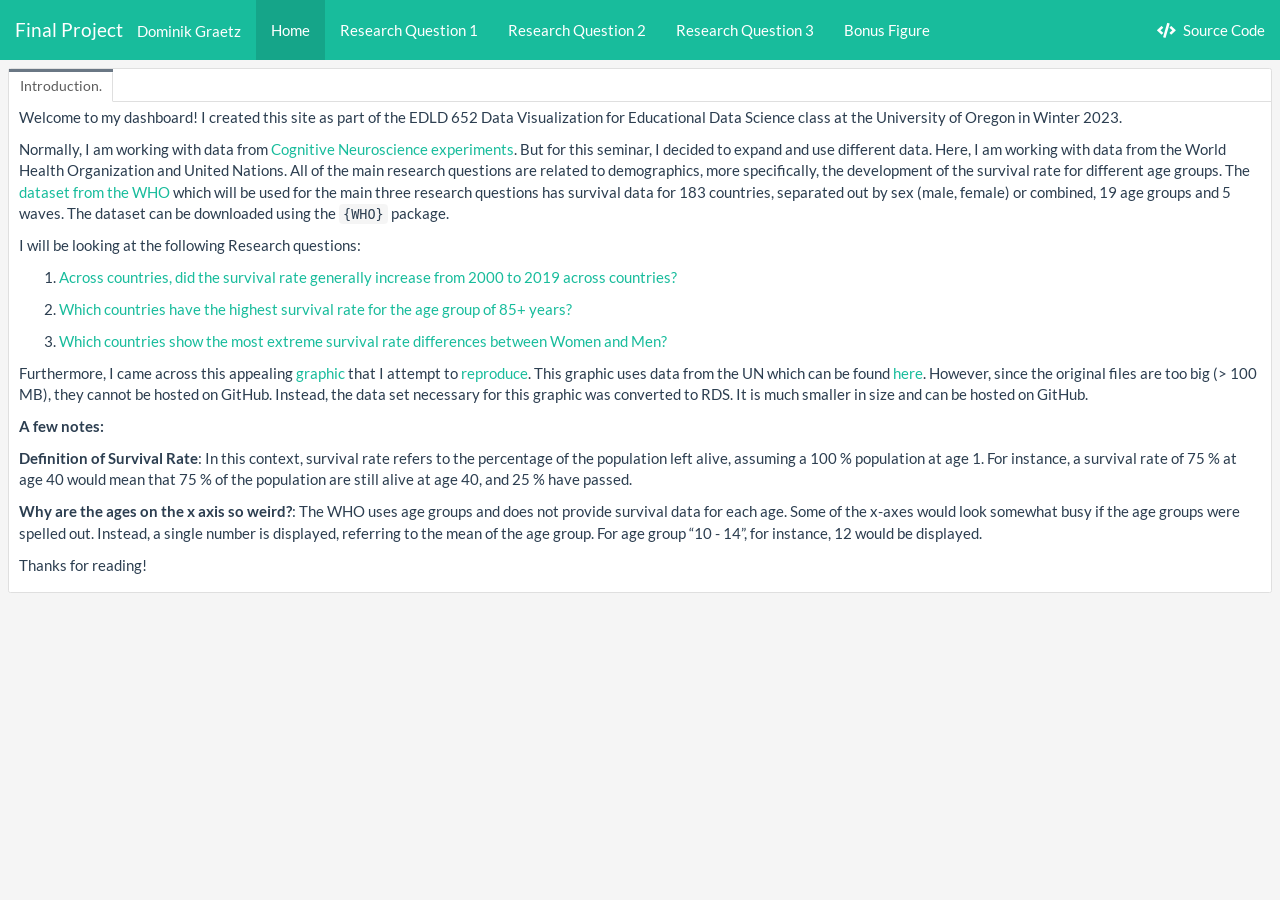
<file: docs/index.html>
<!DOCTYPE html>
<html xmlns="http://www.w3.org/1999/xhtml">
<head>

<meta charset="utf-8">
<meta http-equiv="Content-Type" content="text/html; charset=utf-8" />
<meta name="generator" content="pandoc" />
<meta name="author" content="Dominik Graetz" />



<title>Final Project</title>

<meta property="og:title" content="Final Project" />

<meta name='viewport' content='width=device-width, initial-scale=1.0, maximum-scale=1.0, user-scalable=no' />

<link rel="icon" href="data:image/x-icon;" type="image/x-icon">


<script type="text/javascript">
window.FlexDashboardComponents = [];
</script>

<script id="flexdashboard-navbar" type="application/json">
[{"title":"Source Code","icon":"fa-code","href":"source_embed","align":"right"}]
</script>
<script src="site_libs/header-attrs-2.20/header-attrs.js"></script>
<script src="site_libs/jquery-3.6.0/jquery-3.6.0.min.js"></script>
<meta name="viewport" content="width=device-width, initial-scale=1" />
<link href="site_libs/bootstrap-3.3.5/css/flatly.min.css" rel="stylesheet" />
<script src="site_libs/bootstrap-3.3.5/js/bootstrap.min.js"></script>
<script src="site_libs/bootstrap-3.3.5/shim/html5shiv.min.js"></script>
<script src="site_libs/bootstrap-3.3.5/shim/respond.min.js"></script>
<style>h1 {font-size: 34px;}
       h1.title {font-size: 38px;}
       h2 {font-size: 30px;}
       h3 {font-size: 24px;}
       h4 {font-size: 18px;}
       h5 {font-size: 16px;}
       h6 {font-size: 12px;}
       code {color: inherit; background-color: rgba(0, 0, 0, 0.04);}
       pre:not([class]) { background-color: white }</style>
<script src="site_libs/stickytableheaders-0.1.19/jquery.stickytableheaders.min.js"></script>
<link href="site_libs/font-awesome-5.1.0/css/all.css" rel="stylesheet" />
<link href="site_libs/font-awesome-5.1.0/css/v4-shims.css" rel="stylesheet" />
<link href="site_libs/value-box-accent-static-0.6.1/theme-flatly-value-box.css" rel="stylesheet" />
<link href="site_libs/featherlight-1.3.5/featherlight.min.css" rel="stylesheet" />
<script src="site_libs/featherlight-1.3.5/featherlight.min.js"></script>
<link href="site_libs/prism-1.4.1/prism.css" rel="stylesheet" />
<script src="site_libs/prism-1.4.1/prism.js"></script>
<link href="site_libs/flexdashboard-css-0.6.1/flexdashboard.min.css" rel="stylesheet" />
<link href="site_libs/flexdashboard-css-0.6.1/theme-flatly.css" rel="stylesheet" />
<style type="text/css">
/*
  CSS for flexdashboard.js' use of Sly(). The sizing/position of this CSS needs to be
  applied _before_ flexdashboard.js initializes, which is why this CSS has been pulled
  out from flexdashboard.scss and inlined in the document's head.
*/

.storyboard-nav button {
  background: transparent;
  border: 0;
  opacity: .3;
  outline: none;
  padding: 0;
}

.storyboard-nav button:hover,
.storyboard-nav button:hover {
  opacity: .5;
}

.storyboard-nav button:disabled,
.storyboard-nav button:disabled {
  opacity: .1;
}

.storyboard-nav .sbnext,
.storyboard-nav .sbprev {
  float: left;
  width: 2%;
  height: 120px;
}

.storyboard-nav .sbprev {
  text-align: left;
  width: 2%;
}

.storyboard-nav .sbnext {
  float: right;
  text-align: right;
  margin-right: 8px;
}

.storyboard-nav .sbframelist {
  margin: 0 auto;
  width: 94%;
  height: 120px;
  overflow: hidden;
  text-shadow: none;
  margin-bottom: 8px;
}

.storyboard-nav .sbframelist ul {
  list-style: none;
  margin: 0;
  padding: 0;
  height: 100%;
}

.storyboard-nav .sbframelist ul li {
  float: left;
  width: 270px;
  height: 100%;
  padding: 10px 10px 10px 10px;
  margin-right: 8px;
  text-align: left;
  cursor: pointer;
}

.storyboard-nav .sbframelist ul li:last-child {
  margin-right: 0px;
}

.sbframe-commentary {
  width: 300px;
}

.sbframe-commentary ul {
  padding-left: 22px;
}

.sbframe.active {
  display: flex;
}

.sbframe:not(.active) {
  display: none;
}
</style>


<link rel="stylesheet" href="style.css" type="text/css" />

</head>

<body>

<div class="navbar navbar-inverse navbar-fixed-top" role="navigation">
<div class="container-fluid">
<div class="navbar-header">

<span class="navbar-logo pull-left">
  
</span>
<span class="navbar-brand">
  Final Project
  <span class="navbar-author">
    Dominik Graetz
    </span>
</span>

<button id="navbar-button" type="button" class="navbar-toggle collapsed pull-right" data-toggle="collapse" data-bs-toggle="collapse" data-target="#navbar" data-bs-target="#navbar">
<span class="icon-bar"></span>
<span class="icon-bar"></span>
<span class="icon-bar"></span>
</button>

</div>
<div id="navbar" class="navbar-collapse collapse">
<ul class="nav navbar-nav navbar-left">
</ul>
<ul class="nav navbar-nav navbar-right">
</ul>
</div><!--/.nav-collapse-->
</div><!--/.container-->
</div><!--/.navbar-->

<script type="text/javascript">


var FlexDashboard = (function () {

  // initialize options
  var _options = {};

  var FlexDashboard = function() {

    // default options
    _options = $.extend(_options, {
      theme: "cosmo",
      fillPage: false,
      orientation: 'columns',
      storyboard: false,
      defaultFigWidth: 576,
      defaultFigHeight: 461,
      defaultFigWidthMobile: 360,
      defaultFigHeightMobile: 461,
      isMobile: false,
      isPortrait: false,
      resize_reload: true
    });
  };

  function init(options) {

    // extend default options
    $.extend(true, _options, options);

    // add ids to sections that don't have them (pandoc won't assign ids
    // to e.g. sections with titles consisting of only chinese characters)
    var nextId = 1;
    $('.level1:not([id]),.level2:not([id]),.level3:not([id])').each(function() {
      $(this).attr('id', 'dashboard-' + nextId++);
    });

    // find navbar items
    var navbarItems = $('#flexdashboard-navbar');
    if (navbarItems.length)
      navbarItems = JSON.parse(navbarItems.html());
    addNavbarItems(navbarItems);

    // find the main dashboard container
    var dashboardContainer = $('#dashboard-container');

    // resolve mobile classes
    resolveMobileClasses(dashboardContainer);

    // one time global initialization for components
    componentsInit(dashboardContainer);

    // look for a global sidebar
    var globalSidebar = dashboardContainer.find(".section.level1.sidebar");
    if (globalSidebar.length > 0) {

      // global layout for fullscreen displays
      if (!isMobilePhone()) {

         // hoist it up to the top level
         globalSidebar.insertBefore(dashboardContainer);

         // lay it out (set width/positions)
         layoutSidebar(globalSidebar, dashboardContainer);

      // tuck sidebar into first page for mobile phones
      } else {

        // convert it into a level3 section
        globalSidebar.removeClass('sidebar');
        globalSidebar.removeClass('level1');
        globalSidebar.addClass('level3');
        var h1 = globalSidebar.children('h1');
        var h3 = $('<h3></h3>');
        h3.append(h1.contents());
        h3.insertBefore(h1);
        h1.detach();

        // move it into the first page
        var page = dashboardContainer.find('.section.level1').first();
        if (page.length > 0)
          page.prepend(globalSidebar);
      }
    }

    // look for pages to layout
    var pages = $('div.section.level1');
    if (pages.length > 0) {

        // find the navbar and collapse on clicked
        var navbar = $('#navbar');
        navbar.on("click", "a[data-toggle!=dropdown]", null, function () {
           navbar.collapse('hide');
        });

        // envelop the dashboard container in a tab content div
        dashboardContainer.wrapInner('<div class="tab-content"></div>');

        pages.each(function(index) {

          // lay it out
          layoutDashboardPage($(this));

          // add it to the navbar
          addToNavbar($(this), index === 0);

        });

    } else {

      // remove the navbar and navbar button if we don't
      // have any navbuttons
      if (navbarItems.length === 0) {
        $('#navbar').remove();
        $('#navbar-button').remove();
      }

      // add the storyboard class if requested
      if (_options.storyboard)
        dashboardContainer.addClass('storyboard');

      // layout the entire page
      layoutDashboardPage(dashboardContainer);
    }

    // if we are in shiny we need to trigger a window resize event to
    // force correct layout of shiny-bound-output elements
    if (isShinyDoc())
      $(window).trigger('resize');

    // make main components visible
    $('.section.sidebar').css('visibility', 'visible');
    dashboardContainer.css('visibility', 'visible');

    // handle location hash
    handleLocationHash();

    // intialize prism highlighting
    initPrismHighlighting();

    // record mobile and orientation state then register a handler
    // to refresh if resize_reload is set to true and it changes
    _options.isMobile = isMobilePhone();
    _options.isPortrait = isPortrait();
    if (_options.resize_reload) {
      $(window).on('resize', function() {
        if (_options.isMobile !== isMobilePhone() ||
            _options.isPortrait !== isPortrait()) {
          window.location.reload();
        }
      });
    } else {
      // if in desktop mode and resizing to mobile, make sure the heights are 100%
      // This enforces what `fillpage.css` does for "wider" pages.
      // Since we are not reloading once the page becomes small, we need to force the height to 100%
      // This is a new situation introduced when `_options.resize_reload` is `false`
      if (! _options.isMobile) {
        // only add if `fillpage.css` was added in the first place
        if (_options.fillPage) {
          // fillpage.css
          $("html,body,#dashboard").css("height", "100%");
        }
      }
    }
    // trigger layoutcomplete event
    dashboardContainer.trigger('flexdashboard:layoutcomplete');
  }

  function resolveMobileClasses(dashboardContainer) {
     // add top level layout class
    dashboardContainer.addClass(isMobilePhone() ? 'mobile-layout' :
                                                  'desktop-layout');

    // look for .mobile sections and add .no-mobile to their peers
    var mobileSections = $('.section.mobile');
    mobileSections.each(function() {
       var id = $(this).attr('id');
       var nomobileId = id.replace(/-\d+$/, '');
       $('#' + nomobileId).addClass('no-mobile');
    });
  }

  function addNavbarItems(navbarItems) {

    var navbarLeft = $('ul.navbar-left');
    var navbarRight = $('ul.navbar-right');

    for (var i = 0; i<navbarItems.length; i++) {

      // get the item
      var item = navbarItems[i];

      // determine the container
      var container = null;
      if (item.align === "left")
        container = navbarLeft;
      else
        container = navbarRight;

      // navbar menu if we have multiple items
      if (item.items) {
        var menu = navbarMenu(null, item.icon, item.title, container);
        for (var j = 0; j<item.items.length; j++) {
          var subItem = item.items[j];
          var li = $('<li></li>');
          var a = navbarLink(subItem.icon, subItem.title, subItem.href, subItem.target);
          a.removeClass("nav-link").addClass("dropdown-item");
          li.append(a);
          menu.append(li);
        }
      } else {
        var li = $('<li class="nav-item"></li>');
        li.append(navbarLink(item.icon, item.title, item.href, item.target));
        container.append(li);
      }
    }
  }

  // create or get a reference to an existing dropdown menu
  function navbarMenu(id, icon, title, container) {
    var existingMenu = [];
    if (id)
      existingMenu = container.children('#' + id);
    if (existingMenu.length > 0) {
      return existingMenu.children('ul');
    } else {
      var li = $('<li class="nav-item"></li>');
      if (id)
        li.attr('id', id);
      li.addClass('dropdown');
      // auto add "Share" title on mobile if necessary
      if (!title && icon && (icon === "fa-share-alt") && isMobilePhone())
        title = "Share";
      if (title) {
        title = title + ' <span class="caret"></span>';
      }
      var a = navbarLink(icon, title, "#");
      a.addClass('dropdown-toggle');
      a.attr('data-toggle', 'dropdown');
      a.attr('data-bs-toggle', 'dropdown');
      a.attr('role', 'button');
      a.attr('aria-expanded', 'false');
      li.append(a);
      var ul = $('<ul class="dropdown-menu"></ul>');
      ul.attr('role', 'menu');
      li.append(ul);
      container.append(li);
      return ul;
    }
  }

  function addToNavbar(page, active) {

    // capture the id and data-icon attribute (if any)
    var id = page.attr('id');
    var icon = page.attr('data-icon');
    var navmenu = page.attr('data-navmenu');

    // get hidden state (transfer this to navbar)
    var hidden = page.hasClass('hidden');
    page.removeClass('hidden');

    // sanitize the id for use with bootstrap tabs
    id = id.replace(/[.\/?&!#<>]/g, '').replace(/\s/g, '_');
    page.attr('id', id);

    // get the wrapper
    var wrapper = page.closest('.dashboard-page-wrapper');

    // move the id to the wrapper
    page.removeAttr('id');
    wrapper.attr('id', id);

    // add the tab-pane class to the wrapper
    wrapper.addClass('tab-pane');
    if (active)
      wrapper.addClass('active');

    // get a reference to the h1, discover its inner contens, then detach it
    var h1 = wrapper.find('h1').first();
    var title = h1.contents();
    h1.detach();

    // create a navbar item
    var li = $('<li></li>');
    var a = navbarLink(icon, title, '#' + id);
    a.attr('data-toggle', 'tab');
    li.append(a);

    // add it to the navbar (or navbar menu if specified)
    var container = $('ul.navbar-left');
    if (navmenu) {
      var menuId = navmenu.replace(/\s+/g, '');
      var menu = navbarMenu(menuId, null, navmenu, container);
      li.find("> a").removeClass("nav-link").addClass("dropdown-item");
      menu.append(li);
    } else {
      li.addClass("nav-item")
      container.append(li);
    }

    // hide it if requested
    if (hidden)
      li.addClass('hidden');
  }

  function navbarLink(icon, title, href, target) {

    var a = $('<a class="nav-link"></a>');
    if (icon) {

      // get the name of the icon set and icon
      var dashPos = icon.indexOf("-");
      var iconSet = null;
      var iconSplit = icon.split(" ");
      if (iconSplit.length > 1) {
        iconSet = iconSplit[0];
        icon = iconSplit.slice(1).join(" ");
      } else {
        iconSet = icon.substring(0, dashPos);
      }
      var iconName = icon.substring(dashPos + 1);

      // create the icon
      var iconElement = $('<span class="' + iconSet + ' ' + icon + '"></span>');
      if (title)
        iconElement.css('margin-right', '7px');
      a.append(iconElement);
      // if href is null see if we can auto-generate based on icon (e.g. social)
      if (!href)
        maybeGenerateLinkFromIcon(iconName, a);
    }
    if (title)
      a.append(title);

    // add the href.
    if (href) {
      if (href === "source_embed") {
        a.attr('href', '#');
        a.attr('data-featherlight', "#flexdashboard-source-code");
        a.featherlight({
            beforeOpen: function(event){
              $('body').addClass('unselectable');
            },
            afterClose: function(event){
              $('body').removeClass('unselectable');
            }
        });
      } else {
        a.attr('href', href);
      }
    }

    // add the arget
    if (target)
      a.attr('target', target);

    return a;
  }

  // auto generate a link from an icon name (e.g. twitter) when possible
  function maybeGenerateLinkFromIcon(iconName, a) {

     var serviceLinks = {
      "twitter": "https://twitter.com/share?text=" + encodeURIComponent(document.title) + "&url="+encodeURIComponent(location.href),
      "facebook": "https://www.facebook.com/sharer/sharer.php?s=100&p[url]="+encodeURIComponent(location.href),
      "linkedin": "https://www.linkedin.com/shareArticle?mini=true&url="+encodeURIComponent(location.href) + "&title=" + encodeURIComponent(document.title),
      "pinterest": "https://pinterest.com/pin/create/link/?url="+encodeURIComponent(location.href) + "&description=" + encodeURIComponent(document.title)
    };

    var makeSocialLink = function(a, href) {
      a.attr('href', '#');
      a.on('click', function(e) {
        e.preventDefault();
        window.open(href);
      });
    };

    $.each(serviceLinks, function(key, value) {
      if (iconName.indexOf(key) !== -1)
        makeSocialLink(a, value);
    });
  }

  // layout a dashboard page
  function layoutDashboardPage(page) {

    // use a page wrapper so that free form content above the
    // dashboard appears at the top rather than the side (as it
    // would without the wrapper in a column orientation)
    var wrapper = $('<div class="dashboard-page-wrapper"></div>');
    page.wrap(wrapper);

    // if there are no level2 or level3 headers synthesize a level3
    // header to contain the (e.g. frame it, scroll container, etc.)
    var headers = page.find('h2,h3');
    if (headers.length === 0)
      page.wrapInner('<div class="section level3"></div>');

    // hoist up any content before level 2 or level 3 headers
    var children = page.children();
    children.each(function(index) {
      if ($(this).hasClass('level2') || $(this).hasClass('level3'))
        return false;
      $(this).insertBefore(page);
    });

    // determine orientation and fillPage behavior for distinct media
    var orientation, fillPage, storyboard;

    // media: mobile phone
    if (isMobilePhone()) {

      // if there is a sidebar we need to ensure it's content
      // is properly framed as an h3
      var sidebar = page.find('.section.sidebar');
      sidebar.removeClass('sidebar');
      sidebar.wrapInner('<div class="section level3"></div>');
      var h2 = sidebar.find('h2');
      var h3 = $('<h3></h3>');
      h3.append(h2.contents());
      h3.insertBefore(h2);
      h2.detach();

      // wipeout h2 elements then enclose them in a single h2
      var level2 = page.find('div.section.level2');
      level2.each(function() {
        level2.children('h2').remove();
        level2.children().unwrap();
      });
      page.wrapInner('<div class="section level2"></div>');

      // substitute mobile images
      if (isPortrait()) {
        var mobileFigures = $('img.mobile-figure');
        mobileFigures.each(function() {
          // get the src (might be base64 encoded)
          var src = $(this).attr('src');

          // find it's peer
          var id = $(this).attr('data-mobile-figure-id');
          var img = $('img[data-figure-id=' + id + "]");
          img.attr('src', src)
             .attr('width', _options.defaultFigWidthMobile)
             .attr('height', _options.defaultFigHeightMobile);
        });
      }

      // hoist storyboard commentary into it's own section
      if (page.hasClass('storyboard')) {
        var commentaryHR = page.find('div.section.level3 hr');
        commentaryHR.each(function() {
          var commentary = $(this).nextAll().detach();
          var commentarySection = $('<div class="section level3"></div>');
          commentarySection.append(commentary);
          commentarySection.insertAfter($(this).closest('div.section.level3'));
          $(this).remove();
        });
      }

      // force a non full screen layout by columns
      orientation = _options.orientation = 'columns';
      fillPage = _options.fillPage = false;
      storyboard = _options.storyboard = false;

    // media: desktop
    } else {

      // determine orientation
      orientation = page.attr('data-orientation');
      if (orientation !== 'rows' && orientation != 'columns')
        orientation = _options.orientation;

      // determine storyboard mode
      storyboard = page.hasClass('storyboard');

      // fillPage based on options (force for storyboard)
      fillPage = _options.fillPage || storyboard;

      // handle sidebar
      var sidebar = page.find('.section.level2.sidebar');
      if (sidebar.length > 0)
        layoutSidebar(sidebar, page);
    }

    // give it and it's parent divs height: 100% if we are in fillPage mode
    if (fillPage) {
      page.addClass('vertical-layout-fill');
      page.css('height', '100%');
      page.parents('div').css('height', '100%');
    } else {
      page.addClass('vertical-layout-scroll');
    }

    // perform the layout
    if (storyboard)
      layoutPageAsStoryboard(page);
    else if (orientation === 'rows')
      layoutPageByRows(page, fillPage);
    else if (orientation === 'columns')
      layoutPageByColumns(page, fillPage);
  }

  function layoutSidebar(sidebar, content) {

    // get it out of the header hierarchy
    sidebar = sidebar.first();
    if (sidebar.hasClass('level1')) {
      sidebar.removeClass('level1');
      sidebar.children('h1').remove();
    } else if (sidebar.hasClass('level2')) {
      sidebar.removeClass('level2');
      sidebar.children('h2').remove();
    }

    // determine width
    var sidebarWidth = isTablet() ? 220 : 250;
    var dataWidth = parseInt(sidebar.attr('data-width'));
    if (dataWidth)
      sidebarWidth = dataWidth;

    // set the width and shift the page right to accomodate the sidebar
    sidebar.css('width', sidebarWidth + 'px');
    content.css('padding-left', sidebarWidth + 'px');

    // wrap it's contents in a form
    sidebar.wrapInner($('<form></form>'));
  }

  function layoutPageAsStoryboard(page) {

    // create storyboard navigation
    var nav = $('<div class="storyboard-nav"></div>');

    // add navigation buttons
    var prev = $('<button class="sbprev"><i class="fa fa-angle-left"></i></button>');
    nav.append(prev);
    var next= $('<button class="sbnext"><i class="fa fa-angle-right"></i></button>');
    nav.append(next);

    // add navigation frame
    var frameList = $('<div class="sbframelist"></div>');
    nav.append(frameList);
    var ul = $('<ul></ul>');
    frameList.append(ul);

     // find all the level3 sections (those are the storyboard frames)
    var frames = page.find('div.section.level3');
    frames.each(function() {

      // mark it
      $(this).addClass('sbframe');

      // divide it into chart content and (optional) commentary
      $(this).addClass('dashboard-column-orientation');

      // stuff the chart into it's own div w/ flex
      $(this).wrapInner('<div class="sbframe-component"></div>');
      setFlex($(this), 1);
      var frame = $(this).children('.sbframe-component');

      // extract the title from the h3
      var li = $('<li></li>');
      var h3 = frame.children('h3');
      li.append(h3.contents());
      h3.detach();
      ul.append(li);

      // extract commentary
      var hr = frame.children('hr');
      if (hr.length) {
        var commentary = hr.nextAll().detach();
        hr.remove();
        var commentaryFrame = $('<div class="sbframe-commentary"></div>');
        commentaryFrame.addClass('flowing-content-shim');
        commentaryFrame.addClass('flowing-content-container');
        commentaryFrame.append(commentary);
        $(this).append(commentaryFrame);

        // look for a data-commentary-width attribute
        var commentaryWidth = $(this).attr('data-commentary-width');
        if (commentaryWidth)
          commentaryFrame.css('width', commentaryWidth + 'px');
      }

      // layout the chart (force flex)
      var result = layoutChart(frame, true);

      // ice the notes if there are none
      if (!result.notes)
        frame.find('.chart-notes').remove();

      // set flex on chart
      setFlex(frame, 1);
    });

    // create a div to hold all the frames
    var frameContent = $('<div class="sbframe-content"></div>');
    frameContent.addClass('dashboard-row-orientation');
    frameContent.append(frames.detach());

    // row orientation to stack nav and frame content
    page.addClass('dashboard-row-orientation');
    page.append(nav);
    page.append(frameContent);
    setFlex(frameContent, 1);

    // initialize sly
    var sly = new Sly(frameList, {
    		horizontal: true,
    		itemNav: 'basic',
    		smart: true,
    		activateOn: 'click',
    		startAt: 0,
    		scrollBy: 1,
    		activatePageOn: 'click',
    		speed: 200,
    		moveBy: 600,
    		dragHandle: true,
    		dynamicHandle: true,
    		clickBar: true,
    		keyboardNavBy: 'items',
    		next: next,
    		prev: prev
    	}).init();

    // make first frame active
    frames.removeClass('active');
    frames.first().addClass('active');

    // subscribe to frame changed events
    sly.on('active', function (eventName, itemIndex) {
      frames.removeClass('active');
      frames.eq(itemIndex).addClass('active')
                          .trigger('shown');
    });
  }

  function layoutPageByRows(page, fillPage) {

    // row orientation
    page.addClass('dashboard-row-orientation');

    // find all the level2 sections (those are the rows)
    var rows = page.find('div.section.level2');

    // if there are no level2 sections then treat the
    // entire page as if it's a level 2 section
    if (rows.length === 0) {
      page.wrapInner('<div class="section level2"></div>');
      rows = page.find('div.section.level2');
    }

    rows.each(function () {

      // flags
      var haveNotes = false;
      var haveFlexHeight = true;

      // remove the h2
      $(this).children('h2').remove();

      // check for a tabset
      var isTabset = $(this).hasClass('tabset');
      if (isTabset)
        layoutTabset($(this));

      // give it row layout semantics if it's not a tabset
      if (!isTabset)
        $(this).addClass('dashboard-row');

      // find all of the level 3 subheads
      var columns = $(this).find('div.section.level3');

      // determine figureSizes sizes
      var figureSizes = chartFigureSizes(columns);

      // fixup the columns
      columns.each(function(index) {

        // layout the chart (force flex if we are in a tabset)
        var result = layoutChart($(this), isTabset);

        // update flexHeight state
        if (!result.flex)
          haveFlexHeight = false;

        // update state
        if (result.notes)
          haveNotes = true;

        // set the column flex based on the figure width
        // (value boxes will just get the default figure width)
        var chartWidth = figureSizes[index].width;
        setFlex($(this), chartWidth + ' ' + chartWidth + ' 0px');

      });

      // remove empty chart note divs
      if (isTabset)
        $(this).find('.chart-notes').filter(function() {
            return $(this).html() === "&nbsp;";
        }).remove();
      if (!haveNotes)
        $(this).find('.chart-notes').remove();

       // make it a flexbox row
      if (haveFlexHeight)
        $(this).addClass('dashboard-row-flex');

      // now we can set the height on all the wrappers (based on maximum
      // figure height + room for title and notes, or data-height on the
      // container if specified). However, don't do this if there is
      // no flex on any of the constituent columns
      var flexHeight = null;
      var dataHeight = parseInt($(this).attr('data-height'));
      if (dataHeight)
        flexHeight = adjustedHeight(dataHeight, columns.first());
      else if (haveFlexHeight)
        flexHeight = maxChartHeight(figureSizes, columns);
      if (flexHeight) {
        if (fillPage)
          setFlex($(this), flexHeight + ' ' + flexHeight + ' 0px');
        else {
          $(this).css('height', flexHeight + 'px');
          setFlex($(this), '0 0 ' + flexHeight + 'px');
        }
      }

    });
  }

  function layoutPageByColumns(page, fillPage) {

    // column orientation
    page.addClass('dashboard-column-orientation');

    // find all the level2 sections (those are the columns)
    var columns = page.find('div.section.level2');

    // if there are no level2 sections then treat the
    // entire page as if it's a level 2 section
    if (columns.length === 0) {
      page.wrapInner('<div class="section level2"></div>');
      columns = page.find('div.section.level2');
    }

    // layout each column
    columns.each(function (index) {

      // remove the h2
      $(this).children('h2').remove();

      // make it a flexbox column
      $(this).addClass('dashboard-column');

      // check for a tabset
      var isTabset = $(this).hasClass('tabset');
      if (isTabset)
        layoutTabset($(this));

      // find all the h3 elements
      var rows = $(this).find('div.section.level3');

      // get the figure sizes for the rows
      var figureSizes = chartFigureSizes(rows);

      // column flex is the max row width (or data-width if specified)
      var flexWidth;
      var dataWidth = parseInt($(this).attr('data-width'));
      if (dataWidth)
        flexWidth = dataWidth;
      else
        flexWidth = maxChartWidth(figureSizes);
      setFlex($(this), flexWidth + ' ' + flexWidth + ' 0px');

      // layout each chart
      rows.each(function(index) {

        // perform the layout
        var result = layoutChart($(this), false);

        // ice the notes if there are none
        if (!result.notes)
          $(this).find('.chart-notes').remove();

        // set flex height based on figHeight, then adjust
        if (result.flex) {
          var chartHeight = figureSizes[index].height;
          chartHeight = adjustedHeight(chartHeight, $(this));
          if (fillPage)
            setFlex($(this), chartHeight + ' ' + chartHeight + ' 0px');
          else {
            $(this).css('height', chartHeight + 'px');
            setFlex($(this), chartHeight + ' ' + chartHeight + ' ' + chartHeight + 'px');
          }
        }
      });
    });
  }

  function chartFigureSizes(charts) {

    // sizes
    var figureSizes = new Array(charts.length);

    // check each chart
    charts.each(function(index) {

      // start with default
      figureSizes[index] = {
        width: _options.defaultFigWidth,
        height: _options.defaultFigHeight
      };

      // look for data-height or data-width then knit options
      var dataWidth = parseInt($(this).attr('data-width'));
      var dataHeight = parseInt($(this).attr('data-height'));
      var knitrOptions = $(this).find('.knitr-options:first');
      var knitrWidth, knitrHeight;
      if (knitrOptions) {
        knitrWidth = parseInt(knitrOptions.attr('data-fig-width'));
        knitrHeight =  parseInt(knitrOptions.attr('data-fig-height'));
      }

      // width
      if (dataWidth)
        figureSizes[index].width = dataWidth;
      else if (knitrWidth)
        figureSizes[index].width = knitrWidth;

      // height
      if (dataHeight)
        figureSizes[index].height = dataHeight;
      else if (knitrHeight)
        figureSizes[index].height = knitrHeight;
    });

    // return sizes
    return figureSizes;
  }

  function maxChartHeight(figureSizes, charts) {

    // first compute the maximum height
    var maxHeight = _options.defaultFigHeight;
    for (var i = 0; i<figureSizes.length; i++)
      if (figureSizes[i].height > maxHeight)
        maxHeight = figureSizes[i].height;

    // now add offests for chart title and chart notes
    if (charts.length)
      maxHeight = adjustedHeight(maxHeight, charts.first());

    return maxHeight;
  }

  function adjustedHeight(height, chart) {
    if (chart.length > 0) {
      var chartTitle = chart.find('.chart-title');
      if (chartTitle.length)
        height += chartTitle.first().outerHeight();
      var chartNotes = chart.find('.chart-notes');
      if (chartNotes.length)
        height += chartNotes.first().outerHeight();
    }
    return height;
  }

  function maxChartWidth(figureSizes) {
    var maxWidth = _options.defaultFigWidth;
    for (var i = 0; i<figureSizes.length; i++)
      if (figureSizes[i].width > maxWidth)
        maxWidth = figureSizes[i].width;
    return maxWidth;
  }

  // layout a chart
  function layoutChart(chart, forceFlex) {

    // state to return
    var result = {
      notes: false,
      flex: false
    };

    // extract the title
    var title = extractTitle(chart);

    // find components that apply to this container
    var components = componentsFind(chart);

    // if it's a custom component then call it and return
    var customComponents = componentsCustom(components);
    if (customComponents.length) {
      componentsLayout(customComponents, title, chart);
      result.notes = false;
      result.flex = forceFlex || componentsFlex(customComponents);
      return result;
    }

    // put all the content in a chart wrapper div
    chart.addClass('chart-wrapper');
    chart.wrapInner('<div class="chart-stage"></div>');
    var chartContent = chart.children('.chart-stage');

    // flex the content if appropriate
    result.flex = forceFlex || componentsFlex(components);
    if (result.flex) {
      // add flex classes
      chart.addClass('chart-wrapper-flex');
      chartContent.addClass('chart-stage-flex');

      // additional shim to break out of flexbox sizing
      chartContent.wrapInner('<div class="chart-shim"></div>');
      chartContent = chartContent.children('.chart-shim');
    }

    // set custom data-padding attribute
    var pad = chart.attr('data-padding');
    if (pad) {
      if (pad === "0")
        chart.addClass('no-padding');
      else {
        pad = pad + 'px';
        chartContent.css('left', pad)
                    .css('top', pad)
                    .css('right', pad)
                    .css('bottom', pad)
      }
    }

    // call compoents
    componentsLayout(components, title, chartContent);

    // also activate components on shiny output
    findShinyOutput(chartContent).on('shiny:value',
      function(event) {
        var element = $(event.target);
        setTimeout(function() {

          // see if we opted out of flex based on our output (for shiny
          // we can't tell what type of output we have until after the
          // value is bound)
          var components = componentsFind(element);
          var flex = forceFlex || componentsFlex(components);
          if (!flex) {
            chart.css('height', "");
            setFlex(chart, "");
            chart.removeClass('chart-wrapper-flex');
            chartContent.removeClass('chart-stage-flex');
            chartContent.children().unwrap();
          }

          // perform layout
          componentsLayout(components, title, element.parent());
        }, 10);
      });

    // add the title
    var chartTitle = $('<div class="chart-title"></div>');
    chartTitle.append(title);
    chart.prepend(chartTitle);

    // add the notes section
    var chartNotes = $('<div class="chart-notes"></div>');
    chartNotes.html('&nbsp;');
    chart.append(chartNotes);

    // attempt to extract notes if we have a component
    if (components.length)
      result.notes = extractChartNotes(chartContent, chartNotes);

    // return result
    return result;
  }

  // build a tabset from a section div with the .tabset class
  function layoutTabset(tabset) {

    // check for fade option
    var fade = tabset.hasClass("tabset-fade");
    var pills = tabset.hasClass("tabset-pills");
    var navClass = pills ? "nav-pills" : "nav-tabs";

    // determine the heading level of the tabset and tabs
    var match = tabset.attr('class').match(/level(\d) /);
    if (match === null)
      return;
    var tabsetLevel = Number(match[1]);
    var tabLevel = tabsetLevel + 1;

    // find all subheadings immediately below
    var tabs = tabset.find("div.section.level" + tabLevel);
    if (!tabs.length)
      return;

    // create tablist and tab-content elements
    var tabList = $('<ul class="nav ' + navClass + '" role="tablist"></ul>');
    $(tabs[0]).before(tabList);
    var tabContent = $('<div class="tab-content"></div>');
    $(tabs[0]).before(tabContent);

    // build the tabset
    var activeTab = 0;
    tabs.each(function(i) {

      // get the tab div
      var tab = $(tabs[i]);

      // get the id then sanitize it for use with bootstrap tabs
      var id = tab.attr('id');

      // see if this is marked as the active tab
      if (tab.hasClass('active'))
        activeTab = i;

      // sanitize the id for use with bootstrap tabs
      id = id.replace(/[.\/?&!#<>]/g, '').replace(/\s/g, '_');
      tab.attr('id', id);

      // get the heading element within it and grab it's text
      var heading = tab.find('h' + tabLevel + ':first');
      var headingDom = heading.contents();

      // build and append the tab list item
      var a = $('<a role="tab" data-toggle="tab" class="nav-link"></a>');
      a.append(headingDom);
      a.attr('href', '#' + id);
      a.attr('aria-controls', id);
      var li = $('<li role="presentation" class="nav-item"></li>');
      li.append(a);
      tabList.append(li);

      // set it's attributes
      tab.attr('role', 'tabpanel');
      tab.addClass('tab-pane');
      tab.addClass('tabbed-pane');
      tab.addClass('no-title');
      if (fade)
        tab.addClass('fade');

      // move it into the tab content div
      tab.detach().appendTo(tabContent);
    });

    // set active tab
    $(tabList.children()[activeTab]).tab("show");
    var active = $(tabContent.children('div.section')[activeTab]);
    active.addClass('active');
    if (fade)
      active.addClass('in');

    // add nav-tabs-custom
    tabset.addClass('nav-tabs-custom');

    // internal layout is dashboard-column with tab-content flexing
    tabset.addClass('dashboard-column');
    setFlex(tabContent, 1);
  }

  // one time global initialization for components
  function componentsInit(dashboardContainer) {
    for (var i=0; i<window.FlexDashboardComponents.length; i++) {
      var component = window.FlexDashboardComponents[i];
      if (component.init)
        component.init(dashboardContainer);
    }
  }

  // find components that apply within a container
  function componentsFind(container) {

    // look for components
    var components = [];
    for (var i=0; i<window.FlexDashboardComponents.length; i++) {
      var component = window.FlexDashboardComponents[i];
      if (component.find(container).length)
        components.push(component);
    }

    // if there were none then use a special flowing content component
    // that just adds a scrollbar in fillPage mode
    if (components.length == 0) {
      components.push({
        find: function(container) {
          return container;
        },

        flex: function(fillPage) {
          return fillPage;
        },

        layout: function(title, container, element, fillPage) {
          if (fillPage) {
            container.addClass('flowing-content-shim');
            container.addClass('flowing-content-container');
          }
        }
      });
    }

    return components;
  }

  // if there is a custom component then pick it out
  function componentsCustom(components) {
    var customComponent = [];
    for (var i=0; i<components.length; i++)
      if (components[i].type === "custom") {
        customComponent.push(components[i]);
        break;
      }
    return customComponent;
  }

  // query all components for flex
  function componentsFlex(components) {

    // no components at all means no flex
    if (components.length === 0)
      return false;

    // otherwise query components (assume true unless we see false)
    var isMobile = isMobilePhone();
    for (var i=0; i<components.length; i++)
      if (components[i].flex && !components[i].flex(_options.fillPage))
        return false;
    return true;
  }

  // layout all components
  function componentsLayout(components, title, container) {
    var isMobile = isMobilePhone();
    for (var i=0; i<components.length; i++) {
      var element = components[i].find(container);
      if (components[i].layout) {
        // call layout (don't call other components if it returns false)
        var result = components[i].layout(title, container, element, _options.fillPage);
        if (result === false)
          return;
      }
    }
  }

  // get a reference to the h3, discover it's inner html, and remove it
  function extractTitle(container) {
    var h3 = container.children('h3').first();
    var title = '';
    if (!container.hasClass('no-title'))
      title = h3.contents();
    h3.detach();
    return title;
  }

  // extract chart notes
  function extractChartNotes(chartContent, chartNotes) {
    // look for a terminating blockquote or image caption
    var blockquote = chartContent.children('blockquote:last-child');
    var caption = chartContent.children('div.image-container')
                              .children('p.caption');
    if (blockquote.length) {
      chartNotes.empty().append(blockquote.children('p:first-child').contents());
      blockquote.remove();
      return true;
    } else if (caption.length) {
      chartNotes.empty().append(caption.contents());
      caption.remove();
      return true;
    } else {
      return false;
    }
  }

  function findShinyOutput(chartContent) {
    return chartContent.find('.shiny-text-output, .shiny-html-output');
  }

  // safely detect rendering on a mobile phone
  function isMobilePhone() {
    try
    {
      return ! window.matchMedia("only screen and (min-width: 768px)").matches;
    }
    catch(e) {
      return false;
    }
  }

  function isFillPage() {
    return _options.fillPage;
  }

  // detect portrait mode
  function isPortrait() {
    return ($(window).width() < $(window).height());
  }

  // safely detect rendering on a tablet
  function isTablet() {
    try
    {
      return window.matchMedia("only screen and (min-width: 769px) and (max-width: 992px)").matches;
    }
    catch(e) {
      return false;
    }
  }

  // test whether this is a shiny doc
  function isShinyDoc() {
    return (typeof(window.Shiny) !== "undefined" && !!window.Shiny.outputBindings);
  }

  // set flex using vendor specific prefixes
  function setFlex(el, flex) {
    el.css('-webkit-box-flex', flex)
      .css('-webkit-flex', flex)
      .css('-ms-flex', flex)
      .css('flex', flex);
  }

  // support bookmarking of pages
  function handleLocationHash() {

    // restore tab/page from bookmark
    var hash = window.decodeURIComponent(window.location.hash);
    if (hash.length > 0)
      $('ul.nav a[href="' + hash + '"]').tab('show');
    FlexDashboardUtils.manageActiveNavbarMenu();

    // navigate to a tab when the history changes
    window.addEventListener("popstate", function(e) {
      var hash = window.decodeURIComponent(window.location.hash);
      var activeTab = $('ul.nav a[href="' + hash + '"]');
      if (activeTab.length) {
        activeTab.tab('show');
      } else {
        $('ul.nav a:first').tab('show');
      }
      FlexDashboardUtils.manageActiveNavbarMenu();
    });

    // add a hash to the URL when the user clicks on a tab/page
    $('.navbar-nav a[data-toggle="tab"]').on('click', function(e) {
      var baseUrl = FlexDashboardUtils.urlWithoutHash(window.location.href);
      var hash = FlexDashboardUtils.urlHash($(this).attr('href'));
      var href = baseUrl + hash;
      FlexDashboardUtils.setLocation(href);
    });

    // handle clicks of other links that should activate pages
    var navPages = $('ul.navbar-nav li a[data-toggle=tab]');
    navPages.each(function() {
      var href =  $(this).attr('href');
      var links = $('a[href="' + href + '"][data-toggle!=tab]');
      links.each(function() {
        $(this).on('click', function(e) {
          window.FlexDashboardUtils.showPage(href);
        });
      });
    });
  }

  // tweak Prism highlighting
  function initPrismHighlighting() {

    if (window.Prism) {
      Prism.languages.insertBefore('r', 'comment', {
        'heading': [
          {
            // title 1
        	  // =======

        	  // title 2
        	  // -------
        	  pattern: /\w+.*(?:\r?\n|\r)(?:====+|----+)/,
            alias: 'operator'
          },
          {
            // ### title 3
            pattern: /(^\s*)###[^#].+/m,
            lookbehind: true,
            alias: 'operator'
          }
        ]
      });

      // prism highlight
      Prism.highlightAll();
    }
  }

  FlexDashboard.prototype = {
    constructor: FlexDashboard,
    init: init,
    isMobilePhone: isMobilePhone,
    isFillPage: isFillPage
  };

  return FlexDashboard;

})();

// utils
window.FlexDashboardUtils = {
  resizableImage: function(img) {
    var src = img.attr('src');
    var url = 'url("' + src + '")';
    img.parent().css('background', url)
                .css('background-size', 'contain')
                .css('background-repeat', 'no-repeat')
                .css('background-position', 'center')
                .addClass('image-container');
  },
  setLocation: function(href) {
    if (history && history.pushState) {
      history.pushState(null, null, href);
    } else {
      window.location.replace(href);
    }
    setTimeout(function() {
        window.scrollTo(0, 0);
    }, 10);
    this.manageActiveNavbarMenu();
  },
  showPage: function(href) {
    $('ul.navbar-nav li a[href="' + href + '"]').tab('show');
    var baseUrl = this.urlWithoutHash(window.location.href);
    var loc = baseUrl + href;
    this.setLocation(loc);
  },
  showLinkedValue: function(href) {
    // check for a page link
    if ($('ul.navbar-nav li a[data-toggle=tab][href="' + href + '"]').length > 0)
      this.showPage(href);
    else
      window.open(href);
  },
  urlWithoutHash: function(url) {
    var hashLoc = url.indexOf('#');
    if (hashLoc != -1)
      return url.substring(0, hashLoc);
    else
      return url;
  },
  urlHash: function(url) {
    var hashLoc = url.indexOf('#');
    if (hashLoc != -1)
      return url.substring(hashLoc);
    else
      return "";
  },
  manageActiveNavbarMenu: function () {
    // remove active from currently active tabs
    $('.navbar ul.nav .active').removeClass('active');
    // find the active tab
    var activeTab = $('.dashboard-page-wrapper.tab-pane.active');
    if (activeTab.length > 0) {
      var tabId = activeTab.attr('id');
      if (tabId)
        $(".navbar ul.nav a[href='#" + tabId + "']").tab("show");
    }
  }
};

window.FlexDashboard = new FlexDashboard();

// empty content
window.FlexDashboardComponents.push({
  find: function(container) {
    if (container.find('p').length == 0)
      return container;
    else
      return $();
  }
})

// plot image
window.FlexDashboardComponents.push({

  find: function(container) {
    return container.children('p')
                    .children('img:only-child');
  },

  layout: function(title, container, element, fillPage) {
    FlexDashboardUtils.resizableImage(element);
  }
});

// plot image (figure style)
window.FlexDashboardComponents.push({

  find: function(container) {
    return container.children('div.figure').children('img');
  },

  layout: function(title, container, element, fillPage) {
    FlexDashboardUtils.resizableImage(element);
  }
});

// htmlwidget
window.FlexDashboardComponents.push({

  init: function(dashboardContainer) {
    // trigger "shown" after initial layout to force static htmlwidgets
    // in runtime: shiny to be resized after the dom has been transformed
    dashboardContainer.on('flexdashboard:layoutcomplete', function(event) {
      setTimeout(function() {
        dashboardContainer.trigger('shown');
      }, 200);
    });
  },

  find: function(container) {
    return container.children('div[id^="htmlwidget-"],div.html-widget');
  }
});

// gauge
window.FlexDashboardComponents.push({

  find: function(container) {
    return container.children('div.html-widget.gauge');
  },

  flex: function(fillPage) {
    return false;
  },

  layout: function(title, container, element, fillPage) {


  }

});

// shiny output
window.FlexDashboardComponents.push({
  find: function(container) {
    return container.children('div[class^="shiny-"]');
  }
});

// bootstrap table
window.FlexDashboardComponents.push({

  find: function(container) {
    var bsTable = container.find('table.table');
    if (bsTable.length !== 0)
      return bsTable;
    else
      return container.find('tr.header').parent('thead').parent('table');
  },

  flex: function(fillPage) {
    return fillPage;
  },

  layout: function(title, container, element, fillPage) {

    // alias variables
    var bsTable = element;

    // fixup xtable generated tables with a proper thead
    var headerRow = bsTable.find('tbody > tr:first-child > th').parent();
    if (headerRow.length > 0) {
      var thead = $('<thead></thead>');
      bsTable.prepend(thead);
      headerRow.detach().appendTo(thead);
    }

    // improve appearance
    container.addClass('bootstrap-table');

    // for fill page provide scrolling w/ sticky headers
    if (fillPage) {
      // force scrollbar on overflow
      container.addClass('flowing-content-shim');

      // stable table headers when scrolling
      bsTable.stickyTableHeaders({
        scrollableArea: container
      });
    }
  }
});

// embedded shiny app
window.FlexDashboardComponents.push({

  find: function(container) {
    return container.find('iframe.shiny-frame');
  },

  flex: function(fillPage) {
    return fillPage;
  },

  layout: function(title, container, element, fillPage) {
    if (fillPage) {
      element.attr('height', '100%');
    } else {
      // provide default height if necessary
      var height = element.get(0).style.height;
      if (!height)
        height = element.attr('height');
      if (!height)
        element.attr('height', 500);
    }
  }
});

// shiny fillRow or fillCol
window.FlexDashboardComponents.push({

  find: function(container) {
    return container.find('.flexfill-container');
  },

  flex: function(fillPage) {
    return fillPage;
  },

  layout: function(title, container, element, fillPage) {
    if (fillPage)
      element.css('height', '100%');
    else {
      // provide default height if necessary
      var height = element.get(0).style.height;
      if (height === "100%" || height === "auto" || height === "initial" ||
          height === "inherit" || !height) {
        element.css('height', 500);
      }
    }
  }
});

// valueBox
window.FlexDashboardComponents.push({

  type: "custom",

  find: function(container) {
    if (container.find('span.value-output, .shiny-valuebox-output').length)
      return container;
    else
      return $();
  },

  flex: function(fillPage) {
    return false;
  },

  layout: function(title, container, element, fillPage) {

    // alias variables
    var chartTitle = title;
    var valueBox = element;

    // add value-box class to container
    container.addClass('value-box');

    // value paragraph
    var value = $('<p class="value"></p>');

    // if we have shiny-text-output then just move it in
    var valueOutputSpan = [];
    var shinyOutput = valueBox.find('.shiny-valuebox-output').detach();
    if (shinyOutput.length) {
      valueBox.children().remove();
      shinyOutput.html("&mdash;");
      value.append(shinyOutput);
    } else {
      // extract the value (remove leading vector index)
      var chartValue = valueBox.text().trim();
      chartValue = chartValue.replace("[1] ", "");
      valueOutputSpan = valueBox.find('span.value-output').detach();
      valueBox.children().remove();
      value.text(chartValue);
    }

    // caption
    var caption = $('<p class="caption"></p>');
    caption.append(chartTitle);

    // build inner div for value box and add it
    var inner = $('<div class="inner"></div>');
    inner.append(value);
    inner.append(caption);
    valueBox.append(inner);

    // add icon if specified
    var icon = $('<div class="icon"><i></i></div>');
    valueBox.append(icon);
    function setIcon(chartIcon) {
      var iconLib = "";
      var iconSplit = chartIcon.split(" ");
      if (iconSplit.length > 1) {
        iconLib = iconSplit[0];
        chartIcon = iconSplit.slice(1).join(" ");
      } else {
        var components = chartIcon.split("-");
        if (components.length > 1)
          iconLib = components[0];
      }
      icon.children('i').attr('class', iconLib + ' ' + chartIcon);
    }
    var chartIcon = valueBox.attr('data-icon');
    if (chartIcon)
      setIcon(chartIcon);

    // handle data attributes in valueOutputSpan
    function handleValueOutput(valueOutput) {

      // caption
      var dataCaption = valueOutput.attr('data-caption');
      if (dataCaption)
        caption.html(dataCaption);

      // icon
      var dataIcon = valueOutput.attr('data-icon');
      if (dataIcon)
        setIcon(dataIcon);

      // If valueBox(color=) was an accent color, this attr should
      // be populated with the accent color and the relevant CSS comes
      // in through HTML dependencies
      var dataColorAccent = valueOutput.attr('data-color-accent');
      var valueBoxClasses = "value-box-" + (["primary", "info", "danger", "warning", "success"].join(" value-box-"));
      if (dataColorAccent) {
        valueBox.removeClass(valueBoxClasses);
        valueBox.addClass('value-box-' + dataColorAccent);
      }

      // If valueBox(color=) was a CSS color, these other data-color-*
      // attrs will be populated
      var dataColor = valueOutput.attr('data-color');
      if (dataColor) {
        valueBox.removeClass(valueBoxClasses);
        valueBox.css('background-color', dataColor);
      }
      var dataColorText = valueOutput.attr('data-color-text');
      if (dataColorText) {
        valueBox.find(".inner").css('color', dataColorText);
      }
      var dataColorIcon = valueOutput.attr('data-color-icon');
      if (dataColorIcon) {
        valueBox.find(".icon").css('color', dataColorIcon);
      }

      // url
      var dataHref = valueOutput.attr('data-href');
      if (dataHref) {
        valueBox.addClass('linked-value');
        valueBox.off('click.value-box');
        valueBox.on('click.value-box', function(e) {
          window.FlexDashboardUtils.showLinkedValue(dataHref);
        });
      }
    }

    // check for a valueOutputSpan
    if (valueOutputSpan.length > 0) {
      handleValueOutput(valueOutputSpan);
    }

    // if we have a shinyOutput then bind a listener to handle
    // new valueOutputSpan values
    shinyOutput.on('shiny:value',
      function(event) {
        var element = $(event.target);
        setTimeout(function() {
          var valueOutputSpan = element.find('span.value-output');
          if (valueOutputSpan.length > 0)
            handleValueOutput(valueOutputSpan);
        }, 10);
      }
    );
  }
});
</script>

<div id="dashboard-container">

<div class="knitr-options" data-fig-width="576" data-fig-height="460">

</div>
<div class="knitr-options" data-fig-width="576" data-fig-height="460">

</div>
<div class="knitr-options" data-fig-width="576" data-fig-height="460">

</div>
<div class="knitr-options" data-fig-width="576" data-fig-height="460">

</div>
<div class="knitr-options" data-fig-width="576" data-fig-height="460">

</div>
<div class="knitr-options" data-fig-width="576" data-fig-height="460">

</div>
<div class="knitr-options" data-fig-width="576" data-fig-height="460">

</div>
<div class="knitr-options" data-fig-width="576" data-fig-height="460">

</div>
<div class="knitr-options" data-fig-width="576" data-fig-height="460">

</div>
<div class="knitr-options" data-fig-width="576" data-fig-height="460">

</div>
<div class="knitr-options" data-fig-width="576" data-fig-height="460">

</div>
<div id="home" class="section level1">
<h1>Home</h1>
<div id="column" class="section level2 tabset">
<h2 class="tabset">Column</h2>
<div id="introduction." class="section level3">
<h3>Introduction.</h3>
<p>Welcome to my dashboard! I created this site as part of the EDLD 652
Data Visualization for Educational Data Science class at the University
of Oregon in Winter 2023.</p>
<p>Normally, I am working with data from <a
href="https://www.researchgate.net/profile/Dominik-Graetz">Cognitive
Neuroscience experiments</a>. But for this seminar, I decided to expand
and use different data. Here, I am working with data from the World
Health Organization and United Nations. All of the main research
questions are related to demographics, more specifically, the
development of the survival rate for different age groups. The <a
href="https://www.who.int/data/gho/indicator-metadata-registry/imr-details/31">dataset
from the WHO</a> which will be used for the main three research
questions has survival data for 183 countries, separated out by sex
(male, female) or combined, 19 age groups and 5 waves. The dataset can
be downloaded using the <code>{WHO}</code> package.</p>
<p>I will be looking at the following Research questions:</p>
<ol style="list-style-type: decimal">
<li><p><a href="#research-question-1">Across countries, did the survival
rate generally increase from 2000 to 2019 across countries?</a></p></li>
<li><p><a href="#research-question-2">Which countries have the highest
survival rate for the age group of 85+ years?</a></p></li>
<li><p><a href="#research-question-3">Which countries show the most
extreme survival rate differences between Women and Men?</a></p></li>
</ol>
<p>Furthermore, I came across this appealing <a
href="https://upload.wikimedia.org/wikipedia/commons/f/f6/Global_Population-Pyramid-1950-to-2100.jpg">graphic</a>
that I attempt to <a href="#bonus-figure">reproduce</a>. This graphic
uses data from the UN which can be found <a
href="https://population.un.org/wpp/Download/Standard/Population/">here</a>.
However, since the original files are too big (&gt; 100 MB), they cannot
be hosted on GitHub. Instead, the data set necessary for this graphic
was converted to RDS. It is much smaller in size and can be hosted on
GitHub.</p>
<p><strong>A few notes:</strong></p>
<p><strong>Definition of Survival Rate</strong>: In this context,
survival rate refers to the percentage of the population left alive,
assuming a 100 % population at age 1. For instance, a survival rate of
75 % at age 40 would mean that 75 % of the population are still alive at
age 40, and 25 % have passed.</p>
<p><strong>Why are the ages on the x axis so weird?</strong>: The WHO
uses age groups and does not provide survival data for each age. Some of
the x-axes would look somewhat busy if the age groups were spelled out.
Instead, a single number is displayed, referring to the mean of the age
group. For age group “10 - 14”, for instance, 12 would be displayed.</p>
<p>Thanks for reading!</p>
</div>
</div>
</div>
<div id="research-question-1" class="section level1">
<h1>Research Question 1</h1>
<div id="section" class="section level2 sidebar">
<h2 class="sidebar"></h2>
<p><strong>Notes.</strong></p>
<p>On this page, my goal is to display the general shape of the survival
rate curve (using the data for both sexes) and how this function
develops over time (there were 5 time points for which this data was
estimated - 2000, 2005, 2010, 2015, 2019). The first graph shows the
average curves across all 183 countries in the dataset. I also added 95
% confidence intervals to this figure. Overall, a consistent improvement
of survival chances can be noticed.</p>
<p>Given cultural and infrastructure-related differences, I also decided
to display the curves for each “WHO region” separately. Interestingly,
there seems to be some variation in the shape of the curve and the
increase rate of this curve over time by country. For instance, it looks
like in Africa and South-East Asia, the survival rate has improved more
dramatically over the last 20 years, relative to the Americas, Eastern
Mediterranean, Europe, and the Western Pacific region. Additionally,
given the errorbars, one can infer the variability of these curves
across the countries within the regions. For instance, the variability
in Western Pacific region and the Eastern Mediterranean regions appears
to be much higher than in other regions (however, it is important to
realize that confidence intervals take into account both, variability,
and sample size). On another note, while it is difficult to compare
single age groups across regions in this plot, it is interesting to
compare the end points of these curves.</p>
</div>
<div id="column-1" class="section level2 tabset" data-width="900">
<h2 class="tabset">Column</h2>
<div id="final-chart" class="section level3">
<h3>Final Chart</h3>
<div class="knitr-options" data-fig-width="960" data-fig-height="768">

</div>
<p><img src="index_files/figure-html/unnamed-chunk-12-1.svg" width="960" /></p>
</div>
<div id="final-chart-by-region" class="section level3">
<h3>Final Chart By Region</h3>
<div class="knitr-options" data-fig-width="960" data-fig-height="768">

</div>
<p><img src="index_files/figure-html/unnamed-chunk-13-1.svg" width="960" /></p>
</div>
</div>
<div id="column-2" class="section level2 tabset" data-width="300">
<h2 class="tabset">Column</h2>
<div id="attempt-2" class="section level3">
<h3>Attempt 2</h3>
<div class="knitr-options" data-fig-width="1440" data-fig-height="768">

</div>
<p><img src="index_files/figure-html/unnamed-chunk-14-1.svg" width="1440" /></p>
</div>
<div id="attempt-1" class="section level3">
<h3>Attempt 1</h3>
<div class="knitr-options" data-fig-width="1440" data-fig-height="768">

</div>
<p><img src="index_files/figure-html/unnamed-chunk-15-1.svg" width="1440" /></p>
</div>
</div>
</div>
<div id="research-question-2" class="section level1">
<h1>Research Question 2</h1>
<div id="section-1" class="section level2 sidebar">
<h2 class="sidebar"></h2>
<p><strong>Notes.</strong></p>
<p>Using the data for both sexes, I color-coded the percentage of people
who are still alive at an age of 85 or older, estimated for the year
2019 in this map and bar chart. While the map gives a nice overview and
makes it easy to detect regional patterns, the bar chart gives actual
numbers, which makes comparisons between countries with similar colors a
little easier.</p>
</div>
<div id="column-3" class="section level2 tabset" data-width="900">
<h2 class="tabset">Column</h2>
<div id="map" class="section level3">
<h3>Map</h3>
<div class="knitr-options" data-fig-width="1440" data-fig-height="864">

</div>
<p><img src="index_files/figure-html/unnamed-chunk-16-1.svg" width="1440" /></p>
</div>
<div id="bar-plot" class="section level3">
<h3>Bar Plot</h3>
<div class="knitr-options" data-fig-width="1440" data-fig-height="3840">

</div>
<p><img src="index_files/figure-html/unnamed-chunk-17-1.svg" width="1440" /></p>
</div>
</div>
</div>
<div id="research-question-3" class="section level1">
<h1>Research Question 3</h1>
<div id="section-2" class="section level2 sidebar">
<h2 class="sidebar"></h2>
<p><strong>Notes.</strong></p>
<p>It is commonly known that women survive longer than men. However, the
difference in survival between men and women seems to vary dramatically
between countries. The values displayed here result from subtracting the
survival rate of men from the survival rate of women. The data refers to
survival at age 85 + for the year 2019. Thus, positive numbers indicate
than women survive longer than men. Negative numbers indicate that men
have a higher chance of surviving until 85. You may notice that the
color legend for the map goes down to a value of -19.62 %. This is due
to just a few countries, as can be seen in the bar graph, displaying the
most extreme 20 most extreme countries. Countries in which women face
violence more often and significant challenges and restrictions when it
comes to their rights and freedoms show substantially lower survival
rates for women. On the other hand, it seems as though women have a
particularly high chance of survival in historically left-leaning
countries or countries that have been members of the soviet union.</p>
</div>
<div id="column-4" class="section level2 tabset">
<h2 class="tabset">Column</h2>
<div id="map-1" class="section level3">
<h3>Map</h3>
<div class="knitr-options" data-fig-width="1440" data-fig-height="864">

</div>
<p><img src="index_files/figure-html/unnamed-chunk-18-1.svg" width="1440" /></p>
</div>
<div id="bar-plot-1" class="section level3">
<h3>Bar Plot</h3>
<div class="knitr-options" data-fig-width="1440" data-fig-height="768">

</div>
<p><img src="index_files/figure-html/unnamed-chunk-19-1.svg" width="1440" /></p>
</div>
</div>
</div>
<div id="bonus-figure" class="section level1">
<h1>Bonus Figure</h1>
<div id="section-3" class="section level2 sidebar">
<h2 class="sidebar"></h2>
<p><strong>Notes.</strong></p>
<p>I came across a figure that shows the development of the human
population since 1950, including projections until 2100 (see “Original
Plot”). I found this figure aesthetically really nice and wanted to see
if I can recreate it in R. I wanted to use a different color scheme, but
otherwise, I think I am fairly close to the original. I think the lines
in the original figure were smoothed somehow, so that is probably one of
the major differences.</p>
</div>
<div id="column-5" class="section level2 tabset">
<h2 class="tabset">Column</h2>
<div id="my-version" class="section level3">
<h3>My version</h3>
<div class="knitr-options" data-fig-width="1440" data-fig-height="768">

</div>
<p><img src="index_files/figure-html/unnamed-chunk-20-1.svg" width="1440" /></p>
</div>
<div id="original-plot" class="section level3">
<h3>Original Plot</h3>
<div class="knitr-options" data-fig-width="1440" data-fig-height="768">

</div>
<p><img src="data/original_fig.jpg" width="1500" /></p>
</div>
</div>
</div>

</div>

<script>
$(document).ready(function() {
  // add bootstrap table styles to pandoc tables
  $('tr.header').parent('thead').parent('table').addClass('table table-condensed table-sm');

  // initialize mathjax
  var script = document.createElement("script");
  script.type = "text/javascript";
  script.src  = "https://mathjax.rstudio.com/latest/MathJax.js?config=TeX-AMS-MML_HTMLorMML";
  document.getElementsByTagName("head")[0].appendChild(script);

});
</script>

<div id="flexdashboard-source-code">
<pre class="line-numbers"><code class="language-r">---
title: "Final Project"
author: "Dominik Graetz"
output: 
  flexdashboard::flex_dashboard:
    vertical_layout: scroll
    source_code: embed
    theme: flatly
    css: "style.css"
---

```{r}
#Setup

knitr::opts_chunk$set(cache = FALSE, dev = "svg")
#library(WHO)
#y &lt;- get_data("LIFE_0000000031")
#saveRDS(y, "data/WHO_survival_data.RDS")

options(scipen = 999)
library(tidyverse)
library(forcats)
library(janitor)
library(openxlsx)
library(ggpubr)
library(ggimage)
library(countrycode)
library(plotly)
```

```{r}
data &lt;- readRDS("data/WHO_survival_data.RDS")
countries &lt;- read.csv("data/WHO_country_conversion.csv")

data &lt;- data %&gt;%
  mutate(agegroup = factor(agegroup),
         agegroup = factor(agegroup, levels = c(levels(agegroup)[1:2], levels(agegroup)[11], levels(agegroup)[3:10], levels(agegroup)[12:19])),
         prob = (value/100000)*100) %&gt;%
  filter(!is.na(country),
         !is.na(agegroup))

data &lt;- left_join(data, countries %&gt;% select(DisplayString, ISO), by = c("country" = "DisplayString"))

#The following code is to make the x axis lables more readable 
ages &lt;- data$agegroup %&gt;% unique()
ages_extr &lt;- str_extract_all(ages, "[[:digit:]]+")

age_m &lt;- lapply(ages_extr, as.numeric) %&gt;% 
  lapply(mean) %&gt;% 
  unlist()

names(age_m) &lt;- ages

data &lt;- data %&gt;%
  mutate(age = recode(agegroup, !!! age_m),
         age = as.factor(age),
         agegroup = recode(age, "1" = "&lt; 1",
                      "85" = "&gt; 85"))

```


```{r}
# Exploratory Plot

#useless plot, plotting individual survival traces for all countries for 2019
RQ1_expl_plot &lt;- ggplot(data[data$year == 2019 &amp; data$sex != "Both sexes",])+
  geom_line(aes(x = agegroup, y = prob, group = interaction(country, sex), color = sex), alpha = .2)+
  labs(caption = "Data from the WHO, https://www.who.int/data/gho/indicator-metadata-registry/imr-details/31")+
  theme_classic()
```

```{r}
# Research Question 1: Across countries, did the survival rate generally increase from 2000 to 2019 across countries?

## Attempt 1, very simple

#May be worth splitting by Region.
RQ1 &lt;- data %&gt;%
  filter(sex == "Both sexes") %&gt;%
  group_by(agegroup, year) %&gt;%
  summarize(M = mean(prob),
            SD = sd(prob),
            N = n(),
            SE = SD/sqrt(N),
            CI = SE*qt(.025, N-1, lower.tail = FALSE))

RQ1_test_plot &lt;- ggplot(RQ1) +
  geom_line(aes(x  = age, y = M, group = year, color = year))+
  theme_classic()

```


```{r}
## Errorbars!
pos &lt;- position_dodge(width = .6)
RQ1_error_plot &lt;- ggplot(RQ1, aes(x  = agegroup, y = M, group = year, color = year)) +
  geom_line(position = pos, lwd = 1)+
  scale_color_continuous(breaks = c(2000, 2005, 2010, 2015, 2019))+
  geom_errorbar(aes(ymin = M - CI, ymax = M + CI), width = 0, position = pos, lwd = 1)+
  theme_classic()

```


```{r}
## That's a nice first version!
##Thinking about removing the color bar and just leaving the year as text. 

RQ1_text &lt;- RQ1[RQ1$agegroup == "&gt; 85",]
RQ1_text$y &lt;- RQ1_text$M - mean(RQ1_text$M)
RQ1_text$y &lt;- RQ1_text$y*1.5 + RQ1_text$M

pos &lt;- position_dodge(width = .6)
RQ1_final_plot &lt;- ggplot(RQ1, aes(x  = agegroup, y = M, group = year, color = year)) +
  geom_line(position = pos, lwd = 1)+
  geom_errorbar(aes(ymin = M - CI, ymax = M + CI), width = 0, position = pos, lwd = 1)+
  geom_text(data = RQ1_text, aes(label = year, y = y), position = pos, hjust = -0.4, fontface = "bold")+
  labs(title = "Younger generations live longer.",
       subtitle = paste0("Data averaged across ", RQ1$N[1], " countries"),
       x = "Age",
       y = "Percentage alive",
       color = "Sample Year",
       caption = "Errorbars represent 95 % confidence intervals.\n Data from the WHO, https://www.who.int/data/gho/indicator-metadata-registry/imr-details/31")+
  scale_y_continuous(limits = c(0, 100), 
                     labels = function(y) paste0(y, " %"))+
  scale_color_viridis_c(option = "plasma", 
                        guide = guide_colourbar(direction = "horizontal", 
                                                title.position = "top"), 
                        end = .9,
                        breaks = c(2000, 2005, 2010, 2015, 2019))+
  expand_limits(x = c(0, 22))+
  theme_classic()+
  theme(legend.position = c(0.1, 0.2),
        legend.key.width = unit(1, 'cm'),
        legend.key.height = unit(0.4, 'cm'),
        legend.justification = "left")

```


```{r}
# By region
#Probably worth it, there are some interesting differences.

RQ1_text &lt;- RQ1[RQ1$agegroup == "&gt; 85",]
RQ1_text$y &lt;- RQ1_text$M - mean(RQ1_text$M)
RQ1_text$y &lt;- RQ1_text$y*1.8 + RQ1_text$M

RQ1_regions &lt;- data %&gt;%
  filter(sex == "Both sexes") %&gt;%
  group_by(agegroup, region, year) %&gt;%
  summarize(M = mean(prob),
            SD = sd(prob),
            N = n(),
            SE = SD/sqrt(N),
            CI = SE*qt(.025, N-1, lower.tail = FALSE))

#get map data
map &lt;- map_data("world")
map$ISO &lt;- countrycode(map$region, "country.name", "iso3c")

map &lt;- left_join(map, countries %&gt;% select(ISO, WHO_REGION))
map &lt;- map %&gt;%
  mutate(EM = ifelse(WHO_REGION == "Eastern Mediterranean", 1, 0) %&gt;% factor(),
         AF = ifelse(WHO_REGION == "Africa", 1, 0) %&gt;% factor(),
         AM = ifelse(WHO_REGION == "Americas", 1, 0) %&gt;% factor(),
         EU = ifelse(WHO_REGION == "Europe", 1, 0) %&gt;% factor(),
         WP = ifelse(WHO_REGION == "Western Pacific", 1, 0) %&gt;% factor(),
         SE = ifelse(WHO_REGION == "South-East Asia", 1, 0) %&gt;% factor())

EM &lt;- ggplot(map, aes(x = long, y = lat, group = group, fill = EM))+
  scale_fill_manual(values = c("1" = "blue", "0" = "grey"))+
  geom_polygon(color = "black", show.legend = FALSE) +
  theme_void()

ggsave(EM, filename = "EM.svg", width = 7, height = 3.5)

AF &lt;- ggplot(map, aes(x = long, y = lat, group = group, fill = AF))+
  scale_fill_manual(values = c("1" = "blue", "0" = "grey"))+
  geom_polygon(color = "black", show.legend = FALSE) +
  theme_void()

ggsave(AF, filename = "AF.svg", width = 7, height = 3.5)

AM &lt;- ggplot(map, aes(x = long, y = lat, group = group, fill = AM))+
  scale_fill_manual(values = c("1" = "blue", "0" = "grey"))+
  geom_polygon(color = "black", show.legend = FALSE) +
  theme_void()

ggsave(AM, filename = "AM.svg", width = 7, height = 3.5)

EU &lt;- ggplot(map, aes(x = long, y = lat, group = group, fill = EU))+
  scale_fill_manual(values = c("1" = "blue", "0" = "grey"))+
  geom_polygon(color = "black", show.legend = FALSE) +
  theme_void()

ggsave(EU, filename = "EU.svg", width = 7, height = 3.5)

WP &lt;- ggplot(map, aes(x = long, y = lat, group = group, fill = WP))+
  scale_fill_manual(values = c("1" = "blue", "0" = "grey"))+
  geom_polygon(color = "black", show.legend = FALSE) +
  theme_void()

ggsave(WP, filename = "WP.svg", width = 7, height = 3.5)

SE &lt;- ggplot(map, aes(x = long, y = lat, group = group, fill = SE))+
  scale_fill_manual(values = c("1" = "blue", "0" = "grey"))+
  geom_polygon(color = "black", show.legend = FALSE) +
  theme_void()

ggsave(SE, filename = "SE.svg", width = 7, height = 3.5)

images &lt;- data.frame(region = c("Eastern Mediterranean", "Africa", "Americas", "Europe", "Western Pacific", "South-East Asia"),
           image = c("EM.svg", "AF.svg", "AM.svg", "EU.svg", "WP.svg", "SE.svg"))

RQ1_regions_text &lt;- RQ1_regions[RQ1_regions$agegroup == "&gt; 85",]
RQ1_regions_text &lt;- RQ1_regions_text %&gt;%
  group_by(region) %&gt;%
  mutate(y = seq(10, 40, length.out = 5))

pos &lt;- position_dodge(width = 1)
RQ1_region_plot &lt;- ggplot(RQ1_regions, aes(x  = agegroup, y = M, group = year, color = year)) +
  geom_line(position = pos, lwd = 1)+
  geom_image(data = images, aes(x = "&lt; 1", y = 0, image = image), inherit.aes = FALSE, size = .8, position = position_nudge(x = 8, y = 20))+
  geom_errorbar(aes(ymin = M - CI, ymax = M + CI), width = 0, position = pos)+
  geom_text(data = RQ1_regions_text[RQ1_regions_text$region == "Africa",], 
             aes(label = year, x = 1, y = y + 40),
             hjust = 0,
             fontface = "bold")+
  geom_text(data = RQ1_regions_text %&gt;% group_by(region) %&gt;% slice(1), 
             aes(label = sprintf("italic(N) == %d", N), x = 15, y = 95, group = region),
             parse = TRUE)+
  facet_wrap(~region, scales = "free_x" , ncol = 3)+
  labs(title = "Recent generations live longer across Regions.",
       x = "Age Group",
       y = "Percentage alive",
       color = "Sample Year",
       caption = "Errorbars represent 95 % confidence intervals.\n Data from the WHO, https://www.who.int/data/gho/indicator-metadata-registry/imr-details/31")+
  scale_y_continuous(limits = c(NA, 100), labels = function(y) paste0(y, " %"))+
  scale_color_viridis_c(option = "plasma", 
                        guide = guide_colourbar(direction = "horizontal", 
                                                title.position = "top", 
                                                title.hjust = 0.5), 
                        end = .8)+
  theme_classic()+
  theme(legend.position = "none",
        legend.key.width = unit(3, 'cm'),
        legend.key.height = unit(0.7, 'cm'),
        axis.text.x = element_text(angle = 45, hjust = 1))

```


```{r}
# Research Question 2: Which countries have the highest survival rate for the age group of 85+ years?

#Research Question 2#

#data that would correspond to research question 2
RQ2 &lt;- data %&gt;%
  filter(sex == "Both sexes" &amp; agegroup == "&gt; 85" &amp; year == 2019) %&gt;%
  group_by(country, ISO) %&gt;%
  summarize(M = mean(prob))

minmax &lt;- RQ2 %&gt;%
  ungroup() %&gt;%
  arrange(M) %&gt;%
  slice(1:5, (n() - 4) : n())

minmax_countries &lt;- minmax$country

RQ2 &lt;- left_join(map, RQ2)

RQ2_plot &lt;- ggplot(RQ2, aes(x = long, y = lat, group = group, fill = M))+
  geom_polygon(color = "black")+
  scale_fill_viridis_c(option = "plasma",
                       guide = guide_colourbar(title.position = "top", 
                                               title.hjust = 0.5),
                       labels = function(y) paste0(y, " %"))+
  labs(title = "The survival rate at 85 + years varies greatly by country.",
       fill = "Survival Rate at 85+ years",
       caption = "Data from the WHO, https://www.who.int/data/gho/indicator-metadata-registry/imr-details/31")+
  theme_classic()+
  theme(axis.title = element_blank(),
        axis.ticks = element_blank(),
        axis.text = element_blank(),
        axis.line = element_blank(),
        legend.position = "bottom",
        legend.key.width = unit(3, 'cm'),
        legend.key.height = unit(0.7, 'cm'))

RQ2_bardata &lt;- RQ2 %&gt;% 
  group_by(country) %&gt;% 
  slice(1) %&gt;%
  ungroup() %&gt;%
  arrange(M) %&gt;%
  filter(!is.na(M)) %&gt;%
  mutate(country = factor(country),
         country = fct_reorder(country, M, .desc = FALSE))

RQ2_barplot &lt;- ggplot(RQ2_bardata, aes(x = country, y = M, fill = M))+
  geom_bar(stat = "identity", show.legend = FALSE)+
  geom_text(aes(label = paste0(round(M, 1), " %")), position = position_nudge(y = 3))+
  scale_fill_viridis_c(option = "plasma")+
  scale_y_continuous(labels = function(y) paste0(y, " %"),
                     limits = c(0, max(RQ2_bardata$M) + 10))+
  labs(title = "Survival Rates at the age of 85 + by country",
       x = "",
       y = "",
       caption = "Data from the WHO, https://www.who.int/data/gho/indicator-metadata-registry/imr-details/31")+
  coord_flip()+
  theme_classic()

```

```{r}
# Research Question 3: Which countries show the most extreme survival rate differences between Women and Men?
## As a map
#####################
#Research Question 3#
#####################

#data that would correspond to research question 3
RQ3 &lt;- data %&gt;%
  filter(sex != "Both sexes" &amp; agegroup == "&gt; 85" &amp; year == 2019) %&gt;%
  group_by(country, ISO) %&gt;%
  summarize(age_diff = prob[sex == "Female"] - prob[sex == "Male"])

minmax &lt;- RQ3 %&gt;%
  ungroup() %&gt;%
  arrange(age_diff) %&gt;%
  slice(1:5, (n() - 4) : n())

minmax_countries &lt;- minmax$country

RQ3 &lt;- left_join(map, RQ3)

breaks &lt;- (c(min(RQ3$age_diff, na.rm = TRUE), max(RQ3$age_diff, na.rm = TRUE))) %&gt;% round(2)
steps &lt;- seq(breaks[1], breaks[2], by = 1) %&gt;% round() 
steps &lt;- steps[steps %% 5 == 0]
steps &lt;- steps[c(-1, -length(steps))]
breaks &lt;- c(breaks, steps) %&gt;% sort()

RQ3_map_plot &lt;- ggplot(RQ3, aes(x = long, y = lat, group = group, fill = age_diff))+
  geom_polygon(color = "black")+
  scale_fill_gradient2(low = "blue", mid = "white", midpoint = 0, high = "red", 
                       labels = function(y) paste0(y, " %"),
                       guide = guide_colourbar(title.position = "top", 
                                               title.hjust = 0.5,
                                               ticks.colour = "black",
                                               frame.colour = "black"),
                       limits = c(min(breaks), max(breaks)),
                       breaks = breaks)+
  # scale_fill_viridis_c(option = "plasma",
  #                      guide = guide_colourbar(title.position = "top", 
  #                                              title.hjust = 0.5),
  #                      labels = function(y) paste0(y, " %"))+
  labs(title = "In some countries, women have a greater survival chance at 85 + years.",
       fill = "Difference of survival \nPositive numbers indicate a higher portion of women surviving.",
       caption = "Data from the WHO, https://www.who.int/data/gho/indicator-metadata-registry/imr-details/31")+
  theme_classic()+
  theme(axis.title = element_blank(),
        axis.ticks = element_blank(),
        axis.text = element_blank(),
        axis.line = element_blank(),
        legend.position = "bottom",
        legend.key.width = unit(2.5, 'cm'),
        legend.key.height = unit(0.7, 'cm'))
```

```{r}
## As a bar chart of the most extreme 10.
### Version 1
show_N &lt;- 10
RQ3_bar &lt;- RQ3 %&gt;% 
  group_by(country) %&gt;% 
  slice(1) %&gt;%
  ungroup() %&gt;%
  mutate(country = factor(country),
         country = fct_reorder(country, age_diff, .desc = TRUE)) %&gt;%
  filter(!is.na(age_diff)) %&gt;%
  arrange(age_diff) %&gt;%
  slice(1:show_N, (n() - (show_N-1)) : n())

RQ3_barplot &lt;- ggplot(RQ3_bar)+
  geom_rect(data = data.frame(x = 0, y = 0), aes(xmin = -Inf, xmax = Inf, ymin = 0, ymax = Inf), fill = "red", alpha = .3, inherit.aes = FALSE)+
  geom_rect(data = data.frame(x = 0, y = 0), aes(xmin = -Inf, xmax = Inf, ymin = -Inf, ymax = 0), fill = "blue", alpha = .3, inherit.aes = FALSE)+
  #geom_text(aes(x = factor("3"), y = -10, label = fontawesome('fa-male')), family='fontawesome-webfont', size = 80, inherit.aes = FALSE, alpha = .01)+
  #geom_text(aes(x = 2, y = 1, label = fontawesome('fa-male')), family='fontawesome-webfont', size = 100, inherit.aes = FALSE)+
  geom_bar(aes(x = country, y = age_diff, fill = age_diff), stat = "identity", show.legend = FALSE)+
  scale_fill_viridis_c()+
  geom_vline(xintercept = show_N + 0.5, linetype = 4)+
  geom_hline(yintercept = 0, lwd = 1)+
  scale_y_continuous(labels = function(y) paste0(y, " %"))+
  geom_text(aes(y = 10, x = show_N+6, label = "Bottom 10 Countries"))+
  geom_text(aes(y = -10, x = show_N-6, label = "Top 10 Countries"))+
  labs(title = "In most countries, women survive longer than men.",
       subtitle = "The most extreme 20 countries worldwide are shown.",
       x = "",
       y = "Difference in survival between Women and Men at &gt; 85",
       caption = "Data from the WHO, https://www.who.int/data/gho/indicator-metadata-registry/imr-details/31")+
  coord_flip()+
  theme_classic()

```

```{r}
# Bonus Figure: Demographic Development
#######
#BONUS#
#######

#This section reproduces the figure found here: https://upload.wikimedia.org/wikipedia/commons/f/f6/Global_Population-Pyramid-1950-to-2100.jpg
# Data from https://population.un.org/wpp/Download/Standard/Population/

#If you want to download the data within R, you need to uncomment and run the following code once:

#Download data - these are fairly large (&gt; 100 MB each and take a bit of time)
# options(timeout = 500)
# 
# download.file(url = "https://population.un.org/wpp/Download/Files/1_Indicators%20(Standard)/EXCEL_FILES/2_Population/WPP2022_POP_F01_3_POPULATION_SINGLE_AGE_FEMALE.xlsx", destfile = "data/UN_Female.xlsx", mode = "wb")
# 
# download.file(url = "https://population.un.org/wpp/Download/Files/1_Indicators%20(Standard)/EXCEL_FILES/2_Population/WPP2022_POP_F01_2_POPULATION_SINGLE_AGE_MALE.xlsx", destfile = "data/UN_Male.xlsx", mode = "wb")
# 
# male_est   &lt;- read.xlsx("data/UN_Male.xlsx", sheet = 1, startRow = 17, colNames = TRUE)
# male_pro   &lt;- read.xlsx("data/UN_Male.xlsx", sheet = 2, startRow = 17, colNames = TRUE)
# female_est &lt;- read.xlsx("data/UN_Female.xlsx", sheet = 1, startRow = 17, colNames = TRUE)
# female_pro &lt;- read.xlsx("data/UN_Female.xlsx", sheet = 2, startRow = 17, colNames = TRUE)
# 
# 
# male_est &lt;- male_est %&gt;%
#   clean_names() %&gt;%
#   filter(region_subregion_country_or_area == "WORLD") %&gt;%
#   select(-index, -variant, -notes, -location_code, -iso2_alpha_code, -iso3_alpha_code, -sdmx_code, -type, -parent_code) %&gt;%
#   mutate(sex = "male",
#          variant = "estimate", .after = region_subregion_country_or_area)
# 
# male_pro &lt;- male_pro %&gt;%
#   clean_names() %&gt;%
#   filter(region_subregion_country_or_area == "WORLD") %&gt;%
#   select(-index, -variant, -notes, -location_code, -iso2_alpha_code, -iso3_alpha_code, -sdmx_code, -type, -parent_code) %&gt;%
#   mutate(sex = "male",
#          variant = "pro", .after = region_subregion_country_or_area)
# 
# female_est &lt;- female_est %&gt;%
#   clean_names() %&gt;%
#   filter(region_subregion_country_or_area == "WORLD") %&gt;%
#   select(-index, -variant, -notes, -location_code, -iso2_alpha_code, -iso3_alpha_code, -sdmx_code, -type, -parent_code) %&gt;%
#   mutate(sex = "female",
#          variant = "estimate", .after = region_subregion_country_or_area)
# 
# female_pro &lt;- female_pro %&gt;%
#   clean_names() %&gt;%
#   filter(region_subregion_country_or_area == "WORLD") %&gt;%
#   select(-index, -variant, -notes, -location_code, -iso2_alpha_code, -iso3_alpha_code, -sdmx_code, -type, -parent_code) %&gt;%
#   mutate(sex = "female",
#          variant = "pro", .after = region_subregion_country_or_area)
# 
# 
# bonus_data &lt;- bind_rows(male_est, male_pro, female_est, female_pro)
# 
# saveRDS(bonus_data, "data/bonus_data.RDS")

bonus_data &lt;- readRDS("data/bonus_data.RDS")

bonus_data2 &lt;- bonus_data %&gt;%
  pivot_longer(cols = starts_with("x"), names_to = "age") %&gt;%
  mutate(age = gsub("x", "", age),
         age = as.numeric(as.character(age)),
         value = as.numeric(value),
         year = as.numeric(year))

bonus_data2$value &lt;- ifelse(bonus_data2$sex == "male", bonus_data2$value*-1, bonus_data2$value)

years_highlighted &lt;- seq(1950, 2100, by = 25)
years_highlighted &lt;- c(1950, 1960, 1970, 1980, 1990, 2018, 2050, 2075, 2100)

bonus_data3 &lt;- bonus_data2[bonus_data2$year %in% years_highlighted,]

helper &lt;- bonus_data3 %&gt;%
  group_by(region_subregion_country_or_area, sex, variant, year) %&gt;%
  summarize(value = 0, age = 0)

helper2 &lt;- bonus_data3 %&gt;%
  group_by(region_subregion_country_or_area, sex, variant, year) %&gt;%
  summarize(value = 0, age = 100)

helper &lt;- bind_rows(helper2, helper, bonus_data3)

helper &lt;- helper %&gt;%
  mutate(year = factor(year, levels = rev(years_highlighted)))

helper_text &lt;- bonus_data3 %&gt;%
  filter(sex == "male") %&gt;%
  group_by(year) %&gt;%
  mutate(index = 1:n(),
         adjust = recode(year, "1950" = "200",
                         "1960" = "400",
                         "1970" = "600",
                         "1980" = "800",
                         "1990" = "1000",
                         "2018" = "1200",
                         "2050" = "1400",
                         "2075" = "1600",
                         "2100" = "1800") %&gt;% as.numeric(),
         adjust = (adjust + 1600)*15,
         val = abs(value + 35000),
         val2 = abs(value + adjust),
         pos = which.min(val),
         pos2 = which.min(val2)) %&gt;%
  slice(pos2[1])

bonus_plot &lt;- ggplot()+
  geom_hline(yintercept = seq(10, 90, 10), color = "lightgrey", lwd = 0.8)+
  geom_hline(yintercept = seq(5, 95, 10), color = "lightgrey", lwd = 0.2)+
  geom_vline(xintercept = seq(-60, 60, by = 20)*1000, color = "lightgrey")+
  geom_polygon(data = helper, aes(x = value, y = age, fill = as.numeric(as.character(year)), group = interaction(year, sex)), show.legend = FALSE)+
  geom_path(data = bonus_data3, aes(x = value, y = age, group = interaction(sex, year), linetype = variant), color = "black", lwd = .4)+
  geom_path(data = bonus_data2, aes(x = value, y = age, group = interaction(sex, year), linetype = variant), color = "lightgrey", lwd = .6, alpha = .1)+
  geom_text(data = helper_text, aes(x = value, y = age, label = year), angle = 25, color = "black", position = position_nudge(y = +2), size = 3.5)+
  geom_text(aes(x = c(-15000, 15000), y = c(10, 10), label = c("Male", "Female")), size = 6)+
  geom_vline(xintercept = 0)+
  scale_x_continuous(position = "top", 
                     labels = function(y) paste0(abs(y)/1000, " million"),
                     breaks = seq(-80000, 80000, by = 20000))+
  scale_y_continuous(breaks = seq(10, 90, 10), labels = function(y) paste0(y, " years"))+
  scale_fill_viridis_c(begin = .2, option = "plasma")+
  scale_linetype_discrete(labels = c("estimate" = "estimation", "pro" = "projection"))+
  labs(linetype = "",
       title = "The Demography of the World Population from 1950 to 2100",
       subtitle = "Shown is the age distribution of the world population - by sex - from 1950 to 2018 and the *UN Population Division*'s projection until 2100.",
       caption = "Inspired by\n https://upload.wikimedia.org/wikipedia/commons/f/f6/Global_Population-Pyramid-1950-to-2100.jpg\n Data from United Nations, https://population.un.org/wpp/Download/Standard/Population/",
       x = "",
       y = "Age")+
  coord_cartesian(ylim = c(0, 94))+
  theme_classic()+
  theme(legend.position = "bottom",
        axis.ticks = element_blank(),
        axis.line = element_blank(), 
        plot.subtitle = ggtext::element_markdown(size = 8))


```

Home
==================

Column{.tabset}
------------------

### Introduction.

Welcome to my dashboard! I created this site as part of the EDLD 652 Data Visualization for Educational Data Science class at the University of Oregon in Winter 2023.

Normally, I am working with data from [Cognitive Neuroscience experiments](https://www.researchgate.net/profile/Dominik-Graetz). But for this seminar, I decided to expand and use different data. Here, I am working with data from the World Health Organization and United Nations. All of the main research questions are related to demographics, more specifically, the development of the survival rate for different age groups. The [dataset from the WHO](https://www.who.int/data/gho/indicator-metadata-registry/imr-details/31) which will be used for the main three research questions has survival data for 183 countries, separated out by sex (male, female) or combined, 19 age groups and 5 waves. The dataset can be downloaded using the `{WHO}` package.

I will be looking at the following Research questions:

1) [Across countries, did the survival rate generally increase from 2000 to 2019 across countries?](#research-question-1)

2) [Which countries have the highest survival rate for the age group of 85+ years?](#research-question-2)

3) [Which countries show the most extreme survival rate differences between Women and Men?](#research-question-3)

Furthermore, I came across this appealing [graphic](https://upload.wikimedia.org/wikipedia/commons/f/f6/Global_Population-Pyramid-1950-to-2100.jpg) that I attempt to [reproduce](#bonus-figure). This graphic uses data from the UN which can be found [here](https://population.un.org/wpp/Download/Standard/Population/). However, since the original files are too big (&gt; 100 MB), they cannot be hosted on GitHub. Instead, the data set necessary for this graphic was converted to RDS. It is much smaller in size and can be hosted on GitHub.

**A few notes:**

**Definition of Survival Rate**: In this context, survival rate refers to the percentage of the population left alive, assuming a 100 % population at age 1. For instance, a survival rate of 75 % at age 40 would mean that 75 % of the population are still alive at age 40, and 25 % have passed. 

**Why are the ages on the x axis so weird?**: The WHO uses age groups and does not provide survival data for each age. Some of the x-axes would look somewhat busy if the age groups were spelled out. Instead, a single number is displayed, referring to the mean of the age group. For age group "10 - 14", for instance, 12 would be displayed. 

Thanks for reading!


Research Question 1
==================

{.sidebar}
------------------

**Notes.**

On this page, my goal is to display the general shape of the survival rate curve (using the data for both sexes) and how this function develops over time (there were 5 time points for which this data was estimated - 2000, 2005, 2010, 2015, 2019). The first graph shows the average curves across all 183 countries in the dataset. I also added 95 % confidence intervals to this figure. Overall, a consistent improvement of survival chances can be noticed. 

Given cultural and infrastructure-related differences, I also decided to display the curves for each "WHO region" separately. Interestingly, there seems to be some variation in the shape of the curve and the increase rate of this curve over time by country. For instance, it looks like in Africa and South-East Asia, the survival rate has improved more dramatically over the last 20 years, relative to the Americas, Eastern Mediterranean, Europe, and the Western Pacific region. Additionally, given the errorbars, one can infer the variability of these curves across the countries within the regions. For instance, the variability in Western Pacific region and the Eastern Mediterranean regions appears to be much higher than in other regions (however, it is important to realize that confidence intervals take into account both, variability, and sample size). On another note, while it is difficult to compare single age groups across regions in this plot, it is interesting to compare the end points of these curves.



Column {.tabset data-width=900}
------------------

### Final Chart

```{r fig.width=10, fig.height=8}
RQ1_final_plot
```

### Final Chart By Region

```{r fig.height=8, fig.width=10}
RQ1_region_plot
```


Column {.tabset data-width=300}
------------------

### Attempt 2

```{r fig.width=15, fig.height=8}
RQ1_error_plot
```

### Attempt 1

```{r fig.width=15, fig.height=8}
RQ1_expl_plot
```



Research Question 2
==================

{.sidebar}
------------------

**Notes.**

Using the data for both sexes, I color-coded the percentage of people who are still alive at an age of 85 or older, estimated for the year 2019 in this map and bar chart. While the map gives a nice overview and makes it easy to detect regional patterns, the bar chart gives actual numbers, which makes comparisons between countries with similar colors a little easier. 


Column {.tabset data-width=900}
------------------

### Map 

```{r fig.height=9, fig.width=15}
RQ2_plot
```

### Bar Plot

```{r fig.height=40, fig.width=15}
RQ2_barplot
```



Research Question 3
==================

{.sidebar}
------------------

**Notes.**

It is commonly known that women survive longer than men. However, the difference in survival between men and women seems to vary dramatically between countries. The values displayed here result from subtracting the survival rate of men from the survival rate of women. The data refers to survival at age 85 + for the year 2019. Thus, positive numbers indicate than women survive longer than men. Negative numbers indicate that men have a higher chance of surviving until 85. You may notice that the color legend for the map goes down to a value of `r min(RQ3[!is.na(RQ3$age_diff), ]$age_diff) %&gt;% round(2)` %. This is due to just a few countries, as can be seen in the bar graph, displaying the most extreme 20 most extreme countries. Countries in which women face violence more often and significant challenges and restrictions when it comes to their rights and freedoms show substantially lower survival rates for women. On the other hand, it seems as though women have a particularly high chance of survival in historically left-leaning countries or countries that have been members of the soviet union.


Column{.tabset}
------------------

### Map

```{r fig.width=15, fig.height=9}
RQ3_map_plot
```

### Bar Plot

```{r fig.width=15 , fig.height=8}
RQ3_barplot
```


Bonus Figure
==================

{.sidebar}
------------------

**Notes.**

I came across a figure that shows the development of the human population since 1950, including projections until 2100 (see "Original Plot"). I found this figure aesthetically really nice and wanted to see if I can recreate it in R. I wanted to use a different color scheme, but otherwise, I think I am fairly close to the original. I think the lines in the original figure were smoothed somehow, so that is probably one of the major differences. 

Column{.tabset}
------------------

### My version

```{r fig.width=15, fig.height=8}
bonus_plot
```


### Original Plot

```{r fig.width=15, fig.height=8}
knitr::include_graphics("data/original_fig.jpg")
```

</code></pre>
</div>
<script type="text/javascript">
$(document).ready(function () {
  FlexDashboard.init({
    fillPage: false,
    orientation: "columns",
    storyboard: false,
    defaultFigWidth: 576,
    defaultFigHeight: 460,
    defaultFigWidthMobile: 360,
    defaultFigHeightMobile: 460,
    resize_reload: true
  });
  var navbar = $(".navbar").first();
  var body = $("body").first();
  var sidebar = $(".section.sidebar").first();
  function addNavbarPadding() {
    var navHeight = navbar.outerHeight();
    body.css("padding-top", (navHeight + 8) + "px");
    sidebar.css("top", navHeight + "px");
    var resizeEvent = window.document.createEvent("UIEvents");
    resizeEvent.initUIEvent("resize", true, false, window, 0);
    window.dispatchEvent(resizeEvent);
  }
  if (!window.Shiny) setTimeout(addNavbarPadding, 100);
  $(document).on("shiny:idle", function() {
    setTimeout(addNavbarPadding, 50);
  });
});
</script>

</body>
</html>
</file>
<file: docs/site_libs/value-box-accent-static-0.6.1/theme-flatly-value-box.css>
.value-box-primary, .bg-primary {
  background-color: rgba(44, 62, 80, 0.7);
}

.value-box-info, .bg-info {
  background-color: rgba(52, 152, 219, 0.7);
}

.value-box-success, .bg-success {
  background-color: rgba(24, 188, 156, 0.7);
}

.value-box-warning, .bg-warning {
  background-color: rgba(243, 156, 18, 0.7);
}

.value-box-danger, .bg-danger {
  background-color: rgba(231, 76, 60, 0.7);
}
</file>
<file: docs/site_libs/prism-1.4.1/prism.css>
/* http://prismjs.com/download.html?themes=prism-coy&languages=r&plugins=line-numbers */
/**
 * prism.js Coy theme for JavaScript, CoffeeScript, CSS and HTML
 * Based on https://github.com/tshedor/workshop-wp-theme (Example: http://workshop.kansan.com/category/sessions/basics or http://workshop.timshedor.com/category/sessions/basics);
 * @author Tim  Shedor
 */

code[class*="language-"],
pre[class*="language-"] {
	color: black;
	background: none;
	font-family: Consolas, Monaco, 'Andale Mono', 'Ubuntu Mono', monospace;
	text-align: left;
	white-space: pre;
	word-spacing: normal;
	word-break: normal;
	word-wrap: normal;
	line-height: 1.5;

	-moz-tab-size: 4;
	-o-tab-size: 4;
	tab-size: 4;

	-webkit-hyphens: none;
	-moz-hyphens: none;
	-ms-hyphens: none;
	hyphens: none;
}

/* Code blocks */
pre[class*="language-"] {
	position: relative;
	margin: .5em 0;
	-webkit-box-shadow: -1px 0px 0px 0px #358ccb, 0px 0px 0px 1px #dfdfdf;
	-moz-box-shadow: -1px 0px 0px 0px #358ccb, 0px 0px 0px 1px #dfdfdf;
	box-shadow: -1px 0px 0px 0px #358ccb, 0px 0px 0px 1px #dfdfdf;
	border-left: 10px solid #358ccb;
	background-color: #fdfdfd;
	background-image: -webkit-linear-gradient(transparent 50%, rgba(69, 142, 209, 0.04) 50%);
	background-image: -moz-linear-gradient(transparent 50%, rgba(69, 142, 209, 0.04) 50%);
	background-image: -ms-linear-gradient(transparent 50%, rgba(69, 142, 209, 0.04) 50%);
	background-image: -o-linear-gradient(transparent 50%, rgba(69, 142, 209, 0.04) 50%);
	background-image: linear-gradient(transparent 50%, rgba(69, 142, 209, 0.04) 50%);
	background-size: 3em 3em;
	background-origin: content-box;
	overflow: visible;
	padding: 0;
}

code[class*="language"] {
	max-height: inherit;
	height: 100%;
	padding: 0 1em;
	display: block;
	overflow: auto;
}

/* Margin bottom to accomodate shadow */
:not(pre) > code[class*="language-"],
pre[class*="language-"] {
	background-color: #fdfdfd;
	-webkit-box-sizing: border-box;
	-moz-box-sizing: border-box;
	box-sizing: border-box;
	margin-bottom: 1em;
}

/* Inline code */
:not(pre) > code[class*="language-"] {
	position: relative;
	padding: .2em;
	-webkit-border-radius: 0.3em;
	-moz-border-radius: 0.3em;
	-ms-border-radius: 0.3em;
	-o-border-radius: 0.3em;
	border-radius: 0.3em;
	color: #c92c2c;
	border: 1px solid rgba(0, 0, 0, 0.1);
	display: inline;
	white-space: normal;
}

pre[class*="language-"]:before,
pre[class*="language-"]:after {
	content: '';
	z-index: -2;
	display: block;
	position: absolute;
	bottom: 0.75em;
	left: 0.18em;
	width: 40%;
	height: 20%;
	max-height: 13em;
	-webkit-box-shadow: 0px 13px 8px #979797;
	-moz-box-shadow: 0px 13px 8px #979797;
	box-shadow: 0px 13px 8px #979797;
	-webkit-transform: rotate(-2deg);
	-moz-transform: rotate(-2deg);
	-ms-transform: rotate(-2deg);
	-o-transform: rotate(-2deg);
	transform: rotate(-2deg);
}

:not(pre) > code[class*="language-"]:after,
pre[class*="language-"]:after {
	right: 0.75em;
	left: auto;
	-webkit-transform: rotate(2deg);
	-moz-transform: rotate(2deg);
	-ms-transform: rotate(2deg);
	-o-transform: rotate(2deg);
	transform: rotate(2deg);
}

.token.comment,
.token.block-comment,
.token.prolog,
.token.doctype,
.token.cdata {
	color: #7D8B99;
}

.token.punctuation {
	color: #5F6364;
}

.token.property,
.token.tag,
.token.boolean,
.token.number,
.token.function-name,
.token.constant,
.token.symbol,
.token.deleted {
	color: #c92c2c;
}

.token.selector,
.token.attr-name,
.token.string,
.token.char,
.token.function,
.token.builtin,
.token.inserted {
	color: #2f9c0a;
}

.token.operator,
.token.entity,
.token.url,
.token.variable {
	color: #a67f59;
	background: rgba(255, 255, 255, 0.5);
}

.token.atrule,
.token.attr-value,
.token.keyword,
.token.class-name {
	color: #1990b8;
}

.token.regex,
.token.important {
	color: #e90;
}

.language-css .token.string,
.style .token.string {
	color: #a67f59;
	background: rgba(255, 255, 255, 0.5);
}

.token.important {
	font-weight: normal;
}

.token.bold {
	font-weight: bold;
}
.token.italic {
	font-style: italic;
}

.token.entity {
	cursor: help;
}

.namespace {
	opacity: .7;
}

@media screen and (max-width: 767px) {
	pre[class*="language-"]:before,
	pre[class*="language-"]:after {
		bottom: 14px;
		-webkit-box-shadow: none;
		-moz-box-shadow: none;
		box-shadow: none;
	}

}

/* Plugin styles */
.token.tab:not(:empty):before,
.token.cr:before,
.token.lf:before {
	color: #e0d7d1;
}

/* Plugin styles: Line Numbers */
pre[class*="language-"].line-numbers {
	padding-left: 0;
}

pre[class*="language-"].line-numbers code {
	padding-left: 3.8em;
}

pre[class*="language-"].line-numbers .line-numbers-rows {
	left: 0;
}

/* Plugin styles: Line Highlight */
pre[class*="language-"][data-line] {
	padding-top: 0;
	padding-bottom: 0;
	padding-left: 0;
}
pre[data-line] code {
	position: relative;
	padding-left: 4em;
}
pre .line-highlight {
	margin-top: 0;
}

pre.line-numbers {
	position: relative;
	padding-left: 3.8em;
	counter-reset: linenumber;
}

pre.line-numbers > code {
	position: relative;
}

.line-numbers .line-numbers-rows {
	position: absolute;
	pointer-events: none;
	top: 0;
	font-size: 100%;
	left: -3.8em;
	width: 3em; /* works for line-numbers below 1000 lines */
	letter-spacing: -1px;
	border-right: 1px solid #999;

	-webkit-user-select: none;
	-moz-user-select: none;
	-ms-user-select: none;
	user-select: none;

}

	.line-numbers-rows > span {
		pointer-events: none;
		display: block;
		counter-increment: linenumber;
	}

		.line-numbers-rows > span:before {
			content: counter(linenumber);
			color: #999;
			display: block;
			padding-right: 0.8em;
			text-align: right;
		}
</file>
<file: docs/site_libs/flexdashboard-css-0.6.1/theme-flatly.css>
body {
  padding-top: 69px;
}

.section.sidebar {
  top: 60px;
  background-color: rgba(24, 188, 156, 0.1);
}

.value-box {
  color: #fff;
}

.storyboard-nav .sbframelist ul li.active {
  background-color: rgba(44, 62, 80, 0.7);
}

.nav-tabs-custom > .nav-tabs > li.active {
  border-top-color: rgba(44, 62, 80, 0.7);
}
</file>
<file: docs/style.css>
.fluid-column {
  font-size: 5.9vw;
}
</file>
<file: docs/site_libs/bootstrap-3.3.5/css/flatly.min.css>
@font-face {
  font-family: 'Lato';
  font-style: normal;
  font-weight: 400;
  src: url(fonts/Lato.ttf) format('truetype');
}
@font-face {
  font-family: 'Lato';
  font-style: normal;
  font-weight: 700;
  src: url(fonts/LatoBold.ttf) format('truetype');
}
@font-face {
  font-family: 'Lato';
  font-style: italic;
  font-weight: 400;
  src: url(fonts/LatoItalic.ttf) format('truetype');
}

/*!
 * bootswatch v3.3.6
 * Homepage: http://bootswatch.com
 * Copyright 2012-2015 Thomas Park
 * Licensed under MIT
 * Based on Bootstrap
*//*!
 * Bootstrap v3.3.6 (http://getbootstrap.com)
 * Copyright 2011-2015 Twitter, Inc.
 * Licensed under MIT (https://github.com/twbs/bootstrap/blob/master/LICENSE)
 *//*! normalize.css v3.0.3 | MIT License | github.com/necolas/normalize.css */html{font-family:sans-serif;-ms-text-size-adjust:100%;-webkit-text-size-adjust:100%}body{margin:0}article,aside,details,figcaption,figure,footer,header,hgroup,main,menu,nav,section,summary{display:block}audio,canvas,progress,video{display:inline-block;vertical-align:baseline}audio:not([controls]){display:none;height:0}[hidden],template{display:none}a{background-color:transparent}a:active,a:hover{outline:0}abbr[title]{border-bottom:1px dotted}b,strong{font-weight:bold}dfn{font-style:italic}h1{font-size:2em;margin:0.67em 0}mark{background:#ff0;color:#000}small{font-size:80%}sub,sup{font-size:75%;line-height:0;position:relative;vertical-align:baseline}sup{top:-0.5em}sub{bottom:-0.25em}img{border:0}svg:not(:root){overflow:hidden}figure{margin:1em 40px}hr{-webkit-box-sizing:content-box;-moz-box-sizing:content-box;box-sizing:content-box;height:0}pre{overflow:auto}code,kbd,pre,samp{font-family:monospace, monospace;font-size:1em}button,input,optgroup,select,textarea{color:inherit;font:inherit;margin:0}button{overflow:visible}button,select{text-transform:none}button,html input[type="button"],input[type="reset"],input[type="submit"]{-webkit-appearance:button;cursor:pointer}button[disabled],html input[disabled]{cursor:default}button::-moz-focus-inner,input::-moz-focus-inner{border:0;padding:0}input{line-height:normal}input[type="checkbox"],input[type="radio"]{-webkit-box-sizing:border-box;-moz-box-sizing:border-box;box-sizing:border-box;padding:0}input[type="number"]::-webkit-inner-spin-button,input[type="number"]::-webkit-outer-spin-button{height:auto}input[type="search"]{-webkit-appearance:textfield;-webkit-box-sizing:content-box;-moz-box-sizing:content-box;box-sizing:content-box}input[type="search"]::-webkit-search-cancel-button,input[type="search"]::-webkit-search-decoration{-webkit-appearance:none}fieldset{border:1px solid #c0c0c0;margin:0 2px;padding:0.35em 0.625em 0.75em}legend{border:0;padding:0}textarea{overflow:auto}optgroup{font-weight:bold}table{border-collapse:collapse;border-spacing:0}td,th{padding:0}/*! Source: https://github.com/h5bp/html5-boilerplate/blob/master/src/css/main.css */@media print{*,*:before,*:after{background:transparent !important;color:#000 !important;-webkit-box-shadow:none !important;box-shadow:none !important;text-shadow:none !important}a,a:visited{text-decoration:underline}a[href]:after{content:" (" attr(href) ")"}abbr[title]:after{content:" (" attr(title) ")"}a[href^="#"]:after,a[href^="javascript:"]:after{content:""}pre,blockquote{border:1px solid #999;page-break-inside:avoid}thead{display:table-header-group}tr,img{page-break-inside:avoid}img{max-width:100% !important}p,h2,h3{orphans:3;widows:3}h2,h3{page-break-after:avoid}.navbar{display:none}.btn>.caret,.dropup>.btn>.caret{border-top-color:#000 !important}.label{border:1px solid #000}.table{border-collapse:collapse !important}.table td,.table th{background-color:#fff !important}.table-bordered th,.table-bordered td{border:1px solid #ddd !important}}@font-face{font-family:'Glyphicons Halflings';src:url('../fonts/glyphicons-halflings-regular.eot');src:url('../fonts/glyphicons-halflings-regular.eot?#iefix') format('embedded-opentype'),url('../fonts/glyphicons-halflings-regular.woff') format('woff'),url('../fonts/glyphicons-halflings-regular.ttf') format('truetype'),url('../fonts/glyphicons-halflings-regular.svg#glyphicons_halflingsregular') format('svg')}.glyphicon{position:relative;top:1px;display:inline-block;font-family:'Glyphicons Halflings';font-style:normal;font-weight:normal;line-height:1;-webkit-font-smoothing:antialiased;-moz-osx-font-smoothing:grayscale}.glyphicon-asterisk:before{content:"\002a"}.glyphicon-plus:before{content:"\002b"}.glyphicon-euro:before,.glyphicon-eur:before{content:"\20ac"}.glyphicon-minus:before{content:"\2212"}.glyphicon-cloud:before{content:"\2601"}.glyphicon-envelope:before{content:"\2709"}.glyphicon-pencil:before{content:"\270f"}.glyphicon-glass:before{content:"\e001"}.glyphicon-music:before{content:"\e002"}.glyphicon-search:before{content:"\e003"}.glyphicon-heart:before{content:"\e005"}.glyphicon-star:before{content:"\e006"}.glyphicon-star-empty:before{content:"\e007"}.glyphicon-user:before{content:"\e008"}.glyphicon-film:before{content:"\e009"}.glyphicon-th-large:before{content:"\e010"}.glyphicon-th:before{content:"\e011"}.glyphicon-th-list:before{content:"\e012"}.glyphicon-ok:before{content:"\e013"}.glyphicon-remove:before{content:"\e014"}.glyphicon-zoom-in:before{content:"\e015"}.glyphicon-zoom-out:before{content:"\e016"}.glyphicon-off:before{content:"\e017"}.glyphicon-signal:before{content:"\e018"}.glyphicon-cog:before{content:"\e019"}.glyphicon-trash:before{content:"\e020"}.glyphicon-home:before{content:"\e021"}.glyphicon-file:before{content:"\e022"}.glyphicon-time:before{content:"\e023"}.glyphicon-road:before{content:"\e024"}.glyphicon-download-alt:before{content:"\e025"}.glyphicon-download:before{content:"\e026"}.glyphicon-upload:before{content:"\e027"}.glyphicon-inbox:before{content:"\e028"}.glyphicon-play-circle:before{content:"\e029"}.glyphicon-repeat:before{content:"\e030"}.glyphicon-refresh:before{content:"\e031"}.glyphicon-list-alt:before{content:"\e032"}.glyphicon-lock:before{content:"\e033"}.glyphicon-flag:before{content:"\e034"}.glyphicon-headphones:before{content:"\e035"}.glyphicon-volume-off:before{content:"\e036"}.glyphicon-volume-down:before{content:"\e037"}.glyphicon-volume-up:before{content:"\e038"}.glyphicon-qrcode:before{content:"\e039"}.glyphicon-barcode:before{content:"\e040"}.glyphicon-tag:before{content:"\e041"}.glyphicon-tags:before{content:"\e042"}.glyphicon-book:before{content:"\e043"}.glyphicon-bookmark:before{content:"\e044"}.glyphicon-print:before{content:"\e045"}.glyphicon-camera:before{content:"\e046"}.glyphicon-font:before{content:"\e047"}.glyphicon-bold:before{content:"\e048"}.glyphicon-italic:before{content:"\e049"}.glyphicon-text-height:before{content:"\e050"}.glyphicon-text-width:before{content:"\e051"}.glyphicon-align-left:before{content:"\e052"}.glyphicon-align-center:before{content:"\e053"}.glyphicon-align-right:before{content:"\e054"}.glyphicon-align-justify:before{content:"\e055"}.glyphicon-list:before{content:"\e056"}.glyphicon-indent-left:before{content:"\e057"}.glyphicon-indent-right:before{content:"\e058"}.glyphicon-facetime-video:before{content:"\e059"}.glyphicon-picture:before{content:"\e060"}.glyphicon-map-marker:before{content:"\e062"}.glyphicon-adjust:before{content:"\e063"}.glyphicon-tint:before{content:"\e064"}.glyphicon-edit:before{content:"\e065"}.glyphicon-share:before{content:"\e066"}.glyphicon-check:before{content:"\e067"}.glyphicon-move:before{content:"\e068"}.glyphicon-step-backward:before{content:"\e069"}.glyphicon-fast-backward:before{content:"\e070"}.glyphicon-backward:before{content:"\e071"}.glyphicon-play:before{content:"\e072"}.glyphicon-pause:before{content:"\e073"}.glyphicon-stop:before{content:"\e074"}.glyphicon-forward:before{content:"\e075"}.glyphicon-fast-forward:before{content:"\e076"}.glyphicon-step-forward:before{content:"\e077"}.glyphicon-eject:before{content:"\e078"}.glyphicon-chevron-left:before{content:"\e079"}.glyphicon-chevron-right:before{content:"\e080"}.glyphicon-plus-sign:before{content:"\e081"}.glyphicon-minus-sign:before{content:"\e082"}.glyphicon-remove-sign:before{content:"\e083"}.glyphicon-ok-sign:before{content:"\e084"}.glyphicon-question-sign:before{content:"\e085"}.glyphicon-info-sign:before{content:"\e086"}.glyphicon-screenshot:before{content:"\e087"}.glyphicon-remove-circle:before{content:"\e088"}.glyphicon-ok-circle:before{content:"\e089"}.glyphicon-ban-circle:before{content:"\e090"}.glyphicon-arrow-left:before{content:"\e091"}.glyphicon-arrow-right:before{content:"\e092"}.glyphicon-arrow-up:before{content:"\e093"}.glyphicon-arrow-down:before{content:"\e094"}.glyphicon-share-alt:before{content:"\e095"}.glyphicon-resize-full:before{content:"\e096"}.glyphicon-resize-small:before{content:"\e097"}.glyphicon-exclamation-sign:before{content:"\e101"}.glyphicon-gift:before{content:"\e102"}.glyphicon-leaf:before{content:"\e103"}.glyphicon-fire:before{content:"\e104"}.glyphicon-eye-open:before{content:"\e105"}.glyphicon-eye-close:before{content:"\e106"}.glyphicon-warning-sign:before{content:"\e107"}.glyphicon-plane:before{content:"\e108"}.glyphicon-calendar:before{content:"\e109"}.glyphicon-random:before{content:"\e110"}.glyphicon-comment:before{content:"\e111"}.glyphicon-magnet:before{content:"\e112"}.glyphicon-chevron-up:before{content:"\e113"}.glyphicon-chevron-down:before{content:"\e114"}.glyphicon-retweet:before{content:"\e115"}.glyphicon-shopping-cart:before{content:"\e116"}.glyphicon-folder-close:before{content:"\e117"}.glyphicon-folder-open:before{content:"\e118"}.glyphicon-resize-vertical:before{content:"\e119"}.glyphicon-resize-horizontal:before{content:"\e120"}.glyphicon-hdd:before{content:"\e121"}.glyphicon-bullhorn:before{content:"\e122"}.glyphicon-bell:before{content:"\e123"}.glyphicon-certificate:before{content:"\e124"}.glyphicon-thumbs-up:before{content:"\e125"}.glyphicon-thumbs-down:before{content:"\e126"}.glyphicon-hand-right:before{content:"\e127"}.glyphicon-hand-left:before{content:"\e128"}.glyphicon-hand-up:before{content:"\e129"}.glyphicon-hand-down:before{content:"\e130"}.glyphicon-circle-arrow-right:before{content:"\e131"}.glyphicon-circle-arrow-left:before{content:"\e132"}.glyphicon-circle-arrow-up:before{content:"\e133"}.glyphicon-circle-arrow-down:before{content:"\e134"}.glyphicon-globe:before{content:"\e135"}.glyphicon-wrench:before{content:"\e136"}.glyphicon-tasks:before{content:"\e137"}.glyphicon-filter:before{content:"\e138"}.glyphicon-briefcase:before{content:"\e139"}.glyphicon-fullscreen:before{content:"\e140"}.glyphicon-dashboard:before{content:"\e141"}.glyphicon-paperclip:before{content:"\e142"}.glyphicon-heart-empty:before{content:"\e143"}.glyphicon-link:before{content:"\e144"}.glyphicon-phone:before{content:"\e145"}.glyphicon-pushpin:before{content:"\e146"}.glyphicon-usd:before{content:"\e148"}.glyphicon-gbp:before{content:"\e149"}.glyphicon-sort:before{content:"\e150"}.glyphicon-sort-by-alphabet:before{content:"\e151"}.glyphicon-sort-by-alphabet-alt:before{content:"\e152"}.glyphicon-sort-by-order:before{content:"\e153"}.glyphicon-sort-by-order-alt:before{content:"\e154"}.glyphicon-sort-by-attributes:before{content:"\e155"}.glyphicon-sort-by-attributes-alt:before{content:"\e156"}.glyphicon-unchecked:before{content:"\e157"}.glyphicon-expand:before{content:"\e158"}.glyphicon-collapse-down:before{content:"\e159"}.glyphicon-collapse-up:before{content:"\e160"}.glyphicon-log-in:before{content:"\e161"}.glyphicon-flash:before{content:"\e162"}.glyphicon-log-out:before{content:"\e163"}.glyphicon-new-window:before{content:"\e164"}.glyphicon-record:before{content:"\e165"}.glyphicon-save:before{content:"\e166"}.glyphicon-open:before{content:"\e167"}.glyphicon-saved:before{content:"\e168"}.glyphicon-import:before{content:"\e169"}.glyphicon-export:before{content:"\e170"}.glyphicon-send:before{content:"\e171"}.glyphicon-floppy-disk:before{content:"\e172"}.glyphicon-floppy-saved:before{content:"\e173"}.glyphicon-floppy-remove:before{content:"\e174"}.glyphicon-floppy-save:before{content:"\e175"}.glyphicon-floppy-open:before{content:"\e176"}.glyphicon-credit-card:before{content:"\e177"}.glyphicon-transfer:before{content:"\e178"}.glyphicon-cutlery:before{content:"\e179"}.glyphicon-header:before{content:"\e180"}.glyphicon-compressed:before{content:"\e181"}.glyphicon-earphone:before{content:"\e182"}.glyphicon-phone-alt:before{content:"\e183"}.glyphicon-tower:before{content:"\e184"}.glyphicon-stats:before{content:"\e185"}.glyphicon-sd-video:before{content:"\e186"}.glyphicon-hd-video:before{content:"\e187"}.glyphicon-subtitles:before{content:"\e188"}.glyphicon-sound-stereo:before{content:"\e189"}.glyphicon-sound-dolby:before{content:"\e190"}.glyphicon-sound-5-1:before{content:"\e191"}.glyphicon-sound-6-1:before{content:"\e192"}.glyphicon-sound-7-1:before{content:"\e193"}.glyphicon-copyright-mark:before{content:"\e194"}.glyphicon-registration-mark:before{content:"\e195"}.glyphicon-cloud-download:before{content:"\e197"}.glyphicon-cloud-upload:before{content:"\e198"}.glyphicon-tree-conifer:before{content:"\e199"}.glyphicon-tree-deciduous:before{content:"\e200"}.glyphicon-cd:before{content:"\e201"}.glyphicon-save-file:before{content:"\e202"}.glyphicon-open-file:before{content:"\e203"}.glyphicon-level-up:before{content:"\e204"}.glyphicon-copy:before{content:"\e205"}.glyphicon-paste:before{content:"\e206"}.glyphicon-alert:before{content:"\e209"}.glyphicon-equalizer:before{content:"\e210"}.glyphicon-king:before{content:"\e211"}.glyphicon-queen:before{content:"\e212"}.glyphicon-pawn:before{content:"\e213"}.glyphicon-bishop:before{content:"\e214"}.glyphicon-knight:before{content:"\e215"}.glyphicon-baby-formula:before{content:"\e216"}.glyphicon-tent:before{content:"\26fa"}.glyphicon-blackboard:before{content:"\e218"}.glyphicon-bed:before{content:"\e219"}.glyphicon-apple:before{content:"\f8ff"}.glyphicon-erase:before{content:"\e221"}.glyphicon-hourglass:before{content:"\231b"}.glyphicon-lamp:before{content:"\e223"}.glyphicon-duplicate:before{content:"\e224"}.glyphicon-piggy-bank:before{content:"\e225"}.glyphicon-scissors:before{content:"\e226"}.glyphicon-bitcoin:before{content:"\e227"}.glyphicon-btc:before{content:"\e227"}.glyphicon-xbt:before{content:"\e227"}.glyphicon-yen:before{content:"\00a5"}.glyphicon-jpy:before{content:"\00a5"}.glyphicon-ruble:before{content:"\20bd"}.glyphicon-rub:before{content:"\20bd"}.glyphicon-scale:before{content:"\e230"}.glyphicon-ice-lolly:before{content:"\e231"}.glyphicon-ice-lolly-tasted:before{content:"\e232"}.glyphicon-education:before{content:"\e233"}.glyphicon-option-horizontal:before{content:"\e234"}.glyphicon-option-vertical:before{content:"\e235"}.glyphicon-menu-hamburger:before{content:"\e236"}.glyphicon-modal-window:before{content:"\e237"}.glyphicon-oil:before{content:"\e238"}.glyphicon-grain:before{content:"\e239"}.glyphicon-sunglasses:before{content:"\e240"}.glyphicon-text-size:before{content:"\e241"}.glyphicon-text-color:before{content:"\e242"}.glyphicon-text-background:before{content:"\e243"}.glyphicon-object-align-top:before{content:"\e244"}.glyphicon-object-align-bottom:before{content:"\e245"}.glyphicon-object-align-horizontal:before{content:"\e246"}.glyphicon-object-align-left:before{content:"\e247"}.glyphicon-object-align-vertical:before{content:"\e248"}.glyphicon-object-align-right:before{content:"\e249"}.glyphicon-triangle-right:before{content:"\e250"}.glyphicon-triangle-left:before{content:"\e251"}.glyphicon-triangle-bottom:before{content:"\e252"}.glyphicon-triangle-top:before{content:"\e253"}.glyphicon-console:before{content:"\e254"}.glyphicon-superscript:before{content:"\e255"}.glyphicon-subscript:before{content:"\e256"}.glyphicon-menu-left:before{content:"\e257"}.glyphicon-menu-right:before{content:"\e258"}.glyphicon-menu-down:before{content:"\e259"}.glyphicon-menu-up:before{content:"\e260"}*{-webkit-box-sizing:border-box;-moz-box-sizing:border-box;box-sizing:border-box}*:before,*:after{-webkit-box-sizing:border-box;-moz-box-sizing:border-box;box-sizing:border-box}html{font-size:10px;-webkit-tap-highlight-color:rgba(0,0,0,0)}body{font-family:"Lato","Helvetica Neue",Helvetica,Arial,sans-serif;font-size:15px;line-height:1.42857143;color:#2c3e50;background-color:#ffffff}input,button,select,textarea{font-family:inherit;font-size:inherit;line-height:inherit}a{color:#18bc9c;text-decoration:none}a:hover,a:focus{color:#18bc9c;text-decoration:underline}a:focus{outline:thin dotted;outline:5px auto -webkit-focus-ring-color;outline-offset:-2px}figure{margin:0}img{vertical-align:middle}.img-responsive,.thumbnail>img,.thumbnail a>img,.carousel-inner>.item>img,.carousel-inner>.item>a>img{display:block;max-width:100%;height:auto}.img-rounded{border-radius:6px}.img-thumbnail{padding:4px;line-height:1.42857143;background-color:#ffffff;border:1px solid #ecf0f1;border-radius:4px;-webkit-transition:all .2s ease-in-out;-o-transition:all .2s ease-in-out;transition:all .2s ease-in-out;display:inline-block;max-width:100%;height:auto}.img-circle{border-radius:50%}hr{margin-top:21px;margin-bottom:21px;border:0;border-top:1px solid #ecf0f1}.sr-only{position:absolute;width:1px;height:1px;margin:-1px;padding:0;overflow:hidden;clip:rect(0, 0, 0, 0);border:0}.sr-only-focusable:active,.sr-only-focusable:focus{position:static;width:auto;height:auto;margin:0;overflow:visible;clip:auto}[role="button"]{cursor:pointer}h1,h2,h3,h4,h5,h6,.h1,.h2,.h3,.h4,.h5,.h6{font-family:"Lato","Helvetica Neue",Helvetica,Arial,sans-serif;font-weight:400;line-height:1.1;color:inherit}h1 small,h2 small,h3 small,h4 small,h5 small,h6 small,.h1 small,.h2 small,.h3 small,.h4 small,.h5 small,.h6 small,h1 .small,h2 .small,h3 .small,h4 .small,h5 .small,h6 .small,.h1 .small,.h2 .small,.h3 .small,.h4 .small,.h5 .small,.h6 .small{font-weight:normal;line-height:1;color:#b4bcc2}h1,.h1,h2,.h2,h3,.h3{margin-top:21px;margin-bottom:10.5px}h1 small,.h1 small,h2 small,.h2 small,h3 small,.h3 small,h1 .small,.h1 .small,h2 .small,.h2 .small,h3 .small,.h3 .small{font-size:65%}h4,.h4,h5,.h5,h6,.h6{margin-top:10.5px;margin-bottom:10.5px}h4 small,.h4 small,h5 small,.h5 small,h6 small,.h6 small,h4 .small,.h4 .small,h5 .small,.h5 .small,h6 .small,.h6 .small{font-size:75%}h1,.h1{font-size:39px}h2,.h2{font-size:32px}h3,.h3{font-size:26px}h4,.h4{font-size:19px}h5,.h5{font-size:15px}h6,.h6{font-size:13px}p{margin:0 0 10.5px}.lead{margin-bottom:21px;font-size:17px;font-weight:300;line-height:1.4}@media (min-width:768px){.lead{font-size:22.5px}}small,.small{font-size:86%}mark,.mark{background-color:#f39c12;padding:.2em}.text-left{text-align:left}.text-right{text-align:right}.text-center{text-align:center}.text-justify{text-align:justify}.text-nowrap{white-space:nowrap}.text-lowercase{text-transform:lowercase}.text-uppercase{text-transform:uppercase}.text-capitalize{text-transform:capitalize}.text-muted{color:#b4bcc2}.text-primary{color:#2c3e50}a.text-primary:hover,a.text-primary:focus{color:#1a242f}.text-success{color:#ffffff}a.text-success:hover,a.text-success:focus{color:#e6e6e6}.text-info{color:#ffffff}a.text-info:hover,a.text-info:focus{color:#e6e6e6}.text-warning{color:#ffffff}a.text-warning:hover,a.text-warning:focus{color:#e6e6e6}.text-danger{color:#ffffff}a.text-danger:hover,a.text-danger:focus{color:#e6e6e6}.bg-primary{color:#fff;background-color:#2c3e50}a.bg-primary:hover,a.bg-primary:focus{background-color:#1a242f}.bg-success{background-color:#18bc9c}a.bg-success:hover,a.bg-success:focus{background-color:#128f76}.bg-info{background-color:#3498db}a.bg-info:hover,a.bg-info:focus{background-color:#217dbb}.bg-warning{background-color:#f39c12}a.bg-warning:hover,a.bg-warning:focus{background-color:#c87f0a}.bg-danger{background-color:#e74c3c}a.bg-danger:hover,a.bg-danger:focus{background-color:#d62c1a}.page-header{padding-bottom:9.5px;margin:42px 0 21px;border-bottom:1px solid transparent}ul,ol{margin-top:0;margin-bottom:10.5px}ul ul,ol ul,ul ol,ol ol{margin-bottom:0}.list-unstyled{padding-left:0;list-style:none}.list-inline{padding-left:0;list-style:none;margin-left:-5px}.list-inline>li{display:inline-block;padding-left:5px;padding-right:5px}dl{margin-top:0;margin-bottom:21px}dt,dd{line-height:1.42857143}dt{font-weight:bold}dd{margin-left:0}@media (min-width:768px){.dl-horizontal dt{float:left;width:160px;clear:left;text-align:right;overflow:hidden;text-overflow:ellipsis;white-space:nowrap}.dl-horizontal dd{margin-left:180px}}abbr[title],abbr[data-original-title]{cursor:help;border-bottom:1px dotted #b4bcc2}.initialism{font-size:90%;text-transform:uppercase}blockquote{padding:10.5px 21px;margin:0 0 21px;font-size:18.75px;border-left:5px solid #ecf0f1}blockquote p:last-child,blockquote ul:last-child,blockquote ol:last-child{margin-bottom:0}blockquote footer,blockquote small,blockquote .small{display:block;font-size:80%;line-height:1.42857143;color:#b4bcc2}blockquote footer:before,blockquote small:before,blockquote .small:before{content:'\2014 \00A0'}.blockquote-reverse,blockquote.pull-right{padding-right:15px;padding-left:0;border-right:5px solid #ecf0f1;border-left:0;text-align:right}.blockquote-reverse footer:before,blockquote.pull-right footer:before,.blockquote-reverse small:before,blockquote.pull-right small:before,.blockquote-reverse .small:before,blockquote.pull-right .small:before{content:''}.blockquote-reverse footer:after,blockquote.pull-right footer:after,.blockquote-reverse small:after,blockquote.pull-right small:after,.blockquote-reverse .small:after,blockquote.pull-right .small:after{content:'\00A0 \2014'}address{margin-bottom:21px;font-style:normal;line-height:1.42857143}code,kbd,pre,samp{font-family:monospace}code{padding:2px 4px;font-size:90%;color:#c7254e;background-color:#f9f2f4;border-radius:4px}kbd{padding:2px 4px;font-size:90%;color:#ffffff;background-color:#333333;border-radius:3px;-webkit-box-shadow:inset 0 -1px 0 rgba(0,0,0,0.25);box-shadow:inset 0 -1px 0 rgba(0,0,0,0.25)}kbd kbd{padding:0;font-size:100%;font-weight:bold;-webkit-box-shadow:none;box-shadow:none}pre{display:block;padding:10px;margin:0 0 10.5px;font-size:14px;line-height:1.42857143;word-break:break-all;word-wrap:break-word;color:#7b8a8b;background-color:#ecf0f1;border:1px solid #cccccc;border-radius:4px}pre code{padding:0;font-size:inherit;color:inherit;white-space:pre-wrap;background-color:transparent;border-radius:0}.pre-scrollable{max-height:340px;overflow-y:scroll}.container{margin-right:auto;margin-left:auto;padding-left:15px;padding-right:15px}@media (min-width:768px){.container{width:750px}}@media (min-width:992px){.container{width:970px}}@media (min-width:1200px){.container{width:1170px}}.container-fluid{margin-right:auto;margin-left:auto;padding-left:15px;padding-right:15px}.row{margin-left:-15px;margin-right:-15px}.col-xs-1,.col-sm-1,.col-md-1,.col-lg-1,.col-xs-2,.col-sm-2,.col-md-2,.col-lg-2,.col-xs-3,.col-sm-3,.col-md-3,.col-lg-3,.col-xs-4,.col-sm-4,.col-md-4,.col-lg-4,.col-xs-5,.col-sm-5,.col-md-5,.col-lg-5,.col-xs-6,.col-sm-6,.col-md-6,.col-lg-6,.col-xs-7,.col-sm-7,.col-md-7,.col-lg-7,.col-xs-8,.col-sm-8,.col-md-8,.col-lg-8,.col-xs-9,.col-sm-9,.col-md-9,.col-lg-9,.col-xs-10,.col-sm-10,.col-md-10,.col-lg-10,.col-xs-11,.col-sm-11,.col-md-11,.col-lg-11,.col-xs-12,.col-sm-12,.col-md-12,.col-lg-12{position:relative;min-height:1px;padding-left:15px;padding-right:15px}.col-xs-1,.col-xs-2,.col-xs-3,.col-xs-4,.col-xs-5,.col-xs-6,.col-xs-7,.col-xs-8,.col-xs-9,.col-xs-10,.col-xs-11,.col-xs-12{float:left}.col-xs-12{width:100%}.col-xs-11{width:91.66666667%}.col-xs-10{width:83.33333333%}.col-xs-9{width:75%}.col-xs-8{width:66.66666667%}.col-xs-7{width:58.33333333%}.col-xs-6{width:50%}.col-xs-5{width:41.66666667%}.col-xs-4{width:33.33333333%}.col-xs-3{width:25%}.col-xs-2{width:16.66666667%}.col-xs-1{width:8.33333333%}.col-xs-pull-12{right:100%}.col-xs-pull-11{right:91.66666667%}.col-xs-pull-10{right:83.33333333%}.col-xs-pull-9{right:75%}.col-xs-pull-8{right:66.66666667%}.col-xs-pull-7{right:58.33333333%}.col-xs-pull-6{right:50%}.col-xs-pull-5{right:41.66666667%}.col-xs-pull-4{right:33.33333333%}.col-xs-pull-3{right:25%}.col-xs-pull-2{right:16.66666667%}.col-xs-pull-1{right:8.33333333%}.col-xs-pull-0{right:auto}.col-xs-push-12{left:100%}.col-xs-push-11{left:91.66666667%}.col-xs-push-10{left:83.33333333%}.col-xs-push-9{left:75%}.col-xs-push-8{left:66.66666667%}.col-xs-push-7{left:58.33333333%}.col-xs-push-6{left:50%}.col-xs-push-5{left:41.66666667%}.col-xs-push-4{left:33.33333333%}.col-xs-push-3{left:25%}.col-xs-push-2{left:16.66666667%}.col-xs-push-1{left:8.33333333%}.col-xs-push-0{left:auto}.col-xs-offset-12{margin-left:100%}.col-xs-offset-11{margin-left:91.66666667%}.col-xs-offset-10{margin-left:83.33333333%}.col-xs-offset-9{margin-left:75%}.col-xs-offset-8{margin-left:66.66666667%}.col-xs-offset-7{margin-left:58.33333333%}.col-xs-offset-6{margin-left:50%}.col-xs-offset-5{margin-left:41.66666667%}.col-xs-offset-4{margin-left:33.33333333%}.col-xs-offset-3{margin-left:25%}.col-xs-offset-2{margin-left:16.66666667%}.col-xs-offset-1{margin-left:8.33333333%}.col-xs-offset-0{margin-left:0%}@media (min-width:768px){.col-sm-1,.col-sm-2,.col-sm-3,.col-sm-4,.col-sm-5,.col-sm-6,.col-sm-7,.col-sm-8,.col-sm-9,.col-sm-10,.col-sm-11,.col-sm-12{float:left}.col-sm-12{width:100%}.col-sm-11{width:91.66666667%}.col-sm-10{width:83.33333333%}.col-sm-9{width:75%}.col-sm-8{width:66.66666667%}.col-sm-7{width:58.33333333%}.col-sm-6{width:50%}.col-sm-5{width:41.66666667%}.col-sm-4{width:33.33333333%}.col-sm-3{width:25%}.col-sm-2{width:16.66666667%}.col-sm-1{width:8.33333333%}.col-sm-pull-12{right:100%}.col-sm-pull-11{right:91.66666667%}.col-sm-pull-10{right:83.33333333%}.col-sm-pull-9{right:75%}.col-sm-pull-8{right:66.66666667%}.col-sm-pull-7{right:58.33333333%}.col-sm-pull-6{right:50%}.col-sm-pull-5{right:41.66666667%}.col-sm-pull-4{right:33.33333333%}.col-sm-pull-3{right:25%}.col-sm-pull-2{right:16.66666667%}.col-sm-pull-1{right:8.33333333%}.col-sm-pull-0{right:auto}.col-sm-push-12{left:100%}.col-sm-push-11{left:91.66666667%}.col-sm-push-10{left:83.33333333%}.col-sm-push-9{left:75%}.col-sm-push-8{left:66.66666667%}.col-sm-push-7{left:58.33333333%}.col-sm-push-6{left:50%}.col-sm-push-5{left:41.66666667%}.col-sm-push-4{left:33.33333333%}.col-sm-push-3{left:25%}.col-sm-push-2{left:16.66666667%}.col-sm-push-1{left:8.33333333%}.col-sm-push-0{left:auto}.col-sm-offset-12{margin-left:100%}.col-sm-offset-11{margin-left:91.66666667%}.col-sm-offset-10{margin-left:83.33333333%}.col-sm-offset-9{margin-left:75%}.col-sm-offset-8{margin-left:66.66666667%}.col-sm-offset-7{margin-left:58.33333333%}.col-sm-offset-6{margin-left:50%}.col-sm-offset-5{margin-left:41.66666667%}.col-sm-offset-4{margin-left:33.33333333%}.col-sm-offset-3{margin-left:25%}.col-sm-offset-2{margin-left:16.66666667%}.col-sm-offset-1{margin-left:8.33333333%}.col-sm-offset-0{margin-left:0%}}@media (min-width:992px){.col-md-1,.col-md-2,.col-md-3,.col-md-4,.col-md-5,.col-md-6,.col-md-7,.col-md-8,.col-md-9,.col-md-10,.col-md-11,.col-md-12{float:left}.col-md-12{width:100%}.col-md-11{width:91.66666667%}.col-md-10{width:83.33333333%}.col-md-9{width:75%}.col-md-8{width:66.66666667%}.col-md-7{width:58.33333333%}.col-md-6{width:50%}.col-md-5{width:41.66666667%}.col-md-4{width:33.33333333%}.col-md-3{width:25%}.col-md-2{width:16.66666667%}.col-md-1{width:8.33333333%}.col-md-pull-12{right:100%}.col-md-pull-11{right:91.66666667%}.col-md-pull-10{right:83.33333333%}.col-md-pull-9{right:75%}.col-md-pull-8{right:66.66666667%}.col-md-pull-7{right:58.33333333%}.col-md-pull-6{right:50%}.col-md-pull-5{right:41.66666667%}.col-md-pull-4{right:33.33333333%}.col-md-pull-3{right:25%}.col-md-pull-2{right:16.66666667%}.col-md-pull-1{right:8.33333333%}.col-md-pull-0{right:auto}.col-md-push-12{left:100%}.col-md-push-11{left:91.66666667%}.col-md-push-10{left:83.33333333%}.col-md-push-9{left:75%}.col-md-push-8{left:66.66666667%}.col-md-push-7{left:58.33333333%}.col-md-push-6{left:50%}.col-md-push-5{left:41.66666667%}.col-md-push-4{left:33.33333333%}.col-md-push-3{left:25%}.col-md-push-2{left:16.66666667%}.col-md-push-1{left:8.33333333%}.col-md-push-0{left:auto}.col-md-offset-12{margin-left:100%}.col-md-offset-11{margin-left:91.66666667%}.col-md-offset-10{margin-left:83.33333333%}.col-md-offset-9{margin-left:75%}.col-md-offset-8{margin-left:66.66666667%}.col-md-offset-7{margin-left:58.33333333%}.col-md-offset-6{margin-left:50%}.col-md-offset-5{margin-left:41.66666667%}.col-md-offset-4{margin-left:33.33333333%}.col-md-offset-3{margin-left:25%}.col-md-offset-2{margin-left:16.66666667%}.col-md-offset-1{margin-left:8.33333333%}.col-md-offset-0{margin-left:0%}}@media (min-width:1200px){.col-lg-1,.col-lg-2,.col-lg-3,.col-lg-4,.col-lg-5,.col-lg-6,.col-lg-7,.col-lg-8,.col-lg-9,.col-lg-10,.col-lg-11,.col-lg-12{float:left}.col-lg-12{width:100%}.col-lg-11{width:91.66666667%}.col-lg-10{width:83.33333333%}.col-lg-9{width:75%}.col-lg-8{width:66.66666667%}.col-lg-7{width:58.33333333%}.col-lg-6{width:50%}.col-lg-5{width:41.66666667%}.col-lg-4{width:33.33333333%}.col-lg-3{width:25%}.col-lg-2{width:16.66666667%}.col-lg-1{width:8.33333333%}.col-lg-pull-12{right:100%}.col-lg-pull-11{right:91.66666667%}.col-lg-pull-10{right:83.33333333%}.col-lg-pull-9{right:75%}.col-lg-pull-8{right:66.66666667%}.col-lg-pull-7{right:58.33333333%}.col-lg-pull-6{right:50%}.col-lg-pull-5{right:41.66666667%}.col-lg-pull-4{right:33.33333333%}.col-lg-pull-3{right:25%}.col-lg-pull-2{right:16.66666667%}.col-lg-pull-1{right:8.33333333%}.col-lg-pull-0{right:auto}.col-lg-push-12{left:100%}.col-lg-push-11{left:91.66666667%}.col-lg-push-10{left:83.33333333%}.col-lg-push-9{left:75%}.col-lg-push-8{left:66.66666667%}.col-lg-push-7{left:58.33333333%}.col-lg-push-6{left:50%}.col-lg-push-5{left:41.66666667%}.col-lg-push-4{left:33.33333333%}.col-lg-push-3{left:25%}.col-lg-push-2{left:16.66666667%}.col-lg-push-1{left:8.33333333%}.col-lg-push-0{left:auto}.col-lg-offset-12{margin-left:100%}.col-lg-offset-11{margin-left:91.66666667%}.col-lg-offset-10{margin-left:83.33333333%}.col-lg-offset-9{margin-left:75%}.col-lg-offset-8{margin-left:66.66666667%}.col-lg-offset-7{margin-left:58.33333333%}.col-lg-offset-6{margin-left:50%}.col-lg-offset-5{margin-left:41.66666667%}.col-lg-offset-4{margin-left:33.33333333%}.col-lg-offset-3{margin-left:25%}.col-lg-offset-2{margin-left:16.66666667%}.col-lg-offset-1{margin-left:8.33333333%}.col-lg-offset-0{margin-left:0%}}table{background-color:transparent}caption{padding-top:8px;padding-bottom:8px;color:#b4bcc2;text-align:left}th{}.table{width:100%;max-width:100%;margin-bottom:21px}.table>thead>tr>th,.table>tbody>tr>th,.table>tfoot>tr>th,.table>thead>tr>td,.table>tbody>tr>td,.table>tfoot>tr>td{padding:8px;line-height:1.42857143;vertical-align:top;border-top:1px solid #ecf0f1}.table>thead>tr>th{vertical-align:bottom;border-bottom:2px solid #ecf0f1}.table>caption+thead>tr:first-child>th,.table>colgroup+thead>tr:first-child>th,.table>thead:first-child>tr:first-child>th,.table>caption+thead>tr:first-child>td,.table>colgroup+thead>tr:first-child>td,.table>thead:first-child>tr:first-child>td{border-top:0}.table>tbody+tbody{border-top:2px solid #ecf0f1}.table .table{background-color:#ffffff}.table-condensed>thead>tr>th,.table-condensed>tbody>tr>th,.table-condensed>tfoot>tr>th,.table-condensed>thead>tr>td,.table-condensed>tbody>tr>td,.table-condensed>tfoot>tr>td{padding:5px}.table-bordered{border:1px solid #ecf0f1}.table-bordered>thead>tr>th,.table-bordered>tbody>tr>th,.table-bordered>tfoot>tr>th,.table-bordered>thead>tr>td,.table-bordered>tbody>tr>td,.table-bordered>tfoot>tr>td{border:1px solid #ecf0f1}.table-bordered>thead>tr>th,.table-bordered>thead>tr>td{border-bottom-width:2px}.table-striped>tbody>tr:nth-of-type(odd){background-color:#f9f9f9}.table-hover>tbody>tr:hover{background-color:#ecf0f1}table col[class*="col-"]{position:static;float:none;display:table-column}table td[class*="col-"],table th[class*="col-"]{position:static;float:none;display:table-cell}.table>thead>tr>td.active,.table>tbody>tr>td.active,.table>tfoot>tr>td.active,.table>thead>tr>th.active,.table>tbody>tr>th.active,.table>tfoot>tr>th.active,.table>thead>tr.active>td,.table>tbody>tr.active>td,.table>tfoot>tr.active>td,.table>thead>tr.active>th,.table>tbody>tr.active>th,.table>tfoot>tr.active>th{background-color:#ecf0f1}.table-hover>tbody>tr>td.active:hover,.table-hover>tbody>tr>th.active:hover,.table-hover>tbody>tr.active:hover>td,.table-hover>tbody>tr:hover>.active,.table-hover>tbody>tr.active:hover>th{background-color:#dde4e6}.table>thead>tr>td.success,.table>tbody>tr>td.success,.table>tfoot>tr>td.success,.table>thead>tr>th.success,.table>tbody>tr>th.success,.table>tfoot>tr>th.success,.table>thead>tr.success>td,.table>tbody>tr.success>td,.table>tfoot>tr.success>td,.table>thead>tr.success>th,.table>tbody>tr.success>th,.table>tfoot>tr.success>th{background-color:#18bc9c}.table-hover>tbody>tr>td.success:hover,.table-hover>tbody>tr>th.success:hover,.table-hover>tbody>tr.success:hover>td,.table-hover>tbody>tr:hover>.success,.table-hover>tbody>tr.success:hover>th{background-color:#15a589}.table>thead>tr>td.info,.table>tbody>tr>td.info,.table>tfoot>tr>td.info,.table>thead>tr>th.info,.table>tbody>tr>th.info,.table>tfoot>tr>th.info,.table>thead>tr.info>td,.table>tbody>tr.info>td,.table>tfoot>tr.info>td,.table>thead>tr.info>th,.table>tbody>tr.info>th,.table>tfoot>tr.info>th{background-color:#3498db}.table-hover>tbody>tr>td.info:hover,.table-hover>tbody>tr>th.info:hover,.table-hover>tbody>tr.info:hover>td,.table-hover>tbody>tr:hover>.info,.table-hover>tbody>tr.info:hover>th{background-color:#258cd1}.table>thead>tr>td.warning,.table>tbody>tr>td.warning,.table>tfoot>tr>td.warning,.table>thead>tr>th.warning,.table>tbody>tr>th.warning,.table>tfoot>tr>th.warning,.table>thead>tr.warning>td,.table>tbody>tr.warning>td,.table>tfoot>tr.warning>td,.table>thead>tr.warning>th,.table>tbody>tr.warning>th,.table>tfoot>tr.warning>th{background-color:#f39c12}.table-hover>tbody>tr>td.warning:hover,.table-hover>tbody>tr>th.warning:hover,.table-hover>tbody>tr.warning:hover>td,.table-hover>tbody>tr:hover>.warning,.table-hover>tbody>tr.warning:hover>th{background-color:#e08e0b}.table>thead>tr>td.danger,.table>tbody>tr>td.danger,.table>tfoot>tr>td.danger,.table>thead>tr>th.danger,.table>tbody>tr>th.danger,.table>tfoot>tr>th.danger,.table>thead>tr.danger>td,.table>tbody>tr.danger>td,.table>tfoot>tr.danger>td,.table>thead>tr.danger>th,.table>tbody>tr.danger>th,.table>tfoot>tr.danger>th{background-color:#e74c3c}.table-hover>tbody>tr>td.danger:hover,.table-hover>tbody>tr>th.danger:hover,.table-hover>tbody>tr.danger:hover>td,.table-hover>tbody>tr:hover>.danger,.table-hover>tbody>tr.danger:hover>th{background-color:#e43725}.table-responsive{overflow-x:auto;min-height:0.01%}@media screen and (max-width:767px){.table-responsive{width:100%;margin-bottom:15.75px;overflow-y:hidden;-ms-overflow-style:-ms-autohiding-scrollbar;border:1px solid #ecf0f1}.table-responsive>.table{margin-bottom:0}.table-responsive>.table>thead>tr>th,.table-responsive>.table>tbody>tr>th,.table-responsive>.table>tfoot>tr>th,.table-responsive>.table>thead>tr>td,.table-responsive>.table>tbody>tr>td,.table-responsive>.table>tfoot>tr>td{white-space:nowrap}.table-responsive>.table-bordered{border:0}.table-responsive>.table-bordered>thead>tr>th:first-child,.table-responsive>.table-bordered>tbody>tr>th:first-child,.table-responsive>.table-bordered>tfoot>tr>th:first-child,.table-responsive>.table-bordered>thead>tr>td:first-child,.table-responsive>.table-bordered>tbody>tr>td:first-child,.table-responsive>.table-bordered>tfoot>tr>td:first-child{border-left:0}.table-responsive>.table-bordered>thead>tr>th:last-child,.table-responsive>.table-bordered>tbody>tr>th:last-child,.table-responsive>.table-bordered>tfoot>tr>th:last-child,.table-responsive>.table-bordered>thead>tr>td:last-child,.table-responsive>.table-bordered>tbody>tr>td:last-child,.table-responsive>.table-bordered>tfoot>tr>td:last-child{border-right:0}.table-responsive>.table-bordered>tbody>tr:last-child>th,.table-responsive>.table-bordered>tfoot>tr:last-child>th,.table-responsive>.table-bordered>tbody>tr:last-child>td,.table-responsive>.table-bordered>tfoot>tr:last-child>td{border-bottom:0}}fieldset{padding:0;margin:0;border:0;min-width:0}legend{display:block;width:100%;padding:0;margin-bottom:21px;font-size:22.5px;line-height:inherit;color:#2c3e50;border:0;border-bottom:1px solid transparent}label{display:inline-block;max-width:100%;margin-bottom:5px;font-weight:bold}input[type="search"]{-webkit-box-sizing:border-box;-moz-box-sizing:border-box;box-sizing:border-box}input[type="radio"],input[type="checkbox"]{margin:4px 0 0;margin-top:1px \9;line-height:normal}input[type="file"]{display:block}input[type="range"]{display:block;width:100%}select[multiple],select[size]{height:auto}input[type="file"]:focus,input[type="radio"]:focus,input[type="checkbox"]:focus{outline:thin dotted;outline:5px auto -webkit-focus-ring-color;outline-offset:-2px}output{display:block;padding-top:11px;font-size:15px;line-height:1.42857143;color:#2c3e50}.form-control{display:block;width:100%;height:45px;padding:10px 15px;font-size:15px;line-height:1.42857143;color:#2c3e50;background-color:#ffffff;background-image:none;border:1px solid #dce4ec;border-radius:4px;-webkit-box-shadow:inset 0 1px 1px rgba(0,0,0,0.075);box-shadow:inset 0 1px 1px rgba(0,0,0,0.075);-webkit-transition:border-color ease-in-out .15s,-webkit-box-shadow ease-in-out .15s;-o-transition:border-color ease-in-out .15s,box-shadow ease-in-out .15s;transition:border-color ease-in-out .15s,box-shadow ease-in-out .15s}.form-control:focus{border-color:#2c3e50;outline:0;-webkit-box-shadow:inset 0 1px 1px rgba(0,0,0,0.075),0 0 8px rgba(44,62,80,0.6);box-shadow:inset 0 1px 1px rgba(0,0,0,0.075),0 0 8px rgba(44,62,80,0.6)}.form-control::-moz-placeholder{color:#acb6c0;opacity:1}.form-control:-ms-input-placeholder{color:#acb6c0}.form-control::-webkit-input-placeholder{color:#acb6c0}.form-control::-ms-expand{border:0;background-color:transparent}.form-control[disabled],.form-control[readonly],fieldset[disabled] .form-control{background-color:#ecf0f1;opacity:1}.form-control[disabled],fieldset[disabled] .form-control{cursor:not-allowed}textarea.form-control{height:auto}input[type="search"]{-webkit-appearance:none}@media screen and (-webkit-min-device-pixel-ratio:0){input[type="date"].form-control,input[type="time"].form-control,input[type="datetime-local"].form-control,input[type="month"].form-control{line-height:45px}input[type="date"].input-sm,input[type="time"].input-sm,input[type="datetime-local"].input-sm,input[type="month"].input-sm,.input-group-sm input[type="date"],.input-group-sm input[type="time"],.input-group-sm input[type="datetime-local"],.input-group-sm input[type="month"]{line-height:35px}input[type="date"].input-lg,input[type="time"].input-lg,input[type="datetime-local"].input-lg,input[type="month"].input-lg,.input-group-lg input[type="date"],.input-group-lg input[type="time"],.input-group-lg input[type="datetime-local"],.input-group-lg input[type="month"]{line-height:66px}}.form-group{margin-bottom:15px}.radio,.checkbox{position:relative;display:block;margin-top:10px;margin-bottom:10px}.radio label,.checkbox label{min-height:21px;padding-left:20px;margin-bottom:0;font-weight:normal;cursor:pointer}.radio input[type="radio"],.radio-inline input[type="radio"],.checkbox input[type="checkbox"],.checkbox-inline input[type="checkbox"]{position:absolute;margin-left:-20px;margin-top:4px \9}.radio+.radio,.checkbox+.checkbox{margin-top:-5px}.radio-inline,.checkbox-inline{position:relative;display:inline-block;padding-left:20px;margin-bottom:0;vertical-align:middle;font-weight:normal;cursor:pointer}.radio-inline+.radio-inline,.checkbox-inline+.checkbox-inline{margin-top:0;margin-left:10px}input[type="radio"][disabled],input[type="checkbox"][disabled],input[type="radio"].disabled,input[type="checkbox"].disabled,fieldset[disabled] input[type="radio"],fieldset[disabled] input[type="checkbox"]{cursor:not-allowed}.radio-inline.disabled,.checkbox-inline.disabled,fieldset[disabled] .radio-inline,fieldset[disabled] .checkbox-inline{cursor:not-allowed}.radio.disabled label,.checkbox.disabled label,fieldset[disabled] .radio label,fieldset[disabled] .checkbox label{cursor:not-allowed}.form-control-static{padding-top:11px;padding-bottom:11px;margin-bottom:0;min-height:36px}.form-control-static.input-lg,.form-control-static.input-sm{padding-left:0;padding-right:0}.input-sm{height:35px;padding:6px 9px;font-size:13px;line-height:1.5;border-radius:3px}select.input-sm{height:35px;line-height:35px}textarea.input-sm,select[multiple].input-sm{height:auto}.form-group-sm .form-control{height:35px;padding:6px 9px;font-size:13px;line-height:1.5;border-radius:3px}.form-group-sm select.form-control{height:35px;line-height:35px}.form-group-sm textarea.form-control,.form-group-sm select[multiple].form-control{height:auto}.form-group-sm .form-control-static{height:35px;min-height:34px;padding:7px 9px;font-size:13px;line-height:1.5}.input-lg{height:66px;padding:18px 27px;font-size:19px;line-height:1.3333333;border-radius:6px}select.input-lg{height:66px;line-height:66px}textarea.input-lg,select[multiple].input-lg{height:auto}.form-group-lg .form-control{height:66px;padding:18px 27px;font-size:19px;line-height:1.3333333;border-radius:6px}.form-group-lg select.form-control{height:66px;line-height:66px}.form-group-lg textarea.form-control,.form-group-lg select[multiple].form-control{height:auto}.form-group-lg .form-control-static{height:66px;min-height:40px;padding:19px 27px;font-size:19px;line-height:1.3333333}.has-feedback{position:relative}.has-feedback .form-control{padding-right:56.25px}.form-control-feedback{position:absolute;top:0;right:0;z-index:2;display:block;width:45px;height:45px;line-height:45px;text-align:center;pointer-events:none}.input-lg+.form-control-feedback,.input-group-lg+.form-control-feedback,.form-group-lg .form-control+.form-control-feedback{width:66px;height:66px;line-height:66px}.input-sm+.form-control-feedback,.input-group-sm+.form-control-feedback,.form-group-sm .form-control+.form-control-feedback{width:35px;height:35px;line-height:35px}.has-success .help-block,.has-success .control-label,.has-success .radio,.has-success .checkbox,.has-success .radio-inline,.has-success .checkbox-inline,.has-success.radio label,.has-success.checkbox label,.has-success.radio-inline label,.has-success.checkbox-inline label{color:#ffffff}.has-success .form-control{border-color:#ffffff;-webkit-box-shadow:inset 0 1px 1px rgba(0,0,0,0.075);box-shadow:inset 0 1px 1px rgba(0,0,0,0.075)}.has-success .form-control:focus{border-color:#e6e6e6;-webkit-box-shadow:inset 0 1px 1px rgba(0,0,0,0.075),0 0 6px #fff;box-shadow:inset 0 1px 1px rgba(0,0,0,0.075),0 0 6px #fff}.has-success .input-group-addon{color:#ffffff;border-color:#ffffff;background-color:#18bc9c}.has-success .form-control-feedback{color:#ffffff}.has-warning .help-block,.has-warning .control-label,.has-warning .radio,.has-warning .checkbox,.has-warning .radio-inline,.has-warning .checkbox-inline,.has-warning.radio label,.has-warning.checkbox label,.has-warning.radio-inline label,.has-warning.checkbox-inline label{color:#ffffff}.has-warning .form-control{border-color:#ffffff;-webkit-box-shadow:inset 0 1px 1px rgba(0,0,0,0.075);box-shadow:inset 0 1px 1px rgba(0,0,0,0.075)}.has-warning .form-control:focus{border-color:#e6e6e6;-webkit-box-shadow:inset 0 1px 1px rgba(0,0,0,0.075),0 0 6px #fff;box-shadow:inset 0 1px 1px rgba(0,0,0,0.075),0 0 6px #fff}.has-warning .input-group-addon{color:#ffffff;border-color:#ffffff;background-color:#f39c12}.has-warning .form-control-feedback{color:#ffffff}.has-error .help-block,.has-error .control-label,.has-error .radio,.has-error .checkbox,.has-error .radio-inline,.has-error .checkbox-inline,.has-error.radio label,.has-error.checkbox label,.has-error.radio-inline label,.has-error.checkbox-inline label{color:#ffffff}.has-error .form-control{border-color:#ffffff;-webkit-box-shadow:inset 0 1px 1px rgba(0,0,0,0.075);box-shadow:inset 0 1px 1px rgba(0,0,0,0.075)}.has-error .form-control:focus{border-color:#e6e6e6;-webkit-box-shadow:inset 0 1px 1px rgba(0,0,0,0.075),0 0 6px #fff;box-shadow:inset 0 1px 1px rgba(0,0,0,0.075),0 0 6px #fff}.has-error .input-group-addon{color:#ffffff;border-color:#ffffff;background-color:#e74c3c}.has-error .form-control-feedback{color:#ffffff}.has-feedback label~.form-control-feedback{top:26px}.has-feedback label.sr-only~.form-control-feedback{top:0}.help-block{display:block;margin-top:5px;margin-bottom:10px;color:#597ea2}@media (min-width:768px){.form-inline .form-group{display:inline-block;margin-bottom:0;vertical-align:middle}.form-inline .form-control{display:inline-block;width:auto;vertical-align:middle}.form-inline .form-control-static{display:inline-block}.form-inline .input-group{display:inline-table;vertical-align:middle}.form-inline .input-group .input-group-addon,.form-inline .input-group .input-group-btn,.form-inline .input-group .form-control{width:auto}.form-inline .input-group>.form-control{width:100%}.form-inline .control-label{margin-bottom:0;vertical-align:middle}.form-inline .radio,.form-inline .checkbox{display:inline-block;margin-top:0;margin-bottom:0;vertical-align:middle}.form-inline .radio label,.form-inline .checkbox label{padding-left:0}.form-inline .radio input[type="radio"],.form-inline .checkbox input[type="checkbox"]{position:relative;margin-left:0}.form-inline .has-feedback .form-control-feedback{top:0}}.form-horizontal .radio,.form-horizontal .checkbox,.form-horizontal .radio-inline,.form-horizontal .checkbox-inline{margin-top:0;margin-bottom:0;padding-top:11px}.form-horizontal .radio,.form-horizontal .checkbox{min-height:32px}.form-horizontal .form-group{margin-left:-15px;margin-right:-15px}@media (min-width:768px){.form-horizontal .control-label{text-align:right;margin-bottom:0;padding-top:11px}}.form-horizontal .has-feedback .form-control-feedback{right:15px}@media (min-width:768px){.form-horizontal .form-group-lg .control-label{padding-top:19px;font-size:19px}}@media (min-width:768px){.form-horizontal .form-group-sm .control-label{padding-top:7px;font-size:13px}}.btn{display:inline-block;margin-bottom:0;font-weight:normal;text-align:center;vertical-align:middle;-ms-touch-action:manipulation;touch-action:manipulation;cursor:pointer;background-image:none;border:1px solid transparent;white-space:nowrap;padding:10px 15px;font-size:15px;line-height:1.42857143;border-radius:4px;-webkit-user-select:none;-moz-user-select:none;-ms-user-select:none;user-select:none}.btn:focus,.btn:active:focus,.btn.active:focus,.btn.focus,.btn:active.focus,.btn.active.focus{outline:thin dotted;outline:5px auto -webkit-focus-ring-color;outline-offset:-2px}.btn:hover,.btn:focus,.btn.focus{color:#ffffff;text-decoration:none}.btn:active,.btn.active{outline:0;background-image:none;-webkit-box-shadow:inset 0 3px 5px rgba(0,0,0,0.125);box-shadow:inset 0 3px 5px rgba(0,0,0,0.125)}.btn.disabled,.btn[disabled],fieldset[disabled] .btn{cursor:not-allowed;opacity:0.65;filter:alpha(opacity=65);-webkit-box-shadow:none;box-shadow:none}a.btn.disabled,fieldset[disabled] a.btn{pointer-events:none}.btn-default{color:#ffffff;background-color:#95a5a6;border-color:#95a5a6}.btn-default:focus,.btn-default.focus{color:#ffffff;background-color:#798d8f;border-color:#566566}.btn-default:hover{color:#ffffff;background-color:#798d8f;border-color:#74898a}.btn-default:active,.btn-default.active,.open>.dropdown-toggle.btn-default{color:#ffffff;background-color:#798d8f;border-color:#74898a}.btn-default:active:hover,.btn-default.active:hover,.open>.dropdown-toggle.btn-default:hover,.btn-default:active:focus,.btn-default.active:focus,.open>.dropdown-toggle.btn-default:focus,.btn-default:active.focus,.btn-default.active.focus,.open>.dropdown-toggle.btn-default.focus{color:#ffffff;background-color:#687b7c;border-color:#566566}.btn-default:active,.btn-default.active,.open>.dropdown-toggle.btn-default{background-image:none}.btn-default.disabled:hover,.btn-default[disabled]:hover,fieldset[disabled] .btn-default:hover,.btn-default.disabled:focus,.btn-default[disabled]:focus,fieldset[disabled] .btn-default:focus,.btn-default.disabled.focus,.btn-default[disabled].focus,fieldset[disabled] .btn-default.focus{background-color:#95a5a6;border-color:#95a5a6}.btn-default .badge{color:#95a5a6;background-color:#ffffff}.btn-primary{color:#ffffff;background-color:#2c3e50;border-color:#2c3e50}.btn-primary:focus,.btn-primary.focus{color:#ffffff;background-color:#1a242f;border-color:#000000}.btn-primary:hover{color:#ffffff;background-color:#1a242f;border-color:#161f29}.btn-primary:active,.btn-primary.active,.open>.dropdown-toggle.btn-primary{color:#ffffff;background-color:#1a242f;border-color:#161f29}.btn-primary:active:hover,.btn-primary.active:hover,.open>.dropdown-toggle.btn-primary:hover,.btn-primary:active:focus,.btn-primary.active:focus,.open>.dropdown-toggle.btn-primary:focus,.btn-primary:active.focus,.btn-primary.active.focus,.open>.dropdown-toggle.btn-primary.focus{color:#ffffff;background-color:#0d1318;border-color:#000000}.btn-primary:active,.btn-primary.active,.open>.dropdown-toggle.btn-primary{background-image:none}.btn-primary.disabled:hover,.btn-primary[disabled]:hover,fieldset[disabled] .btn-primary:hover,.btn-primary.disabled:focus,.btn-primary[disabled]:focus,fieldset[disabled] .btn-primary:focus,.btn-primary.disabled.focus,.btn-primary[disabled].focus,fieldset[disabled] .btn-primary.focus{background-color:#2c3e50;border-color:#2c3e50}.btn-primary .badge{color:#2c3e50;background-color:#ffffff}.btn-success{color:#ffffff;background-color:#18bc9c;border-color:#18bc9c}.btn-success:focus,.btn-success.focus{color:#ffffff;background-color:#128f76;border-color:#0a4b3e}.btn-success:hover{color:#ffffff;background-color:#128f76;border-color:#11866f}.btn-success:active,.btn-success.active,.open>.dropdown-toggle.btn-success{color:#ffffff;background-color:#128f76;border-color:#11866f}.btn-success:active:hover,.btn-success.active:hover,.open>.dropdown-toggle.btn-success:hover,.btn-success:active:focus,.btn-success.active:focus,.open>.dropdown-toggle.btn-success:focus,.btn-success:active.focus,.btn-success.active.focus,.open>.dropdown-toggle.btn-success.focus{color:#ffffff;background-color:#0e6f5c;border-color:#0a4b3e}.btn-success:active,.btn-success.active,.open>.dropdown-toggle.btn-success{background-image:none}.btn-success.disabled:hover,.btn-success[disabled]:hover,fieldset[disabled] .btn-success:hover,.btn-success.disabled:focus,.btn-success[disabled]:focus,fieldset[disabled] .btn-success:focus,.btn-success.disabled.focus,.btn-success[disabled].focus,fieldset[disabled] .btn-success.focus{background-color:#18bc9c;border-color:#18bc9c}.btn-success .badge{color:#18bc9c;background-color:#ffffff}.btn-info{color:#ffffff;background-color:#3498db;border-color:#3498db}.btn-info:focus,.btn-info.focus{color:#ffffff;background-color:#217dbb;border-color:#16527a}.btn-info:hover{color:#ffffff;background-color:#217dbb;border-color:#2077b2}.btn-info:active,.btn-info.active,.open>.dropdown-toggle.btn-info{color:#ffffff;background-color:#217dbb;border-color:#2077b2}.btn-info:active:hover,.btn-info.active:hover,.open>.dropdown-toggle.btn-info:hover,.btn-info:active:focus,.btn-info.active:focus,.open>.dropdown-toggle.btn-info:focus,.btn-info:active.focus,.btn-info.active.focus,.open>.dropdown-toggle.btn-info.focus{color:#ffffff;background-color:#1c699d;border-color:#16527a}.btn-info:active,.btn-info.active,.open>.dropdown-toggle.btn-info{background-image:none}.btn-info.disabled:hover,.btn-info[disabled]:hover,fieldset[disabled] .btn-info:hover,.btn-info.disabled:focus,.btn-info[disabled]:focus,fieldset[disabled] .btn-info:focus,.btn-info.disabled.focus,.btn-info[disabled].focus,fieldset[disabled] .btn-info.focus{background-color:#3498db;border-color:#3498db}.btn-info .badge{color:#3498db;background-color:#ffffff}.btn-warning{color:#ffffff;background-color:#f39c12;border-color:#f39c12}.btn-warning:focus,.btn-warning.focus{color:#ffffff;background-color:#c87f0a;border-color:#7f5006}.btn-warning:hover{color:#ffffff;background-color:#c87f0a;border-color:#be780a}.btn-warning:active,.btn-warning.active,.open>.dropdown-toggle.btn-warning{color:#ffffff;background-color:#c87f0a;border-color:#be780a}.btn-warning:active:hover,.btn-warning.active:hover,.open>.dropdown-toggle.btn-warning:hover,.btn-warning:active:focus,.btn-warning.active:focus,.open>.dropdown-toggle.btn-warning:focus,.btn-warning:active.focus,.btn-warning.active.focus,.open>.dropdown-toggle.btn-warning.focus{color:#ffffff;background-color:#a66908;border-color:#7f5006}.btn-warning:active,.btn-warning.active,.open>.dropdown-toggle.btn-warning{background-image:none}.btn-warning.disabled:hover,.btn-warning[disabled]:hover,fieldset[disabled] .btn-warning:hover,.btn-warning.disabled:focus,.btn-warning[disabled]:focus,fieldset[disabled] .btn-warning:focus,.btn-warning.disabled.focus,.btn-warning[disabled].focus,fieldset[disabled] .btn-warning.focus{background-color:#f39c12;border-color:#f39c12}.btn-warning .badge{color:#f39c12;background-color:#ffffff}.btn-danger{color:#ffffff;background-color:#e74c3c;border-color:#e74c3c}.btn-danger:focus,.btn-danger.focus{color:#ffffff;background-color:#d62c1a;border-color:#921e12}.btn-danger:hover{color:#ffffff;background-color:#d62c1a;border-color:#cd2a19}.btn-danger:active,.btn-danger.active,.open>.dropdown-toggle.btn-danger{color:#ffffff;background-color:#d62c1a;border-color:#cd2a19}.btn-danger:active:hover,.btn-danger.active:hover,.open>.dropdown-toggle.btn-danger:hover,.btn-danger:active:focus,.btn-danger.active:focus,.open>.dropdown-toggle.btn-danger:focus,.btn-danger:active.focus,.btn-danger.active.focus,.open>.dropdown-toggle.btn-danger.focus{color:#ffffff;background-color:#b62516;border-color:#921e12}.btn-danger:active,.btn-danger.active,.open>.dropdown-toggle.btn-danger{background-image:none}.btn-danger.disabled:hover,.btn-danger[disabled]:hover,fieldset[disabled] .btn-danger:hover,.btn-danger.disabled:focus,.btn-danger[disabled]:focus,fieldset[disabled] .btn-danger:focus,.btn-danger.disabled.focus,.btn-danger[disabled].focus,fieldset[disabled] .btn-danger.focus{background-color:#e74c3c;border-color:#e74c3c}.btn-danger .badge{color:#e74c3c;background-color:#ffffff}.btn-link{color:#18bc9c;font-weight:normal;border-radius:0}.btn-link,.btn-link:active,.btn-link.active,.btn-link[disabled],fieldset[disabled] .btn-link{background-color:transparent;-webkit-box-shadow:none;box-shadow:none}.btn-link,.btn-link:hover,.btn-link:focus,.btn-link:active{border-color:transparent}.btn-link:hover,.btn-link:focus{color:#18bc9c;text-decoration:underline;background-color:transparent}.btn-link[disabled]:hover,fieldset[disabled] .btn-link:hover,.btn-link[disabled]:focus,fieldset[disabled] .btn-link:focus{color:#b4bcc2;text-decoration:none}.btn-lg,.btn-group-lg>.btn{padding:18px 27px;font-size:19px;line-height:1.3333333;border-radius:6px}.btn-sm,.btn-group-sm>.btn{padding:6px 9px;font-size:13px;line-height:1.5;border-radius:3px}.btn-xs,.btn-group-xs>.btn{padding:1px 5px;font-size:13px;line-height:1.5;border-radius:3px}.btn-block{display:block;width:100%}.btn-block+.btn-block{margin-top:5px}input[type="submit"].btn-block,input[type="reset"].btn-block,input[type="button"].btn-block{width:100%}.fade{opacity:0;-webkit-transition:opacity 0.15s linear;-o-transition:opacity 0.15s linear;transition:opacity 0.15s linear}.fade.in{opacity:1}.collapse{display:none}.collapse.in{display:block}tr.collapse.in{display:table-row}tbody.collapse.in{display:table-row-group}.collapsing{position:relative;height:0;overflow:hidden;-webkit-transition-property:height, visibility;-o-transition-property:height, visibility;transition-property:height, visibility;-webkit-transition-duration:0.35s;-o-transition-duration:0.35s;transition-duration:0.35s;-webkit-transition-timing-function:ease;-o-transition-timing-function:ease;transition-timing-function:ease}.caret{display:inline-block;width:0;height:0;margin-left:2px;vertical-align:middle;border-top:4px dashed;border-top:4px solid \9;border-right:4px solid transparent;border-left:4px solid transparent}.dropup,.dropdown{position:relative}.dropdown-toggle:focus{outline:0}.dropdown-menu{position:absolute;top:100%;left:0;z-index:1000;display:none;float:left;min-width:160px;padding:5px 0;margin:2px 0 0;list-style:none;font-size:15px;text-align:left;background-color:#ffffff;border:1px solid #cccccc;border:1px solid rgba(0,0,0,0.15);border-radius:4px;-webkit-box-shadow:0 6px 12px rgba(0,0,0,0.175);box-shadow:0 6px 12px rgba(0,0,0,0.175);-webkit-background-clip:padding-box;background-clip:padding-box}.dropdown-menu.pull-right{right:0;left:auto}.dropdown-menu .divider{height:1px;margin:9.5px 0;overflow:hidden;background-color:#e5e5e5}.dropdown-menu>li>a{display:block;padding:3px 20px;clear:both;font-weight:normal;line-height:1.42857143;color:#7b8a8b;white-space:nowrap}.dropdown-menu>li>a:hover,.dropdown-menu>li>a:focus{text-decoration:none;color:#ffffff;background-color:#2c3e50}.dropdown-menu>.active>a,.dropdown-menu>.active>a:hover,.dropdown-menu>.active>a:focus{color:#ffffff;text-decoration:none;outline:0;background-color:#2c3e50}.dropdown-menu>.disabled>a,.dropdown-menu>.disabled>a:hover,.dropdown-menu>.disabled>a:focus{color:#b4bcc2}.dropdown-menu>.disabled>a:hover,.dropdown-menu>.disabled>a:focus{text-decoration:none;background-color:transparent;background-image:none;filter:progid:DXImageTransform.Microsoft.gradient(enabled=false);cursor:not-allowed}.open>.dropdown-menu{display:block}.open>a{outline:0}.dropdown-menu-right{left:auto;right:0}.dropdown-menu-left{left:0;right:auto}.dropdown-header{display:block;padding:3px 20px;font-size:13px;line-height:1.42857143;color:#b4bcc2;white-space:nowrap}.dropdown-backdrop{position:fixed;left:0;right:0;bottom:0;top:0;z-index:990}.pull-right>.dropdown-menu{right:0;left:auto}.dropup .caret,.navbar-fixed-bottom .dropdown .caret{border-top:0;border-bottom:4px dashed;border-bottom:4px solid \9;content:""}.dropup .dropdown-menu,.navbar-fixed-bottom .dropdown .dropdown-menu{top:auto;bottom:100%;margin-bottom:2px}@media (min-width:768px){.navbar-right .dropdown-menu{left:auto;right:0}.navbar-right .dropdown-menu-left{left:0;right:auto}}.btn-group,.btn-group-vertical{position:relative;display:inline-block;vertical-align:middle}.btn-group>.btn,.btn-group-vertical>.btn{position:relative;float:left}.btn-group>.btn:hover,.btn-group-vertical>.btn:hover,.btn-group>.btn:focus,.btn-group-vertical>.btn:focus,.btn-group>.btn:active,.btn-group-vertical>.btn:active,.btn-group>.btn.active,.btn-group-vertical>.btn.active{z-index:2}.btn-group .btn+.btn,.btn-group .btn+.btn-group,.btn-group .btn-group+.btn,.btn-group .btn-group+.btn-group{margin-left:-1px}.btn-toolbar{margin-left:-5px}.btn-toolbar .btn,.btn-toolbar .btn-group,.btn-toolbar .input-group{float:left}.btn-toolbar>.btn,.btn-toolbar>.btn-group,.btn-toolbar>.input-group{margin-left:5px}.btn-group>.btn:not(:first-child):not(:last-child):not(.dropdown-toggle){border-radius:0}.btn-group>.btn:first-child{margin-left:0}.btn-group>.btn:first-child:not(:last-child):not(.dropdown-toggle){border-bottom-right-radius:0;border-top-right-radius:0}.btn-group>.btn:last-child:not(:first-child),.btn-group>.dropdown-toggle:not(:first-child){border-bottom-left-radius:0;border-top-left-radius:0}.btn-group>.btn-group{float:left}.btn-group>.btn-group:not(:first-child):not(:last-child)>.btn{border-radius:0}.btn-group>.btn-group:first-child:not(:last-child)>.btn:last-child,.btn-group>.btn-group:first-child:not(:last-child)>.dropdown-toggle{border-bottom-right-radius:0;border-top-right-radius:0}.btn-group>.btn-group:last-child:not(:first-child)>.btn:first-child{border-bottom-left-radius:0;border-top-left-radius:0}.btn-group .dropdown-toggle:active,.btn-group.open .dropdown-toggle{outline:0}.btn-group>.btn+.dropdown-toggle{padding-left:8px;padding-right:8px}.btn-group>.btn-lg+.dropdown-toggle{padding-left:12px;padding-right:12px}.btn-group.open .dropdown-toggle{-webkit-box-shadow:inset 0 3px 5px rgba(0,0,0,0.125);box-shadow:inset 0 3px 5px rgba(0,0,0,0.125)}.btn-group.open .dropdown-toggle.btn-link{-webkit-box-shadow:none;box-shadow:none}.btn .caret{margin-left:0}.btn-lg .caret{border-width:5px 5px 0;border-bottom-width:0}.dropup .btn-lg .caret{border-width:0 5px 5px}.btn-group-vertical>.btn,.btn-group-vertical>.btn-group,.btn-group-vertical>.btn-group>.btn{display:block;float:none;width:100%;max-width:100%}.btn-group-vertical>.btn-group>.btn{float:none}.btn-group-vertical>.btn+.btn,.btn-group-vertical>.btn+.btn-group,.btn-group-vertical>.btn-group+.btn,.btn-group-vertical>.btn-group+.btn-group{margin-top:-1px;margin-left:0}.btn-group-vertical>.btn:not(:first-child):not(:last-child){border-radius:0}.btn-group-vertical>.btn:first-child:not(:last-child){border-top-right-radius:4px;border-top-left-radius:4px;border-bottom-right-radius:0;border-bottom-left-radius:0}.btn-group-vertical>.btn:last-child:not(:first-child){border-top-right-radius:0;border-top-left-radius:0;border-bottom-right-radius:4px;border-bottom-left-radius:4px}.btn-group-vertical>.btn-group:not(:first-child):not(:last-child)>.btn{border-radius:0}.btn-group-vertical>.btn-group:first-child:not(:last-child)>.btn:last-child,.btn-group-vertical>.btn-group:first-child:not(:last-child)>.dropdown-toggle{border-bottom-right-radius:0;border-bottom-left-radius:0}.btn-group-vertical>.btn-group:last-child:not(:first-child)>.btn:first-child{border-top-right-radius:0;border-top-left-radius:0}.btn-group-justified{display:table;width:100%;table-layout:fixed;border-collapse:separate}.btn-group-justified>.btn,.btn-group-justified>.btn-group{float:none;display:table-cell;width:1%}.btn-group-justified>.btn-group .btn{width:100%}.btn-group-justified>.btn-group .dropdown-menu{left:auto}[data-toggle="buttons"]>.btn input[type="radio"],[data-toggle="buttons"]>.btn-group>.btn input[type="radio"],[data-toggle="buttons"]>.btn input[type="checkbox"],[data-toggle="buttons"]>.btn-group>.btn input[type="checkbox"]{position:absolute;clip:rect(0, 0, 0, 0);pointer-events:none}.input-group{position:relative;display:table;border-collapse:separate}.input-group[class*="col-"]{float:none;padding-left:0;padding-right:0}.input-group .form-control{position:relative;z-index:2;float:left;width:100%;margin-bottom:0}.input-group .form-control:focus{z-index:3}.input-group-lg>.form-control,.input-group-lg>.input-group-addon,.input-group-lg>.input-group-btn>.btn{height:66px;padding:18px 27px;font-size:19px;line-height:1.3333333;border-radius:6px}select.input-group-lg>.form-control,select.input-group-lg>.input-group-addon,select.input-group-lg>.input-group-btn>.btn{height:66px;line-height:66px}textarea.input-group-lg>.form-control,textarea.input-group-lg>.input-group-addon,textarea.input-group-lg>.input-group-btn>.btn,select[multiple].input-group-lg>.form-control,select[multiple].input-group-lg>.input-group-addon,select[multiple].input-group-lg>.input-group-btn>.btn{height:auto}.input-group-sm>.form-control,.input-group-sm>.input-group-addon,.input-group-sm>.input-group-btn>.btn{height:35px;padding:6px 9px;font-size:13px;line-height:1.5;border-radius:3px}select.input-group-sm>.form-control,select.input-group-sm>.input-group-addon,select.input-group-sm>.input-group-btn>.btn{height:35px;line-height:35px}textarea.input-group-sm>.form-control,textarea.input-group-sm>.input-group-addon,textarea.input-group-sm>.input-group-btn>.btn,select[multiple].input-group-sm>.form-control,select[multiple].input-group-sm>.input-group-addon,select[multiple].input-group-sm>.input-group-btn>.btn{height:auto}.input-group-addon,.input-group-btn,.input-group .form-control{display:table-cell}.input-group-addon:not(:first-child):not(:last-child),.input-group-btn:not(:first-child):not(:last-child),.input-group .form-control:not(:first-child):not(:last-child){border-radius:0}.input-group-addon,.input-group-btn{width:1%;white-space:nowrap;vertical-align:middle}.input-group-addon{padding:10px 15px;font-size:15px;font-weight:normal;line-height:1;color:#2c3e50;text-align:center;background-color:#ecf0f1;border:1px solid #dce4ec;border-radius:4px}.input-group-addon.input-sm{padding:6px 9px;font-size:13px;border-radius:3px}.input-group-addon.input-lg{padding:18px 27px;font-size:19px;border-radius:6px}.input-group-addon input[type="radio"],.input-group-addon input[type="checkbox"]{margin-top:0}.input-group .form-control:first-child,.input-group-addon:first-child,.input-group-btn:first-child>.btn,.input-group-btn:first-child>.btn-group>.btn,.input-group-btn:first-child>.dropdown-toggle,.input-group-btn:last-child>.btn:not(:last-child):not(.dropdown-toggle),.input-group-btn:last-child>.btn-group:not(:last-child)>.btn{border-bottom-right-radius:0;border-top-right-radius:0}.input-group-addon:first-child{border-right:0}.input-group .form-control:last-child,.input-group-addon:last-child,.input-group-btn:last-child>.btn,.input-group-btn:last-child>.btn-group>.btn,.input-group-btn:last-child>.dropdown-toggle,.input-group-btn:first-child>.btn:not(:first-child),.input-group-btn:first-child>.btn-group:not(:first-child)>.btn{border-bottom-left-radius:0;border-top-left-radius:0}.input-group-addon:last-child{border-left:0}.input-group-btn{position:relative;font-size:0;white-space:nowrap}.input-group-btn>.btn{position:relative}.input-group-btn>.btn+.btn{margin-left:-1px}.input-group-btn>.btn:hover,.input-group-btn>.btn:focus,.input-group-btn>.btn:active{z-index:2}.input-group-btn:first-child>.btn,.input-group-btn:first-child>.btn-group{margin-right:-1px}.input-group-btn:last-child>.btn,.input-group-btn:last-child>.btn-group{z-index:2;margin-left:-1px}.nav{margin-bottom:0;padding-left:0;list-style:none}.nav>li{position:relative;display:block}.nav>li>a{position:relative;display:block;padding:10px 15px}.nav>li>a:hover,.nav>li>a:focus{text-decoration:none;background-color:#ecf0f1}.nav>li.disabled>a{color:#b4bcc2}.nav>li.disabled>a:hover,.nav>li.disabled>a:focus{color:#b4bcc2;text-decoration:none;background-color:transparent;cursor:not-allowed}.nav .open>a,.nav .open>a:hover,.nav .open>a:focus{background-color:#ecf0f1;border-color:#18bc9c}.nav .nav-divider{height:1px;margin:9.5px 0;overflow:hidden;background-color:#e5e5e5}.nav>li>a>img{max-width:none}.nav-tabs{border-bottom:1px solid #ecf0f1}.nav-tabs>li{float:left;margin-bottom:-1px}.nav-tabs>li>a{margin-right:2px;line-height:1.42857143;border:1px solid transparent;border-radius:4px 4px 0 0}.nav-tabs>li>a:hover{border-color:#ecf0f1 #ecf0f1 #ecf0f1}.nav-tabs>li.active>a,.nav-tabs>li.active>a:hover,.nav-tabs>li.active>a:focus{color:#2c3e50;background-color:#ffffff;border:1px solid #ecf0f1;border-bottom-color:transparent;cursor:default}.nav-tabs.nav-justified{width:100%;border-bottom:0}.nav-tabs.nav-justified>li{float:none}.nav-tabs.nav-justified>li>a{text-align:center;margin-bottom:5px}.nav-tabs.nav-justified>.dropdown .dropdown-menu{top:auto;left:auto}@media (min-width:768px){.nav-tabs.nav-justified>li{display:table-cell;width:1%}.nav-tabs.nav-justified>li>a{margin-bottom:0}}.nav-tabs.nav-justified>li>a{margin-right:0;border-radius:4px}.nav-tabs.nav-justified>.active>a,.nav-tabs.nav-justified>.active>a:hover,.nav-tabs.nav-justified>.active>a:focus{border:1px solid #ecf0f1}@media (min-width:768px){.nav-tabs.nav-justified>li>a{border-bottom:1px solid #ecf0f1;border-radius:4px 4px 0 0}.nav-tabs.nav-justified>.active>a,.nav-tabs.nav-justified>.active>a:hover,.nav-tabs.nav-justified>.active>a:focus{border-bottom-color:#ffffff}}.nav-pills>li{float:left}.nav-pills>li>a{border-radius:4px}.nav-pills>li+li{margin-left:2px}.nav-pills>li.active>a,.nav-pills>li.active>a:hover,.nav-pills>li.active>a:focus{color:#ffffff;background-color:#2c3e50}.nav-stacked>li{float:none}.nav-stacked>li+li{margin-top:2px;margin-left:0}.nav-justified{width:100%}.nav-justified>li{float:none}.nav-justified>li>a{text-align:center;margin-bottom:5px}.nav-justified>.dropdown .dropdown-menu{top:auto;left:auto}@media (min-width:768px){.nav-justified>li{display:table-cell;width:1%}.nav-justified>li>a{margin-bottom:0}}.nav-tabs-justified{border-bottom:0}.nav-tabs-justified>li>a{margin-right:0;border-radius:4px}.nav-tabs-justified>.active>a,.nav-tabs-justified>.active>a:hover,.nav-tabs-justified>.active>a:focus{border:1px solid #ecf0f1}@media (min-width:768px){.nav-tabs-justified>li>a{border-bottom:1px solid #ecf0f1;border-radius:4px 4px 0 0}.nav-tabs-justified>.active>a,.nav-tabs-justified>.active>a:hover,.nav-tabs-justified>.active>a:focus{border-bottom-color:#ffffff}}.tab-content>.tab-pane{display:none}.tab-content>.active{display:block}.nav-tabs .dropdown-menu{margin-top:-1px;border-top-right-radius:0;border-top-left-radius:0}.navbar{position:relative;min-height:60px;margin-bottom:21px;border:1px solid transparent}@media (min-width:768px){.navbar{border-radius:4px}}@media (min-width:768px){.navbar-header{float:left}}.navbar-collapse{overflow-x:visible;padding-right:15px;padding-left:15px;border-top:1px solid transparent;-webkit-box-shadow:inset 0 1px 0 rgba(255,255,255,0.1);box-shadow:inset 0 1px 0 rgba(255,255,255,0.1);-webkit-overflow-scrolling:touch}.navbar-collapse.in{overflow-y:auto}@media (min-width:768px){.navbar-collapse{width:auto;border-top:0;-webkit-box-shadow:none;box-shadow:none}.navbar-collapse.collapse{display:block !important;height:auto !important;padding-bottom:0;overflow:visible !important}.navbar-collapse.in{overflow-y:visible}.navbar-fixed-top .navbar-collapse,.navbar-static-top .navbar-collapse,.navbar-fixed-bottom .navbar-collapse{padding-left:0;padding-right:0}}.navbar-fixed-top .navbar-collapse,.navbar-fixed-bottom .navbar-collapse{max-height:340px}@media (max-device-width:480px) and (orientation:landscape){.navbar-fixed-top .navbar-collapse,.navbar-fixed-bottom .navbar-collapse{max-height:200px}}.container>.navbar-header,.container-fluid>.navbar-header,.container>.navbar-collapse,.container-fluid>.navbar-collapse{margin-right:-15px;margin-left:-15px}@media (min-width:768px){.container>.navbar-header,.container-fluid>.navbar-header,.container>.navbar-collapse,.container-fluid>.navbar-collapse{margin-right:0;margin-left:0}}.navbar-static-top{z-index:1000;border-width:0 0 1px}@media (min-width:768px){.navbar-static-top{border-radius:0}}.navbar-fixed-top,.navbar-fixed-bottom{position:fixed;right:0;left:0;z-index:1030}@media (min-width:768px){.navbar-fixed-top,.navbar-fixed-bottom{border-radius:0}}.navbar-fixed-top{top:0;border-width:0 0 1px}.navbar-fixed-bottom{bottom:0;margin-bottom:0;border-width:1px 0 0}.navbar-brand{float:left;padding:19.5px 15px;font-size:19px;line-height:21px;height:60px}.navbar-brand:hover,.navbar-brand:focus{text-decoration:none}.navbar-brand>img{display:block}@media (min-width:768px){.navbar>.container .navbar-brand,.navbar>.container-fluid .navbar-brand{margin-left:-15px}}.navbar-toggle{position:relative;float:right;margin-right:15px;padding:9px 10px;margin-top:13px;margin-bottom:13px;background-color:transparent;background-image:none;border:1px solid transparent;border-radius:4px}.navbar-toggle:focus{outline:0}.navbar-toggle .icon-bar{display:block;width:22px;height:2px;border-radius:1px}.navbar-toggle .icon-bar+.icon-bar{margin-top:4px}@media (min-width:768px){.navbar-toggle{display:none}}.navbar-nav{margin:9.75px -15px}.navbar-nav>li>a{padding-top:10px;padding-bottom:10px;line-height:21px}@media (max-width:767px){.navbar-nav .open .dropdown-menu{position:static;float:none;width:auto;margin-top:0;background-color:transparent;border:0;-webkit-box-shadow:none;box-shadow:none}.navbar-nav .open .dropdown-menu>li>a,.navbar-nav .open .dropdown-menu .dropdown-header{padding:5px 15px 5px 25px}.navbar-nav .open .dropdown-menu>li>a{line-height:21px}.navbar-nav .open .dropdown-menu>li>a:hover,.navbar-nav .open .dropdown-menu>li>a:focus{background-image:none}}@media (min-width:768px){.navbar-nav{float:left;margin:0}.navbar-nav>li{float:left}.navbar-nav>li>a{padding-top:19.5px;padding-bottom:19.5px}}.navbar-form{margin-left:-15px;margin-right:-15px;padding:10px 15px;border-top:1px solid transparent;border-bottom:1px solid transparent;-webkit-box-shadow:inset 0 1px 0 rgba(255,255,255,0.1),0 1px 0 rgba(255,255,255,0.1);box-shadow:inset 0 1px 0 rgba(255,255,255,0.1),0 1px 0 rgba(255,255,255,0.1);margin-top:7.5px;margin-bottom:7.5px}@media (min-width:768px){.navbar-form .form-group{display:inline-block;margin-bottom:0;vertical-align:middle}.navbar-form .form-control{display:inline-block;width:auto;vertical-align:middle}.navbar-form .form-control-static{display:inline-block}.navbar-form .input-group{display:inline-table;vertical-align:middle}.navbar-form .input-group .input-group-addon,.navbar-form .input-group .input-group-btn,.navbar-form .input-group .form-control{width:auto}.navbar-form .input-group>.form-control{width:100%}.navbar-form .control-label{margin-bottom:0;vertical-align:middle}.navbar-form .radio,.navbar-form .checkbox{display:inline-block;margin-top:0;margin-bottom:0;vertical-align:middle}.navbar-form .radio label,.navbar-form .checkbox label{padding-left:0}.navbar-form .radio input[type="radio"],.navbar-form .checkbox input[type="checkbox"]{position:relative;margin-left:0}.navbar-form .has-feedback .form-control-feedback{top:0}}@media (max-width:767px){.navbar-form .form-group{margin-bottom:5px}.navbar-form .form-group:last-child{margin-bottom:0}}@media (min-width:768px){.navbar-form{width:auto;border:0;margin-left:0;margin-right:0;padding-top:0;padding-bottom:0;-webkit-box-shadow:none;box-shadow:none}}.navbar-nav>li>.dropdown-menu{margin-top:0;border-top-right-radius:0;border-top-left-radius:0}.navbar-fixed-bottom .navbar-nav>li>.dropdown-menu{margin-bottom:0;border-top-right-radius:4px;border-top-left-radius:4px;border-bottom-right-radius:0;border-bottom-left-radius:0}.navbar-btn{margin-top:7.5px;margin-bottom:7.5px}.navbar-btn.btn-sm{margin-top:12.5px;margin-bottom:12.5px}.navbar-btn.btn-xs{margin-top:19px;margin-bottom:19px}.navbar-text{margin-top:19.5px;margin-bottom:19.5px}@media (min-width:768px){.navbar-text{float:left;margin-left:15px;margin-right:15px}}@media (min-width:768px){.navbar-left{float:left !important}.navbar-right{float:right !important;margin-right:-15px}.navbar-right~.navbar-right{margin-right:0}}.navbar-default{background-color:#2c3e50;border-color:transparent}.navbar-default .navbar-brand{color:#ffffff}.navbar-default .navbar-brand:hover,.navbar-default .navbar-brand:focus{color:#18bc9c;background-color:transparent}.navbar-default .navbar-text{color:#777777}.navbar-default .navbar-nav>li>a{color:#ffffff}.navbar-default .navbar-nav>li>a:hover,.navbar-default .navbar-nav>li>a:focus{color:#18bc9c;background-color:transparent}.navbar-default .navbar-nav>.active>a,.navbar-default .navbar-nav>.active>a:hover,.navbar-default .navbar-nav>.active>a:focus{color:#ffffff;background-color:#1a242f}.navbar-default .navbar-nav>.disabled>a,.navbar-default .navbar-nav>.disabled>a:hover,.navbar-default .navbar-nav>.disabled>a:focus{color:#cccccc;background-color:transparent}.navbar-default .navbar-toggle{border-color:#1a242f}.navbar-default .navbar-toggle:hover,.navbar-default .navbar-toggle:focus{background-color:#1a242f}.navbar-default .navbar-toggle .icon-bar{background-color:#ffffff}.navbar-default .navbar-collapse,.navbar-default .navbar-form{border-color:transparent}.navbar-default .navbar-nav>.open>a,.navbar-default .navbar-nav>.open>a:hover,.navbar-default .navbar-nav>.open>a:focus{background-color:#1a242f;color:#ffffff}@media (max-width:767px){.navbar-default .navbar-nav .open .dropdown-menu>li>a{color:#ffffff}.navbar-default .navbar-nav .open .dropdown-menu>li>a:hover,.navbar-default .navbar-nav .open .dropdown-menu>li>a:focus{color:#18bc9c;background-color:transparent}.navbar-default .navbar-nav .open .dropdown-menu>.active>a,.navbar-default .navbar-nav .open .dropdown-menu>.active>a:hover,.navbar-default .navbar-nav .open .dropdown-menu>.active>a:focus{color:#ffffff;background-color:#1a242f}.navbar-default .navbar-nav .open .dropdown-menu>.disabled>a,.navbar-default .navbar-nav .open .dropdown-menu>.disabled>a:hover,.navbar-default .navbar-nav .open .dropdown-menu>.disabled>a:focus{color:#cccccc;background-color:transparent}}.navbar-default .navbar-link{color:#ffffff}.navbar-default .navbar-link:hover{color:#18bc9c}.navbar-default .btn-link{color:#ffffff}.navbar-default .btn-link:hover,.navbar-default .btn-link:focus{color:#18bc9c}.navbar-default .btn-link[disabled]:hover,fieldset[disabled] .navbar-default .btn-link:hover,.navbar-default .btn-link[disabled]:focus,fieldset[disabled] .navbar-default .btn-link:focus{color:#cccccc}.navbar-inverse{background-color:#18bc9c;border-color:transparent}.navbar-inverse .navbar-brand{color:#ffffff}.navbar-inverse .navbar-brand:hover,.navbar-inverse .navbar-brand:focus{color:#2c3e50;background-color:transparent}.navbar-inverse .navbar-text{color:#ffffff}.navbar-inverse .navbar-nav>li>a{color:#ffffff}.navbar-inverse .navbar-nav>li>a:hover,.navbar-inverse .navbar-nav>li>a:focus{color:#2c3e50;background-color:transparent}.navbar-inverse .navbar-nav>.active>a,.navbar-inverse .navbar-nav>.active>a:hover,.navbar-inverse .navbar-nav>.active>a:focus{color:#ffffff;background-color:#15a589}.navbar-inverse .navbar-nav>.disabled>a,.navbar-inverse .navbar-nav>.disabled>a:hover,.navbar-inverse .navbar-nav>.disabled>a:focus{color:#cccccc;background-color:transparent}.navbar-inverse .navbar-toggle{border-color:#128f76}.navbar-inverse .navbar-toggle:hover,.navbar-inverse .navbar-toggle:focus{background-color:#128f76}.navbar-inverse .navbar-toggle .icon-bar{background-color:#ffffff}.navbar-inverse .navbar-collapse,.navbar-inverse .navbar-form{border-color:#149c82}.navbar-inverse .navbar-nav>.open>a,.navbar-inverse .navbar-nav>.open>a:hover,.navbar-inverse .navbar-nav>.open>a:focus{background-color:#15a589;color:#ffffff}@media (max-width:767px){.navbar-inverse .navbar-nav .open .dropdown-menu>.dropdown-header{border-color:transparent}.navbar-inverse .navbar-nav .open .dropdown-menu .divider{background-color:transparent}.navbar-inverse .navbar-nav .open .dropdown-menu>li>a{color:#ffffff}.navbar-inverse .navbar-nav .open .dropdown-menu>li>a:hover,.navbar-inverse .navbar-nav .open .dropdown-menu>li>a:focus{color:#2c3e50;background-color:transparent}.navbar-inverse .navbar-nav .open .dropdown-menu>.active>a,.navbar-inverse .navbar-nav .open .dropdown-menu>.active>a:hover,.navbar-inverse .navbar-nav .open .dropdown-menu>.active>a:focus{color:#ffffff;background-color:#15a589}.navbar-inverse .navbar-nav .open .dropdown-menu>.disabled>a,.navbar-inverse .navbar-nav .open .dropdown-menu>.disabled>a:hover,.navbar-inverse .navbar-nav .open .dropdown-menu>.disabled>a:focus{color:#cccccc;background-color:transparent}}.navbar-inverse .navbar-link{color:#ffffff}.navbar-inverse .navbar-link:hover{color:#2c3e50}.navbar-inverse .btn-link{color:#ffffff}.navbar-inverse .btn-link:hover,.navbar-inverse .btn-link:focus{color:#2c3e50}.navbar-inverse .btn-link[disabled]:hover,fieldset[disabled] .navbar-inverse .btn-link:hover,.navbar-inverse .btn-link[disabled]:focus,fieldset[disabled] .navbar-inverse .btn-link:focus{color:#cccccc}.breadcrumb{padding:8px 15px;margin-bottom:21px;list-style:none;background-color:#ecf0f1;border-radius:4px}.breadcrumb>li{display:inline-block}.breadcrumb>li+li:before{content:"/\00a0";padding:0 5px;color:#cccccc}.breadcrumb>.active{color:#95a5a6}.pagination{display:inline-block;padding-left:0;margin:21px 0;border-radius:4px}.pagination>li{display:inline}.pagination>li>a,.pagination>li>span{position:relative;float:left;padding:10px 15px;line-height:1.42857143;text-decoration:none;color:#ffffff;background-color:#18bc9c;border:1px solid transparent;margin-left:-1px}.pagination>li:first-child>a,.pagination>li:first-child>span{margin-left:0;border-bottom-left-radius:4px;border-top-left-radius:4px}.pagination>li:last-child>a,.pagination>li:last-child>span{border-bottom-right-radius:4px;border-top-right-radius:4px}.pagination>li>a:hover,.pagination>li>span:hover,.pagination>li>a:focus,.pagination>li>span:focus{z-index:2;color:#ffffff;background-color:#0f7864;border-color:transparent}.pagination>.active>a,.pagination>.active>span,.pagination>.active>a:hover,.pagination>.active>span:hover,.pagination>.active>a:focus,.pagination>.active>span:focus{z-index:3;color:#ffffff;background-color:#0f7864;border-color:transparent;cursor:default}.pagination>.disabled>span,.pagination>.disabled>span:hover,.pagination>.disabled>span:focus,.pagination>.disabled>a,.pagination>.disabled>a:hover,.pagination>.disabled>a:focus{color:#ecf0f1;background-color:#3be6c4;border-color:transparent;cursor:not-allowed}.pagination-lg>li>a,.pagination-lg>li>span{padding:18px 27px;font-size:19px;line-height:1.3333333}.pagination-lg>li:first-child>a,.pagination-lg>li:first-child>span{border-bottom-left-radius:6px;border-top-left-radius:6px}.pagination-lg>li:last-child>a,.pagination-lg>li:last-child>span{border-bottom-right-radius:6px;border-top-right-radius:6px}.pagination-sm>li>a,.pagination-sm>li>span{padding:6px 9px;font-size:13px;line-height:1.5}.pagination-sm>li:first-child>a,.pagination-sm>li:first-child>span{border-bottom-left-radius:3px;border-top-left-radius:3px}.pagination-sm>li:last-child>a,.pagination-sm>li:last-child>span{border-bottom-right-radius:3px;border-top-right-radius:3px}.pager{padding-left:0;margin:21px 0;list-style:none;text-align:center}.pager li{display:inline}.pager li>a,.pager li>span{display:inline-block;padding:5px 14px;background-color:#18bc9c;border:1px solid transparent;border-radius:15px}.pager li>a:hover,.pager li>a:focus{text-decoration:none;background-color:#0f7864}.pager .next>a,.pager .next>span{float:right}.pager .previous>a,.pager .previous>span{float:left}.pager .disabled>a,.pager .disabled>a:hover,.pager .disabled>a:focus,.pager .disabled>span{color:#ffffff;background-color:#18bc9c;cursor:not-allowed}.label{display:inline;padding:.2em .6em .3em;font-size:75%;font-weight:bold;line-height:1;color:#ffffff;text-align:center;white-space:nowrap;vertical-align:baseline;border-radius:.25em}a.label:hover,a.label:focus{color:#ffffff;text-decoration:none;cursor:pointer}.label:empty{display:none}.btn .label{position:relative;top:-1px}.label-default{background-color:#95a5a6}.label-default[href]:hover,.label-default[href]:focus{background-color:#798d8f}.label-primary{background-color:#2c3e50}.label-primary[href]:hover,.label-primary[href]:focus{background-color:#1a242f}.label-success{background-color:#18bc9c}.label-success[href]:hover,.label-success[href]:focus{background-color:#128f76}.label-info{background-color:#3498db}.label-info[href]:hover,.label-info[href]:focus{background-color:#217dbb}.label-warning{background-color:#f39c12}.label-warning[href]:hover,.label-warning[href]:focus{background-color:#c87f0a}.label-danger{background-color:#e74c3c}.label-danger[href]:hover,.label-danger[href]:focus{background-color:#d62c1a}.badge{display:inline-block;min-width:10px;padding:3px 7px;font-size:13px;font-weight:bold;color:#ffffff;line-height:1;vertical-align:middle;white-space:nowrap;text-align:center;background-color:#2c3e50;border-radius:10px}.badge:empty{display:none}.btn .badge{position:relative;top:-1px}.btn-xs .badge,.btn-group-xs>.btn .badge{top:0;padding:1px 5px}a.badge:hover,a.badge:focus{color:#ffffff;text-decoration:none;cursor:pointer}.list-group-item.active>.badge,.nav-pills>.active>a>.badge{color:#2c3e50;background-color:#ffffff}.list-group-item>.badge{float:right}.list-group-item>.badge+.badge{margin-right:5px}.nav-pills>li>a>.badge{margin-left:3px}.jumbotron{padding-top:30px;padding-bottom:30px;margin-bottom:30px;color:inherit;background-color:#ecf0f1}.jumbotron h1,.jumbotron .h1{color:inherit}.jumbotron p{margin-bottom:15px;font-size:23px;font-weight:200}.jumbotron>hr{border-top-color:#cfd9db}.container .jumbotron,.container-fluid .jumbotron{border-radius:6px;padding-left:15px;padding-right:15px}.jumbotron .container{max-width:100%}@media screen and (min-width:768px){.jumbotron{padding-top:48px;padding-bottom:48px}.container .jumbotron,.container-fluid .jumbotron{padding-left:60px;padding-right:60px}.jumbotron h1,.jumbotron .h1{font-size:68px}}.thumbnail{display:block;padding:4px;margin-bottom:21px;line-height:1.42857143;background-color:#ffffff;border:1px solid #ecf0f1;border-radius:4px;-webkit-transition:border .2s ease-in-out;-o-transition:border .2s ease-in-out;transition:border .2s ease-in-out}.thumbnail>img,.thumbnail a>img{margin-left:auto;margin-right:auto}a.thumbnail:hover,a.thumbnail:focus,a.thumbnail.active{border-color:#18bc9c}.thumbnail .caption{padding:9px;color:#2c3e50}.alert{padding:15px;margin-bottom:21px;border:1px solid transparent;border-radius:4px}.alert h4{margin-top:0;color:inherit}.alert .alert-link{font-weight:bold}.alert>p,.alert>ul{margin-bottom:0}.alert>p+p{margin-top:5px}.alert-dismissable,.alert-dismissible{padding-right:35px}.alert-dismissable .close,.alert-dismissible .close{position:relative;top:-2px;right:-21px;color:inherit}.alert-success{background-color:#18bc9c;border-color:#18bc9c;color:#ffffff}.alert-success hr{border-top-color:#15a589}.alert-success .alert-link{color:#e6e6e6}.alert-info{background-color:#3498db;border-color:#3498db;color:#ffffff}.alert-info hr{border-top-color:#258cd1}.alert-info .alert-link{color:#e6e6e6}.alert-warning{background-color:#f39c12;border-color:#f39c12;color:#ffffff}.alert-warning hr{border-top-color:#e08e0b}.alert-warning .alert-link{color:#e6e6e6}.alert-danger{background-color:#e74c3c;border-color:#e74c3c;color:#ffffff}.alert-danger hr{border-top-color:#e43725}.alert-danger .alert-link{color:#e6e6e6}@-webkit-keyframes progress-bar-stripes{from{background-position:40px 0}to{background-position:0 0}}@-o-keyframes progress-bar-stripes{from{background-position:40px 0}to{background-position:0 0}}@keyframes progress-bar-stripes{from{background-position:40px 0}to{background-position:0 0}}.progress{overflow:hidden;height:21px;margin-bottom:21px;background-color:#ecf0f1;border-radius:4px;-webkit-box-shadow:inset 0 1px 2px rgba(0,0,0,0.1);box-shadow:inset 0 1px 2px rgba(0,0,0,0.1)}.progress-bar{float:left;width:0%;height:100%;font-size:13px;line-height:21px;color:#ffffff;text-align:center;background-color:#2c3e50;-webkit-box-shadow:inset 0 -1px 0 rgba(0,0,0,0.15);box-shadow:inset 0 -1px 0 rgba(0,0,0,0.15);-webkit-transition:width 0.6s ease;-o-transition:width 0.6s ease;transition:width 0.6s ease}.progress-striped .progress-bar,.progress-bar-striped{background-image:-webkit-linear-gradient(45deg, rgba(255,255,255,0.15) 25%, transparent 25%, transparent 50%, rgba(255,255,255,0.15) 50%, rgba(255,255,255,0.15) 75%, transparent 75%, transparent);background-image:-o-linear-gradient(45deg, rgba(255,255,255,0.15) 25%, transparent 25%, transparent 50%, rgba(255,255,255,0.15) 50%, rgba(255,255,255,0.15) 75%, transparent 75%, transparent);background-image:linear-gradient(45deg, rgba(255,255,255,0.15) 25%, transparent 25%, transparent 50%, rgba(255,255,255,0.15) 50%, rgba(255,255,255,0.15) 75%, transparent 75%, transparent);-webkit-background-size:40px 40px;background-size:40px 40px}.progress.active .progress-bar,.progress-bar.active{-webkit-animation:progress-bar-stripes 2s linear infinite;-o-animation:progress-bar-stripes 2s linear infinite;animation:progress-bar-stripes 2s linear infinite}.progress-bar-success{background-color:#18bc9c}.progress-striped .progress-bar-success{background-image:-webkit-linear-gradient(45deg, rgba(255,255,255,0.15) 25%, transparent 25%, transparent 50%, rgba(255,255,255,0.15) 50%, rgba(255,255,255,0.15) 75%, transparent 75%, transparent);background-image:-o-linear-gradient(45deg, rgba(255,255,255,0.15) 25%, transparent 25%, transparent 50%, rgba(255,255,255,0.15) 50%, rgba(255,255,255,0.15) 75%, transparent 75%, transparent);background-image:linear-gradient(45deg, rgba(255,255,255,0.15) 25%, transparent 25%, transparent 50%, rgba(255,255,255,0.15) 50%, rgba(255,255,255,0.15) 75%, transparent 75%, transparent)}.progress-bar-info{background-color:#3498db}.progress-striped .progress-bar-info{background-image:-webkit-linear-gradient(45deg, rgba(255,255,255,0.15) 25%, transparent 25%, transparent 50%, rgba(255,255,255,0.15) 50%, rgba(255,255,255,0.15) 75%, transparent 75%, transparent);background-image:-o-linear-gradient(45deg, rgba(255,255,255,0.15) 25%, transparent 25%, transparent 50%, rgba(255,255,255,0.15) 50%, rgba(255,255,255,0.15) 75%, transparent 75%, transparent);background-image:linear-gradient(45deg, rgba(255,255,255,0.15) 25%, transparent 25%, transparent 50%, rgba(255,255,255,0.15) 50%, rgba(255,255,255,0.15) 75%, transparent 75%, transparent)}.progress-bar-warning{background-color:#f39c12}.progress-striped .progress-bar-warning{background-image:-webkit-linear-gradient(45deg, rgba(255,255,255,0.15) 25%, transparent 25%, transparent 50%, rgba(255,255,255,0.15) 50%, rgba(255,255,255,0.15) 75%, transparent 75%, transparent);background-image:-o-linear-gradient(45deg, rgba(255,255,255,0.15) 25%, transparent 25%, transparent 50%, rgba(255,255,255,0.15) 50%, rgba(255,255,255,0.15) 75%, transparent 75%, transparent);background-image:linear-gradient(45deg, rgba(255,255,255,0.15) 25%, transparent 25%, transparent 50%, rgba(255,255,255,0.15) 50%, rgba(255,255,255,0.15) 75%, transparent 75%, transparent)}.progress-bar-danger{background-color:#e74c3c}.progress-striped .progress-bar-danger{background-image:-webkit-linear-gradient(45deg, rgba(255,255,255,0.15) 25%, transparent 25%, transparent 50%, rgba(255,255,255,0.15) 50%, rgba(255,255,255,0.15) 75%, transparent 75%, transparent);background-image:-o-linear-gradient(45deg, rgba(255,255,255,0.15) 25%, transparent 25%, transparent 50%, rgba(255,255,255,0.15) 50%, rgba(255,255,255,0.15) 75%, transparent 75%, transparent);background-image:linear-gradient(45deg, rgba(255,255,255,0.15) 25%, transparent 25%, transparent 50%, rgba(255,255,255,0.15) 50%, rgba(255,255,255,0.15) 75%, transparent 75%, transparent)}.media{margin-top:15px}.media:first-child{margin-top:0}.media,.media-body{zoom:1;overflow:hidden}.media-body{width:10000px}.media-object{display:block}.media-object.img-thumbnail{max-width:none}.media-right,.media>.pull-right{padding-left:10px}.media-left,.media>.pull-left{padding-right:10px}.media-left,.media-right,.media-body{display:table-cell;vertical-align:top}.media-middle{vertical-align:middle}.media-bottom{vertical-align:bottom}.media-heading{margin-top:0;margin-bottom:5px}.media-list{padding-left:0;list-style:none}.list-group{margin-bottom:20px;padding-left:0}.list-group-item{position:relative;display:block;padding:10px 15px;margin-bottom:-1px;background-color:#ffffff;border:1px solid #ecf0f1}.list-group-item:first-child{border-top-right-radius:4px;border-top-left-radius:4px}.list-group-item:last-child{margin-bottom:0;border-bottom-right-radius:4px;border-bottom-left-radius:4px}a.list-group-item,button.list-group-item{color:#555555}a.list-group-item .list-group-item-heading,button.list-group-item .list-group-item-heading{color:#333333}a.list-group-item:hover,button.list-group-item:hover,a.list-group-item:focus,button.list-group-item:focus{text-decoration:none;color:#555555;background-color:#ecf0f1}button.list-group-item{width:100%;text-align:left}.list-group-item.disabled,.list-group-item.disabled:hover,.list-group-item.disabled:focus{background-color:#ecf0f1;color:#b4bcc2;cursor:not-allowed}.list-group-item.disabled .list-group-item-heading,.list-group-item.disabled:hover .list-group-item-heading,.list-group-item.disabled:focus .list-group-item-heading{color:inherit}.list-group-item.disabled .list-group-item-text,.list-group-item.disabled:hover .list-group-item-text,.list-group-item.disabled:focus .list-group-item-text{color:#b4bcc2}.list-group-item.active,.list-group-item.active:hover,.list-group-item.active:focus{z-index:2;color:#ffffff;background-color:#2c3e50;border-color:#2c3e50}.list-group-item.active .list-group-item-heading,.list-group-item.active:hover .list-group-item-heading,.list-group-item.active:focus .list-group-item-heading,.list-group-item.active .list-group-item-heading>small,.list-group-item.active:hover .list-group-item-heading>small,.list-group-item.active:focus .list-group-item-heading>small,.list-group-item.active .list-group-item-heading>.small,.list-group-item.active:hover .list-group-item-heading>.small,.list-group-item.active:focus .list-group-item-heading>.small{color:inherit}.list-group-item.active .list-group-item-text,.list-group-item.active:hover .list-group-item-text,.list-group-item.active:focus .list-group-item-text{color:#8aa4be}.list-group-item-success{color:#ffffff;background-color:#18bc9c}a.list-group-item-success,button.list-group-item-success{color:#ffffff}a.list-group-item-success .list-group-item-heading,button.list-group-item-success .list-group-item-heading{color:inherit}a.list-group-item-success:hover,button.list-group-item-success:hover,a.list-group-item-success:focus,button.list-group-item-success:focus{color:#ffffff;background-color:#15a589}a.list-group-item-success.active,button.list-group-item-success.active,a.list-group-item-success.active:hover,button.list-group-item-success.active:hover,a.list-group-item-success.active:focus,button.list-group-item-success.active:focus{color:#fff;background-color:#ffffff;border-color:#ffffff}.list-group-item-info{color:#ffffff;background-color:#3498db}a.list-group-item-info,button.list-group-item-info{color:#ffffff}a.list-group-item-info .list-group-item-heading,button.list-group-item-info .list-group-item-heading{color:inherit}a.list-group-item-info:hover,button.list-group-item-info:hover,a.list-group-item-info:focus,button.list-group-item-info:focus{color:#ffffff;background-color:#258cd1}a.list-group-item-info.active,button.list-group-item-info.active,a.list-group-item-info.active:hover,button.list-group-item-info.active:hover,a.list-group-item-info.active:focus,button.list-group-item-info.active:focus{color:#fff;background-color:#ffffff;border-color:#ffffff}.list-group-item-warning{color:#ffffff;background-color:#f39c12}a.list-group-item-warning,button.list-group-item-warning{color:#ffffff}a.list-group-item-warning .list-group-item-heading,button.list-group-item-warning .list-group-item-heading{color:inherit}a.list-group-item-warning:hover,button.list-group-item-warning:hover,a.list-group-item-warning:focus,button.list-group-item-warning:focus{color:#ffffff;background-color:#e08e0b}a.list-group-item-warning.active,button.list-group-item-warning.active,a.list-group-item-warning.active:hover,button.list-group-item-warning.active:hover,a.list-group-item-warning.active:focus,button.list-group-item-warning.active:focus{color:#fff;background-color:#ffffff;border-color:#ffffff}.list-group-item-danger{color:#ffffff;background-color:#e74c3c}a.list-group-item-danger,button.list-group-item-danger{color:#ffffff}a.list-group-item-danger .list-group-item-heading,button.list-group-item-danger .list-group-item-heading{color:inherit}a.list-group-item-danger:hover,button.list-group-item-danger:hover,a.list-group-item-danger:focus,button.list-group-item-danger:focus{color:#ffffff;background-color:#e43725}a.list-group-item-danger.active,button.list-group-item-danger.active,a.list-group-item-danger.active:hover,button.list-group-item-danger.active:hover,a.list-group-item-danger.active:focus,button.list-group-item-danger.active:focus{color:#fff;background-color:#ffffff;border-color:#ffffff}.list-group-item-heading{margin-top:0;margin-bottom:5px}.list-group-item-text{margin-bottom:0;line-height:1.3}.panel{margin-bottom:21px;background-color:#ffffff;border:1px solid transparent;border-radius:4px;-webkit-box-shadow:0 1px 1px rgba(0,0,0,0.05);box-shadow:0 1px 1px rgba(0,0,0,0.05)}.panel-body{padding:15px}.panel-heading{padding:10px 15px;border-bottom:1px solid transparent;border-top-right-radius:3px;border-top-left-radius:3px}.panel-heading>.dropdown .dropdown-toggle{color:inherit}.panel-title{margin-top:0;margin-bottom:0;font-size:17px;color:inherit}.panel-title>a,.panel-title>small,.panel-title>.small,.panel-title>small>a,.panel-title>.small>a{color:inherit}.panel-footer{padding:10px 15px;background-color:#ecf0f1;border-top:1px solid #ecf0f1;border-bottom-right-radius:3px;border-bottom-left-radius:3px}.panel>.list-group,.panel>.panel-collapse>.list-group{margin-bottom:0}.panel>.list-group .list-group-item,.panel>.panel-collapse>.list-group .list-group-item{border-width:1px 0;border-radius:0}.panel>.list-group:first-child .list-group-item:first-child,.panel>.panel-collapse>.list-group:first-child .list-group-item:first-child{border-top:0;border-top-right-radius:3px;border-top-left-radius:3px}.panel>.list-group:last-child .list-group-item:last-child,.panel>.panel-collapse>.list-group:last-child .list-group-item:last-child{border-bottom:0;border-bottom-right-radius:3px;border-bottom-left-radius:3px}.panel>.panel-heading+.panel-collapse>.list-group .list-group-item:first-child{border-top-right-radius:0;border-top-left-radius:0}.panel-heading+.list-group .list-group-item:first-child{border-top-width:0}.list-group+.panel-footer{border-top-width:0}.panel>.table,.panel>.table-responsive>.table,.panel>.panel-collapse>.table{margin-bottom:0}.panel>.table caption,.panel>.table-responsive>.table caption,.panel>.panel-collapse>.table caption{padding-left:15px;padding-right:15px}.panel>.table:first-child,.panel>.table-responsive:first-child>.table:first-child{border-top-right-radius:3px;border-top-left-radius:3px}.panel>.table:first-child>thead:first-child>tr:first-child,.panel>.table-responsive:first-child>.table:first-child>thead:first-child>tr:first-child,.panel>.table:first-child>tbody:first-child>tr:first-child,.panel>.table-responsive:first-child>.table:first-child>tbody:first-child>tr:first-child{border-top-left-radius:3px;border-top-right-radius:3px}.panel>.table:first-child>thead:first-child>tr:first-child td:first-child,.panel>.table-responsive:first-child>.table:first-child>thead:first-child>tr:first-child td:first-child,.panel>.table:first-child>tbody:first-child>tr:first-child td:first-child,.panel>.table-responsive:first-child>.table:first-child>tbody:first-child>tr:first-child td:first-child,.panel>.table:first-child>thead:first-child>tr:first-child th:first-child,.panel>.table-responsive:first-child>.table:first-child>thead:first-child>tr:first-child th:first-child,.panel>.table:first-child>tbody:first-child>tr:first-child th:first-child,.panel>.table-responsive:first-child>.table:first-child>tbody:first-child>tr:first-child th:first-child{border-top-left-radius:3px}.panel>.table:first-child>thead:first-child>tr:first-child td:last-child,.panel>.table-responsive:first-child>.table:first-child>thead:first-child>tr:first-child td:last-child,.panel>.table:first-child>tbody:first-child>tr:first-child td:last-child,.panel>.table-responsive:first-child>.table:first-child>tbody:first-child>tr:first-child td:last-child,.panel>.table:first-child>thead:first-child>tr:first-child th:last-child,.panel>.table-responsive:first-child>.table:first-child>thead:first-child>tr:first-child th:last-child,.panel>.table:first-child>tbody:first-child>tr:first-child th:last-child,.panel>.table-responsive:first-child>.table:first-child>tbody:first-child>tr:first-child th:last-child{border-top-right-radius:3px}.panel>.table:last-child,.panel>.table-responsive:last-child>.table:last-child{border-bottom-right-radius:3px;border-bottom-left-radius:3px}.panel>.table:last-child>tbody:last-child>tr:last-child,.panel>.table-responsive:last-child>.table:last-child>tbody:last-child>tr:last-child,.panel>.table:last-child>tfoot:last-child>tr:last-child,.panel>.table-responsive:last-child>.table:last-child>tfoot:last-child>tr:last-child{border-bottom-left-radius:3px;border-bottom-right-radius:3px}.panel>.table:last-child>tbody:last-child>tr:last-child td:first-child,.panel>.table-responsive:last-child>.table:last-child>tbody:last-child>tr:last-child td:first-child,.panel>.table:last-child>tfoot:last-child>tr:last-child td:first-child,.panel>.table-responsive:last-child>.table:last-child>tfoot:last-child>tr:last-child td:first-child,.panel>.table:last-child>tbody:last-child>tr:last-child th:first-child,.panel>.table-responsive:last-child>.table:last-child>tbody:last-child>tr:last-child th:first-child,.panel>.table:last-child>tfoot:last-child>tr:last-child th:first-child,.panel>.table-responsive:last-child>.table:last-child>tfoot:last-child>tr:last-child th:first-child{border-bottom-left-radius:3px}.panel>.table:last-child>tbody:last-child>tr:last-child td:last-child,.panel>.table-responsive:last-child>.table:last-child>tbody:last-child>tr:last-child td:last-child,.panel>.table:last-child>tfoot:last-child>tr:last-child td:last-child,.panel>.table-responsive:last-child>.table:last-child>tfoot:last-child>tr:last-child td:last-child,.panel>.table:last-child>tbody:last-child>tr:last-child th:last-child,.panel>.table-responsive:last-child>.table:last-child>tbody:last-child>tr:last-child th:last-child,.panel>.table:last-child>tfoot:last-child>tr:last-child th:last-child,.panel>.table-responsive:last-child>.table:last-child>tfoot:last-child>tr:last-child th:last-child{border-bottom-right-radius:3px}.panel>.panel-body+.table,.panel>.panel-body+.table-responsive,.panel>.table+.panel-body,.panel>.table-responsive+.panel-body{border-top:1px solid #ecf0f1}.panel>.table>tbody:first-child>tr:first-child th,.panel>.table>tbody:first-child>tr:first-child td{border-top:0}.panel>.table-bordered,.panel>.table-responsive>.table-bordered{border:0}.panel>.table-bordered>thead>tr>th:first-child,.panel>.table-responsive>.table-bordered>thead>tr>th:first-child,.panel>.table-bordered>tbody>tr>th:first-child,.panel>.table-responsive>.table-bordered>tbody>tr>th:first-child,.panel>.table-bordered>tfoot>tr>th:first-child,.panel>.table-responsive>.table-bordered>tfoot>tr>th:first-child,.panel>.table-bordered>thead>tr>td:first-child,.panel>.table-responsive>.table-bordered>thead>tr>td:first-child,.panel>.table-bordered>tbody>tr>td:first-child,.panel>.table-responsive>.table-bordered>tbody>tr>td:first-child,.panel>.table-bordered>tfoot>tr>td:first-child,.panel>.table-responsive>.table-bordered>tfoot>tr>td:first-child{border-left:0}.panel>.table-bordered>thead>tr>th:last-child,.panel>.table-responsive>.table-bordered>thead>tr>th:last-child,.panel>.table-bordered>tbody>tr>th:last-child,.panel>.table-responsive>.table-bordered>tbody>tr>th:last-child,.panel>.table-bordered>tfoot>tr>th:last-child,.panel>.table-responsive>.table-bordered>tfoot>tr>th:last-child,.panel>.table-bordered>thead>tr>td:last-child,.panel>.table-responsive>.table-bordered>thead>tr>td:last-child,.panel>.table-bordered>tbody>tr>td:last-child,.panel>.table-responsive>.table-bordered>tbody>tr>td:last-child,.panel>.table-bordered>tfoot>tr>td:last-child,.panel>.table-responsive>.table-bordered>tfoot>tr>td:last-child{border-right:0}.panel>.table-bordered>thead>tr:first-child>td,.panel>.table-responsive>.table-bordered>thead>tr:first-child>td,.panel>.table-bordered>tbody>tr:first-child>td,.panel>.table-responsive>.table-bordered>tbody>tr:first-child>td,.panel>.table-bordered>thead>tr:first-child>th,.panel>.table-responsive>.table-bordered>thead>tr:first-child>th,.panel>.table-bordered>tbody>tr:first-child>th,.panel>.table-responsive>.table-bordered>tbody>tr:first-child>th{border-bottom:0}.panel>.table-bordered>tbody>tr:last-child>td,.panel>.table-responsive>.table-bordered>tbody>tr:last-child>td,.panel>.table-bordered>tfoot>tr:last-child>td,.panel>.table-responsive>.table-bordered>tfoot>tr:last-child>td,.panel>.table-bordered>tbody>tr:last-child>th,.panel>.table-responsive>.table-bordered>tbody>tr:last-child>th,.panel>.table-bordered>tfoot>tr:last-child>th,.panel>.table-responsive>.table-bordered>tfoot>tr:last-child>th{border-bottom:0}.panel>.table-responsive{border:0;margin-bottom:0}.panel-group{margin-bottom:21px}.panel-group .panel{margin-bottom:0;border-radius:4px}.panel-group .panel+.panel{margin-top:5px}.panel-group .panel-heading{border-bottom:0}.panel-group .panel-heading+.panel-collapse>.panel-body,.panel-group .panel-heading+.panel-collapse>.list-group{border-top:1px solid #ecf0f1}.panel-group .panel-footer{border-top:0}.panel-group .panel-footer+.panel-collapse .panel-body{border-bottom:1px solid #ecf0f1}.panel-default{border-color:#ecf0f1}.panel-default>.panel-heading{color:#2c3e50;background-color:#ecf0f1;border-color:#ecf0f1}.panel-default>.panel-heading+.panel-collapse>.panel-body{border-top-color:#ecf0f1}.panel-default>.panel-heading .badge{color:#ecf0f1;background-color:#2c3e50}.panel-default>.panel-footer+.panel-collapse>.panel-body{border-bottom-color:#ecf0f1}.panel-primary{border-color:#2c3e50}.panel-primary>.panel-heading{color:#ffffff;background-color:#2c3e50;border-color:#2c3e50}.panel-primary>.panel-heading+.panel-collapse>.panel-body{border-top-color:#2c3e50}.panel-primary>.panel-heading .badge{color:#2c3e50;background-color:#ffffff}.panel-primary>.panel-footer+.panel-collapse>.panel-body{border-bottom-color:#2c3e50}.panel-success{border-color:#18bc9c}.panel-success>.panel-heading{color:#ffffff;background-color:#18bc9c;border-color:#18bc9c}.panel-success>.panel-heading+.panel-collapse>.panel-body{border-top-color:#18bc9c}.panel-success>.panel-heading .badge{color:#18bc9c;background-color:#ffffff}.panel-success>.panel-footer+.panel-collapse>.panel-body{border-bottom-color:#18bc9c}.panel-info{border-color:#3498db}.panel-info>.panel-heading{color:#ffffff;background-color:#3498db;border-color:#3498db}.panel-info>.panel-heading+.panel-collapse>.panel-body{border-top-color:#3498db}.panel-info>.panel-heading .badge{color:#3498db;background-color:#ffffff}.panel-info>.panel-footer+.panel-collapse>.panel-body{border-bottom-color:#3498db}.panel-warning{border-color:#f39c12}.panel-warning>.panel-heading{color:#ffffff;background-color:#f39c12;border-color:#f39c12}.panel-warning>.panel-heading+.panel-collapse>.panel-body{border-top-color:#f39c12}.panel-warning>.panel-heading .badge{color:#f39c12;background-color:#ffffff}.panel-warning>.panel-footer+.panel-collapse>.panel-body{border-bottom-color:#f39c12}.panel-danger{border-color:#e74c3c}.panel-danger>.panel-heading{color:#ffffff;background-color:#e74c3c;border-color:#e74c3c}.panel-danger>.panel-heading+.panel-collapse>.panel-body{border-top-color:#e74c3c}.panel-danger>.panel-heading .badge{color:#e74c3c;background-color:#ffffff}.panel-danger>.panel-footer+.panel-collapse>.panel-body{border-bottom-color:#e74c3c}.embed-responsive{position:relative;display:block;height:0;padding:0;overflow:hidden}.embed-responsive .embed-responsive-item,.embed-responsive iframe,.embed-responsive embed,.embed-responsive object,.embed-responsive video{position:absolute;top:0;left:0;bottom:0;height:100%;width:100%;border:0}.embed-responsive-16by9{padding-bottom:56.25%}.embed-responsive-4by3{padding-bottom:75%}.well{min-height:20px;padding:19px;margin-bottom:20px;background-color:#ecf0f1;border:1px solid transparent;border-radius:4px;-webkit-box-shadow:inset 0 1px 1px rgba(0,0,0,0.05);box-shadow:inset 0 1px 1px rgba(0,0,0,0.05)}.well blockquote{border-color:#ddd;border-color:rgba(0,0,0,0.15)}.well-lg{padding:24px;border-radius:6px}.well-sm{padding:9px;border-radius:3px}.close{float:right;font-size:22.5px;font-weight:bold;line-height:1;color:#000000;text-shadow:none;opacity:0.2;filter:alpha(opacity=20)}.close:hover,.close:focus{color:#000000;text-decoration:none;cursor:pointer;opacity:0.5;filter:alpha(opacity=50)}button.close{padding:0;cursor:pointer;background:transparent;border:0;-webkit-appearance:none}.modal-open{overflow:hidden}.modal{display:none;overflow:hidden;position:fixed;top:0;right:0;bottom:0;left:0;z-index:1050;-webkit-overflow-scrolling:touch;outline:0}.modal.fade .modal-dialog{-webkit-transform:translate(0, -25%);-ms-transform:translate(0, -25%);-o-transform:translate(0, -25%);transform:translate(0, -25%);-webkit-transition:-webkit-transform .3s ease-out;-o-transition:-o-transform .3s ease-out;transition:transform .3s ease-out}.modal.in .modal-dialog{-webkit-transform:translate(0, 0);-ms-transform:translate(0, 0);-o-transform:translate(0, 0);transform:translate(0, 0)}.modal-open .modal{overflow-x:hidden;overflow-y:auto}.modal-dialog{position:relative;width:auto;margin:10px}.modal-content{position:relative;background-color:#ffffff;border:1px solid #999999;border:1px solid rgba(0,0,0,0.2);border-radius:6px;-webkit-box-shadow:0 3px 9px rgba(0,0,0,0.5);box-shadow:0 3px 9px rgba(0,0,0,0.5);-webkit-background-clip:padding-box;background-clip:padding-box;outline:0}.modal-backdrop{position:fixed;top:0;right:0;bottom:0;left:0;z-index:1040;background-color:#000000}.modal-backdrop.fade{opacity:0;filter:alpha(opacity=0)}.modal-backdrop.in{opacity:0.5;filter:alpha(opacity=50)}.modal-header{padding:15px;border-bottom:1px solid #e5e5e5}.modal-header .close{margin-top:-2px}.modal-title{margin:0;line-height:1.42857143}.modal-body{position:relative;padding:20px}.modal-footer{padding:20px;text-align:right;border-top:1px solid #e5e5e5}.modal-footer .btn+.btn{margin-left:5px;margin-bottom:0}.modal-footer .btn-group .btn+.btn{margin-left:-1px}.modal-footer .btn-block+.btn-block{margin-left:0}.modal-scrollbar-measure{position:absolute;top:-9999px;width:50px;height:50px;overflow:scroll}@media (min-width:768px){.modal-dialog{width:600px;margin:30px auto}.modal-content{-webkit-box-shadow:0 5px 15px rgba(0,0,0,0.5);box-shadow:0 5px 15px rgba(0,0,0,0.5)}.modal-sm{width:300px}}@media (min-width:992px){.modal-lg{width:900px}}.tooltip{position:absolute;z-index:1070;display:block;font-family:"Lato","Helvetica Neue",Helvetica,Arial,sans-serif;font-style:normal;font-weight:normal;letter-spacing:normal;line-break:auto;line-height:1.42857143;text-align:left;text-align:start;text-decoration:none;text-shadow:none;text-transform:none;white-space:normal;word-break:normal;word-spacing:normal;word-wrap:normal;font-size:13px;opacity:0;filter:alpha(opacity=0)}.tooltip.in{opacity:0.9;filter:alpha(opacity=90)}.tooltip.top{margin-top:-3px;padding:5px 0}.tooltip.right{margin-left:3px;padding:0 5px}.tooltip.bottom{margin-top:3px;padding:5px 0}.tooltip.left{margin-left:-3px;padding:0 5px}.tooltip-inner{max-width:200px;padding:3px 8px;color:#ffffff;text-align:center;background-color:#000000;border-radius:4px}.tooltip-arrow{position:absolute;width:0;height:0;border-color:transparent;border-style:solid}.tooltip.top .tooltip-arrow{bottom:0;left:50%;margin-left:-5px;border-width:5px 5px 0;border-top-color:#000000}.tooltip.top-left .tooltip-arrow{bottom:0;right:5px;margin-bottom:-5px;border-width:5px 5px 0;border-top-color:#000000}.tooltip.top-right .tooltip-arrow{bottom:0;left:5px;margin-bottom:-5px;border-width:5px 5px 0;border-top-color:#000000}.tooltip.right .tooltip-arrow{top:50%;left:0;margin-top:-5px;border-width:5px 5px 5px 0;border-right-color:#000000}.tooltip.left .tooltip-arrow{top:50%;right:0;margin-top:-5px;border-width:5px 0 5px 5px;border-left-color:#000000}.tooltip.bottom .tooltip-arrow{top:0;left:50%;margin-left:-5px;border-width:0 5px 5px;border-bottom-color:#000000}.tooltip.bottom-left .tooltip-arrow{top:0;right:5px;margin-top:-5px;border-width:0 5px 5px;border-bottom-color:#000000}.tooltip.bottom-right .tooltip-arrow{top:0;left:5px;margin-top:-5px;border-width:0 5px 5px;border-bottom-color:#000000}.popover{position:absolute;top:0;left:0;z-index:1060;display:none;max-width:276px;padding:1px;font-family:"Lato","Helvetica Neue",Helvetica,Arial,sans-serif;font-style:normal;font-weight:normal;letter-spacing:normal;line-break:auto;line-height:1.42857143;text-align:left;text-align:start;text-decoration:none;text-shadow:none;text-transform:none;white-space:normal;word-break:normal;word-spacing:normal;word-wrap:normal;font-size:15px;background-color:#ffffff;-webkit-background-clip:padding-box;background-clip:padding-box;border:1px solid #cccccc;border:1px solid rgba(0,0,0,0.2);border-radius:6px;-webkit-box-shadow:0 5px 10px rgba(0,0,0,0.2);box-shadow:0 5px 10px rgba(0,0,0,0.2)}.popover.top{margin-top:-10px}.popover.right{margin-left:10px}.popover.bottom{margin-top:10px}.popover.left{margin-left:-10px}.popover-title{margin:0;padding:8px 14px;font-size:15px;background-color:#f7f7f7;border-bottom:1px solid #ebebeb;border-radius:5px 5px 0 0}.popover-content{padding:9px 14px}.popover>.arrow,.popover>.arrow:after{position:absolute;display:block;width:0;height:0;border-color:transparent;border-style:solid}.popover>.arrow{border-width:11px}.popover>.arrow:after{border-width:10px;content:""}.popover.top>.arrow{left:50%;margin-left:-11px;border-bottom-width:0;border-top-color:#999999;border-top-color:rgba(0,0,0,0.25);bottom:-11px}.popover.top>.arrow:after{content:" ";bottom:1px;margin-left:-10px;border-bottom-width:0;border-top-color:#ffffff}.popover.right>.arrow{top:50%;left:-11px;margin-top:-11px;border-left-width:0;border-right-color:#999999;border-right-color:rgba(0,0,0,0.25)}.popover.right>.arrow:after{content:" ";left:1px;bottom:-10px;border-left-width:0;border-right-color:#ffffff}.popover.bottom>.arrow{left:50%;margin-left:-11px;border-top-width:0;border-bottom-color:#999999;border-bottom-color:rgba(0,0,0,0.25);top:-11px}.popover.bottom>.arrow:after{content:" ";top:1px;margin-left:-10px;border-top-width:0;border-bottom-color:#ffffff}.popover.left>.arrow{top:50%;right:-11px;margin-top:-11px;border-right-width:0;border-left-color:#999999;border-left-color:rgba(0,0,0,0.25)}.popover.left>.arrow:after{content:" ";right:1px;border-right-width:0;border-left-color:#ffffff;bottom:-10px}.carousel{position:relative}.carousel-inner{position:relative;overflow:hidden;width:100%}.carousel-inner>.item{display:none;position:relative;-webkit-transition:.6s ease-in-out left;-o-transition:.6s ease-in-out left;transition:.6s ease-in-out left}.carousel-inner>.item>img,.carousel-inner>.item>a>img{line-height:1}@media all and (transform-3d),(-webkit-transform-3d){.carousel-inner>.item{-webkit-transition:-webkit-transform .6s ease-in-out;-o-transition:-o-transform .6s ease-in-out;transition:transform .6s ease-in-out;-webkit-backface-visibility:hidden;backface-visibility:hidden;-webkit-perspective:1000px;perspective:1000px}.carousel-inner>.item.next,.carousel-inner>.item.active.right{-webkit-transform:translate3d(100%, 0, 0);transform:translate3d(100%, 0, 0);left:0}.carousel-inner>.item.prev,.carousel-inner>.item.active.left{-webkit-transform:translate3d(-100%, 0, 0);transform:translate3d(-100%, 0, 0);left:0}.carousel-inner>.item.next.left,.carousel-inner>.item.prev.right,.carousel-inner>.item.active{-webkit-transform:translate3d(0, 0, 0);transform:translate3d(0, 0, 0);left:0}}.carousel-inner>.active,.carousel-inner>.next,.carousel-inner>.prev{display:block}.carousel-inner>.active{left:0}.carousel-inner>.next,.carousel-inner>.prev{position:absolute;top:0;width:100%}.carousel-inner>.next{left:100%}.carousel-inner>.prev{left:-100%}.carousel-inner>.next.left,.carousel-inner>.prev.right{left:0}.carousel-inner>.active.left{left:-100%}.carousel-inner>.active.right{left:100%}.carousel-control{position:absolute;top:0;left:0;bottom:0;width:15%;opacity:0.5;filter:alpha(opacity=50);font-size:20px;color:#ffffff;text-align:center;text-shadow:0 1px 2px rgba(0,0,0,0.6);background-color:rgba(0,0,0,0)}.carousel-control.left{background-image:-webkit-linear-gradient(left, rgba(0,0,0,0.5) 0, rgba(0,0,0,0.0001) 100%);background-image:-o-linear-gradient(left, rgba(0,0,0,0.5) 0, rgba(0,0,0,0.0001) 100%);background-image:-webkit-gradient(linear, left top, right top, from(rgba(0,0,0,0.5)), to(rgba(0,0,0,0.0001)));background-image:linear-gradient(to right, rgba(0,0,0,0.5) 0, rgba(0,0,0,0.0001) 100%);background-repeat:repeat-x;filter:progid:DXImageTransform.Microsoft.gradient(startColorstr='#80000000', endColorstr='#00000000', GradientType=1)}.carousel-control.right{left:auto;right:0;background-image:-webkit-linear-gradient(left, rgba(0,0,0,0.0001) 0, rgba(0,0,0,0.5) 100%);background-image:-o-linear-gradient(left, rgba(0,0,0,0.0001) 0, rgba(0,0,0,0.5) 100%);background-image:-webkit-gradient(linear, left top, right top, from(rgba(0,0,0,0.0001)), to(rgba(0,0,0,0.5)));background-image:linear-gradient(to right, rgba(0,0,0,0.0001) 0, rgba(0,0,0,0.5) 100%);background-repeat:repeat-x;filter:progid:DXImageTransform.Microsoft.gradient(startColorstr='#00000000', endColorstr='#80000000', GradientType=1)}.carousel-control:hover,.carousel-control:focus{outline:0;color:#ffffff;text-decoration:none;opacity:0.9;filter:alpha(opacity=90)}.carousel-control .icon-prev,.carousel-control .icon-next,.carousel-control .glyphicon-chevron-left,.carousel-control .glyphicon-chevron-right{position:absolute;top:50%;margin-top:-10px;z-index:5;display:inline-block}.carousel-control .icon-prev,.carousel-control .glyphicon-chevron-left{left:50%;margin-left:-10px}.carousel-control .icon-next,.carousel-control .glyphicon-chevron-right{right:50%;margin-right:-10px}.carousel-control .icon-prev,.carousel-control .icon-next{width:20px;height:20px;line-height:1;font-family:serif}.carousel-control .icon-prev:before{content:'\2039'}.carousel-control .icon-next:before{content:'\203a'}.carousel-indicators{position:absolute;bottom:10px;left:50%;z-index:15;width:60%;margin-left:-30%;padding-left:0;list-style:none;text-align:center}.carousel-indicators li{display:inline-block;width:10px;height:10px;margin:1px;text-indent:-999px;border:1px solid #ffffff;border-radius:10px;cursor:pointer;background-color:#000 \9;background-color:rgba(0,0,0,0)}.carousel-indicators .active{margin:0;width:12px;height:12px;background-color:#ffffff}.carousel-caption{position:absolute;left:15%;right:15%;bottom:20px;z-index:10;padding-top:20px;padding-bottom:20px;color:#ffffff;text-align:center;text-shadow:0 1px 2px rgba(0,0,0,0.6)}.carousel-caption .btn{text-shadow:none}@media screen and (min-width:768px){.carousel-control .glyphicon-chevron-left,.carousel-control .glyphicon-chevron-right,.carousel-control .icon-prev,.carousel-control .icon-next{width:30px;height:30px;margin-top:-10px;font-size:30px}.carousel-control .glyphicon-chevron-left,.carousel-control .icon-prev{margin-left:-10px}.carousel-control .glyphicon-chevron-right,.carousel-control .icon-next{margin-right:-10px}.carousel-caption{left:20%;right:20%;padding-bottom:30px}.carousel-indicators{bottom:20px}}.clearfix:before,.clearfix:after,.dl-horizontal dd:before,.dl-horizontal dd:after,.container:before,.container:after,.container-fluid:before,.container-fluid:after,.row:before,.row:after,.form-horizontal .form-group:before,.form-horizontal .form-group:after,.btn-toolbar:before,.btn-toolbar:after,.btn-group-vertical>.btn-group:before,.btn-group-vertical>.btn-group:after,.nav:before,.nav:after,.navbar:before,.navbar:after,.navbar-header:before,.navbar-header:after,.navbar-collapse:before,.navbar-collapse:after,.pager:before,.pager:after,.panel-body:before,.panel-body:after,.modal-header:before,.modal-header:after,.modal-footer:before,.modal-footer:after{content:" ";display:table}.clearfix:after,.dl-horizontal dd:after,.container:after,.container-fluid:after,.row:after,.form-horizontal .form-group:after,.btn-toolbar:after,.btn-group-vertical>.btn-group:after,.nav:after,.navbar:after,.navbar-header:after,.navbar-collapse:after,.pager:after,.panel-body:after,.modal-header:after,.modal-footer:after{clear:both}.center-block{display:block;margin-left:auto;margin-right:auto}.pull-right{float:right !important}.pull-left{float:left !important}.hide{display:none !important}.show{display:block !important}.invisible{visibility:hidden}.text-hide{font:0/0 a;color:transparent;text-shadow:none;background-color:transparent;border:0}.hidden{display:none !important}.affix{position:fixed}@-ms-viewport{width:device-width}.visible-xs,.visible-sm,.visible-md,.visible-lg{display:none !important}.visible-xs-block,.visible-xs-inline,.visible-xs-inline-block,.visible-sm-block,.visible-sm-inline,.visible-sm-inline-block,.visible-md-block,.visible-md-inline,.visible-md-inline-block,.visible-lg-block,.visible-lg-inline,.visible-lg-inline-block{display:none !important}@media (max-width:767px){.visible-xs{display:block !important}table.visible-xs{display:table !important}tr.visible-xs{display:table-row !important}th.visible-xs,td.visible-xs{display:table-cell !important}}@media (max-width:767px){.visible-xs-block{display:block !important}}@media (max-width:767px){.visible-xs-inline{display:inline !important}}@media (max-width:767px){.visible-xs-inline-block{display:inline-block !important}}@media (min-width:768px) and (max-width:991px){.visible-sm{display:block !important}table.visible-sm{display:table !important}tr.visible-sm{display:table-row !important}th.visible-sm,td.visible-sm{display:table-cell !important}}@media (min-width:768px) and (max-width:991px){.visible-sm-block{display:block !important}}@media (min-width:768px) and (max-width:991px){.visible-sm-inline{display:inline !important}}@media (min-width:768px) and (max-width:991px){.visible-sm-inline-block{display:inline-block !important}}@media (min-width:992px) and (max-width:1199px){.visible-md{display:block !important}table.visible-md{display:table !important}tr.visible-md{display:table-row !important}th.visible-md,td.visible-md{display:table-cell !important}}@media (min-width:992px) and (max-width:1199px){.visible-md-block{display:block !important}}@media (min-width:992px) and (max-width:1199px){.visible-md-inline{display:inline !important}}@media (min-width:992px) and (max-width:1199px){.visible-md-inline-block{display:inline-block !important}}@media (min-width:1200px){.visible-lg{display:block !important}table.visible-lg{display:table !important}tr.visible-lg{display:table-row !important}th.visible-lg,td.visible-lg{display:table-cell !important}}@media (min-width:1200px){.visible-lg-block{display:block !important}}@media (min-width:1200px){.visible-lg-inline{display:inline !important}}@media (min-width:1200px){.visible-lg-inline-block{display:inline-block !important}}@media (max-width:767px){.hidden-xs{display:none !important}}@media (min-width:768px) and (max-width:991px){.hidden-sm{display:none !important}}@media (min-width:992px) and (max-width:1199px){.hidden-md{display:none !important}}@media (min-width:1200px){.hidden-lg{display:none !important}}.visible-print{display:none !important}@media print{.visible-print{display:block !important}table.visible-print{display:table !important}tr.visible-print{display:table-row !important}th.visible-print,td.visible-print{display:table-cell !important}}.visible-print-block{display:none !important}@media print{.visible-print-block{display:block !important}}.visible-print-inline{display:none !important}@media print{.visible-print-inline{display:inline !important}}.visible-print-inline-block{display:none !important}@media print{.visible-print-inline-block{display:inline-block !important}}@media print{.hidden-print{display:none !important}}.navbar{border-width:0}.navbar-default .badge{background-color:#fff;color:#2c3e50}.navbar-inverse .badge{background-color:#fff;color:#18bc9c}.navbar-brand{line-height:1}.btn{border-width:2px}.btn:active{-webkit-box-shadow:none;box-shadow:none}.btn-group.open .dropdown-toggle{-webkit-box-shadow:none;box-shadow:none}.text-primary,.text-primary:hover{color:#2c3e50}.text-success,.text-success:hover{color:#18bc9c}.text-danger,.text-danger:hover{color:#e74c3c}.text-warning,.text-warning:hover{color:#f39c12}.text-info,.text-info:hover{color:#3498db}table a:not(.btn),.table a:not(.btn){text-decoration:underline}table .dropdown-menu a,.table .dropdown-menu a{text-decoration:none}table .success,.table .success,table .warning,.table .warning,table .danger,.table .danger,table .info,.table .info{color:#fff}table .success>th>a,.table .success>th>a,table .warning>th>a,.table .warning>th>a,table .danger>th>a,.table .danger>th>a,table .info>th>a,.table .info>th>a,table .success>td>a,.table .success>td>a,table .warning>td>a,.table .warning>td>a,table .danger>td>a,.table .danger>td>a,table .info>td>a,.table .info>td>a,table .success>a,.table .success>a,table .warning>a,.table .warning>a,table .danger>a,.table .danger>a,table .info>a,.table .info>a{color:#fff}table>thead>tr>th,.table>thead>tr>th,table>tbody>tr>th,.table>tbody>tr>th,table>tfoot>tr>th,.table>tfoot>tr>th,table>thead>tr>td,.table>thead>tr>td,table>tbody>tr>td,.table>tbody>tr>td,table>tfoot>tr>td,.table>tfoot>tr>td{border:none}table-bordered>thead>tr>th,.table-bordered>thead>tr>th,table-bordered>tbody>tr>th,.table-bordered>tbody>tr>th,table-bordered>tfoot>tr>th,.table-bordered>tfoot>tr>th,table-bordered>thead>tr>td,.table-bordered>thead>tr>td,table-bordered>tbody>tr>td,.table-bordered>tbody>tr>td,table-bordered>tfoot>tr>td,.table-bordered>tfoot>tr>td{border:1px solid #ecf0f1}.form-control,input{border-width:2px;-webkit-box-shadow:none;box-shadow:none}.form-control:focus,input:focus{-webkit-box-shadow:none;box-shadow:none}.has-warning .help-block,.has-warning .control-label,.has-warning .radio,.has-warning .checkbox,.has-warning .radio-inline,.has-warning .checkbox-inline,.has-warning.radio label,.has-warning.checkbox label,.has-warning.radio-inline label,.has-warning.checkbox-inline label,.has-warning .form-control-feedback{color:#f39c12}.has-warning .form-control,.has-warning .form-control:focus{border:2px solid #f39c12}.has-warning .input-group-addon{border-color:#f39c12}.has-error .help-block,.has-error .control-label,.has-error .radio,.has-error .checkbox,.has-error .radio-inline,.has-error .checkbox-inline,.has-error.radio label,.has-error.checkbox label,.has-error.radio-inline label,.has-error.checkbox-inline label,.has-error .form-control-feedback{color:#e74c3c}.has-error .form-control,.has-error .form-control:focus{border:2px solid #e74c3c}.has-error .input-group-addon{border-color:#e74c3c}.has-success .help-block,.has-success .control-label,.has-success .radio,.has-success .checkbox,.has-success .radio-inline,.has-success .checkbox-inline,.has-success.radio label,.has-success.checkbox label,.has-success.radio-inline label,.has-success.checkbox-inline label,.has-success .form-control-feedback{color:#18bc9c}.has-success .form-control,.has-success .form-control:focus{border:2px solid #18bc9c}.has-success .input-group-addon{border-color:#18bc9c}.nav .open>a,.nav .open>a:hover,.nav .open>a:focus{border-color:transparent}.pager a,.pager a:hover{color:#fff}.pager .disabled>a,.pager .disabled>a:hover,.pager .disabled>a:focus,.pager .disabled>span{background-color:#3be6c4}.close{color:#fff;text-decoration:none;opacity:0.4}.close:hover,.close:focus{color:#fff;opacity:1}.alert .alert-link{color:#fff;text-decoration:underline}.progress{height:10px;-webkit-box-shadow:none;box-shadow:none}.progress .progress-bar{font-size:10px;line-height:10px}.well{-webkit-box-shadow:none;box-shadow:none}a.list-group-item.active,a.list-group-item.active:hover,a.list-group-item.active:focus{border-color:#ecf0f1}a.list-group-item-success.active{background-color:#18bc9c}a.list-group-item-success.active:hover,a.list-group-item-success.active:focus{background-color:#15a589}a.list-group-item-warning.active{background-color:#f39c12}a.list-group-item-warning.active:hover,a.list-group-item-warning.active:focus{background-color:#e08e0b}a.list-group-item-danger.active{background-color:#e74c3c}a.list-group-item-danger.active:hover,a.list-group-item-danger.active:focus{background-color:#e43725}.panel-default .close{color:#2c3e50}.modal .close{color:#2c3e50}.popover{color:#2c3e50}
</file>
<file: docs/site_libs/font-awesome-5.1.0/css/all.css>
/*!
 * Font Awesome Free 5.1.0 by @fontawesome - https://fontawesome.com
 * License - https://fontawesome.com/license (Icons: CC BY 4.0, Fonts: SIL OFL 1.1, Code: MIT License)
 */
.fa,.fab,.fal,.far,.fas{-moz-osx-font-smoothing:grayscale;-webkit-font-smoothing:antialiased;display:inline-block;font-style:normal;font-variant:normal;text-rendering:auto;line-height:1}.fa-lg{font-size:1.33333em;line-height:.75em;vertical-align:-.0667em}.fa-xs{font-size:.75em}.fa-sm{font-size:.875em}.fa-1x{font-size:1em}.fa-2x{font-size:2em}.fa-3x{font-size:3em}.fa-4x{font-size:4em}.fa-5x{font-size:5em}.fa-6x{font-size:6em}.fa-7x{font-size:7em}.fa-8x{font-size:8em}.fa-9x{font-size:9em}.fa-10x{font-size:10em}.fa-fw{text-align:center;width:1.25em}.fa-ul{list-style-type:none;margin-left:2.5em;padding-left:0}.fa-ul>li{position:relative}.fa-li{left:-2em;position:absolute;text-align:center;width:2em;line-height:inherit}.fa-border{border:.08em solid #eee;border-radius:.1em;padding:.2em .25em .15em}.fa-pull-left{float:left}.fa-pull-right{float:right}.fa.fa-pull-left,.fab.fa-pull-left,.fal.fa-pull-left,.far.fa-pull-left,.fas.fa-pull-left{margin-right:.3em}.fa.fa-pull-right,.fab.fa-pull-right,.fal.fa-pull-right,.far.fa-pull-right,.fas.fa-pull-right{margin-left:.3em}.fa-spin{animation:a 2s infinite linear}.fa-pulse{animation:a 1s infinite steps(8)}@keyframes a{0%{transform:rotate(0deg)}to{transform:rotate(1turn)}}.fa-rotate-90{-ms-filter:"progid:DXImageTransform.Microsoft.BasicImage(rotation=1)";transform:rotate(90deg)}.fa-rotate-180{-ms-filter:"progid:DXImageTransform.Microsoft.BasicImage(rotation=2)";transform:rotate(180deg)}.fa-rotate-270{-ms-filter:"progid:DXImageTransform.Microsoft.BasicImage(rotation=3)";transform:rotate(270deg)}.fa-flip-horizontal{-ms-filter:"progid:DXImageTransform.Microsoft.BasicImage(rotation=0, mirror=1)";transform:scaleX(-1)}.fa-flip-vertical{transform:scaleY(-1)}.fa-flip-horizontal.fa-flip-vertical,.fa-flip-vertical{-ms-filter:"progid:DXImageTransform.Microsoft.BasicImage(rotation=2, mirror=1)"}.fa-flip-horizontal.fa-flip-vertical{transform:scale(-1)}:root .fa-flip-horizontal,:root .fa-flip-vertical,:root .fa-rotate-90,:root .fa-rotate-180,:root .fa-rotate-270{-webkit-filter:none;filter:none}.fa-stack{display:inline-block;height:2em;line-height:2em;position:relative;vertical-align:middle;width:2em}.fa-stack-1x,.fa-stack-2x{left:0;position:absolute;text-align:center;width:100%}.fa-stack-1x{line-height:inherit}.fa-stack-2x{font-size:2em}.fa-inverse{color:#fff}.fa-500px:before{content:"\f26e"}.fa-accessible-icon:before{content:"\f368"}.fa-accusoft:before{content:"\f369"}.fa-address-book:before{content:"\f2b9"}.fa-address-card:before{content:"\f2bb"}.fa-adjust:before{content:"\f042"}.fa-adn:before{content:"\f170"}.fa-adversal:before{content:"\f36a"}.fa-affiliatetheme:before{content:"\f36b"}.fa-algolia:before{content:"\f36c"}.fa-align-center:before{content:"\f037"}.fa-align-justify:before{content:"\f039"}.fa-align-left:before{content:"\f036"}.fa-align-right:before{content:"\f038"}.fa-allergies:before{content:"\f461"}.fa-amazon:before{content:"\f270"}.fa-amazon-pay:before{content:"\f42c"}.fa-ambulance:before{content:"\f0f9"}.fa-american-sign-language-interpreting:before{content:"\f2a3"}.fa-amilia:before{content:"\f36d"}.fa-anchor:before{content:"\f13d"}.fa-android:before{content:"\f17b"}.fa-angellist:before{content:"\f209"}.fa-angle-double-down:before{content:"\f103"}.fa-angle-double-left:before{content:"\f100"}.fa-angle-double-right:before{content:"\f101"}.fa-angle-double-up:before{content:"\f102"}.fa-angle-down:before{content:"\f107"}.fa-angle-left:before{content:"\f104"}.fa-angle-right:before{content:"\f105"}.fa-angle-up:before{content:"\f106"}.fa-angry:before{content:"\f556"}.fa-angrycreative:before{content:"\f36e"}.fa-angular:before{content:"\f420"}.fa-app-store:before{content:"\f36f"}.fa-app-store-ios:before{content:"\f370"}.fa-apper:before{content:"\f371"}.fa-apple:before{content:"\f179"}.fa-apple-pay:before{content:"\f415"}.fa-archive:before{content:"\f187"}.fa-archway:before{content:"\f557"}.fa-arrow-alt-circle-down:before{content:"\f358"}.fa-arrow-alt-circle-left:before{content:"\f359"}.fa-arrow-alt-circle-right:before{content:"\f35a"}.fa-arrow-alt-circle-up:before{content:"\f35b"}.fa-arrow-circle-down:before{content:"\f0ab"}.fa-arrow-circle-left:before{content:"\f0a8"}.fa-arrow-circle-right:before{content:"\f0a9"}.fa-arrow-circle-up:before{content:"\f0aa"}.fa-arrow-down:before{content:"\f063"}.fa-arrow-left:before{content:"\f060"}.fa-arrow-right:before{content:"\f061"}.fa-arrow-up:before{content:"\f062"}.fa-arrows-alt:before{content:"\f0b2"}.fa-arrows-alt-h:before{content:"\f337"}.fa-arrows-alt-v:before{content:"\f338"}.fa-assistive-listening-systems:before{content:"\f2a2"}.fa-asterisk:before{content:"\f069"}.fa-asymmetrik:before{content:"\f372"}.fa-at:before{content:"\f1fa"}.fa-atlas:before{content:"\f558"}.fa-audible:before{content:"\f373"}.fa-audio-description:before{content:"\f29e"}.fa-autoprefixer:before{content:"\f41c"}.fa-avianex:before{content:"\f374"}.fa-aviato:before{content:"\f421"}.fa-award:before{content:"\f559"}.fa-aws:before{content:"\f375"}.fa-backspace:before{content:"\f55a"}.fa-backward:before{content:"\f04a"}.fa-balance-scale:before{content:"\f24e"}.fa-ban:before{content:"\f05e"}.fa-band-aid:before{content:"\f462"}.fa-bandcamp:before{content:"\f2d5"}.fa-barcode:before{content:"\f02a"}.fa-bars:before{content:"\f0c9"}.fa-baseball-ball:before{content:"\f433"}.fa-basketball-ball:before{content:"\f434"}.fa-bath:before{content:"\f2cd"}.fa-battery-empty:before{content:"\f244"}.fa-battery-full:before{content:"\f240"}.fa-battery-half:before{content:"\f242"}.fa-battery-quarter:before{content:"\f243"}.fa-battery-three-quarters:before{content:"\f241"}.fa-bed:before{content:"\f236"}.fa-beer:before{content:"\f0fc"}.fa-behance:before{content:"\f1b4"}.fa-behance-square:before{content:"\f1b5"}.fa-bell:before{content:"\f0f3"}.fa-bell-slash:before{content:"\f1f6"}.fa-bezier-curve:before{content:"\f55b"}.fa-bicycle:before{content:"\f206"}.fa-bimobject:before{content:"\f378"}.fa-binoculars:before{content:"\f1e5"}.fa-birthday-cake:before{content:"\f1fd"}.fa-bitbucket:before{content:"\f171"}.fa-bitcoin:before{content:"\f379"}.fa-bity:before{content:"\f37a"}.fa-black-tie:before{content:"\f27e"}.fa-blackberry:before{content:"\f37b"}.fa-blender:before{content:"\f517"}.fa-blind:before{content:"\f29d"}.fa-blogger:before{content:"\f37c"}.fa-blogger-b:before{content:"\f37d"}.fa-bluetooth:before{content:"\f293"}.fa-bluetooth-b:before{content:"\f294"}.fa-bold:before{content:"\f032"}.fa-bolt:before{content:"\f0e7"}.fa-bomb:before{content:"\f1e2"}.fa-bong:before{content:"\f55c"}.fa-book:before{content:"\f02d"}.fa-book-open:before{content:"\f518"}.fa-bookmark:before{content:"\f02e"}.fa-bowling-ball:before{content:"\f436"}.fa-box:before{content:"\f466"}.fa-box-open:before{content:"\f49e"}.fa-boxes:before{content:"\f468"}.fa-braille:before{content:"\f2a1"}.fa-briefcase:before{content:"\f0b1"}.fa-briefcase-medical:before{content:"\f469"}.fa-broadcast-tower:before{content:"\f519"}.fa-broom:before{content:"\f51a"}.fa-brush:before{content:"\f55d"}.fa-btc:before{content:"\f15a"}.fa-bug:before{content:"\f188"}.fa-building:before{content:"\f1ad"}.fa-bullhorn:before{content:"\f0a1"}.fa-bullseye:before{content:"\f140"}.fa-burn:before{content:"\f46a"}.fa-buromobelexperte:before{content:"\f37f"}.fa-bus:before{content:"\f207"}.fa-bus-alt:before{content:"\f55e"}.fa-buysellads:before{content:"\f20d"}.fa-calculator:before{content:"\f1ec"}.fa-calendar:before{content:"\f133"}.fa-calendar-alt:before{content:"\f073"}.fa-calendar-check:before{content:"\f274"}.fa-calendar-minus:before{content:"\f272"}.fa-calendar-plus:before{content:"\f271"}.fa-calendar-times:before{content:"\f273"}.fa-camera:before{content:"\f030"}.fa-camera-retro:before{content:"\f083"}.fa-cannabis:before{content:"\f55f"}.fa-capsules:before{content:"\f46b"}.fa-car:before{content:"\f1b9"}.fa-caret-down:before{content:"\f0d7"}.fa-caret-left:before{content:"\f0d9"}.fa-caret-right:before{content:"\f0da"}.fa-caret-square-down:before{content:"\f150"}.fa-caret-square-left:before{content:"\f191"}.fa-caret-square-right:before{content:"\f152"}.fa-caret-square-up:before{content:"\f151"}.fa-caret-up:before{content:"\f0d8"}.fa-cart-arrow-down:before{content:"\f218"}.fa-cart-plus:before{content:"\f217"}.fa-cc-amazon-pay:before{content:"\f42d"}.fa-cc-amex:before{content:"\f1f3"}.fa-cc-apple-pay:before{content:"\f416"}.fa-cc-diners-club:before{content:"\f24c"}.fa-cc-discover:before{content:"\f1f2"}.fa-cc-jcb:before{content:"\f24b"}.fa-cc-mastercard:before{content:"\f1f1"}.fa-cc-paypal:before{content:"\f1f4"}.fa-cc-stripe:before{content:"\f1f5"}.fa-cc-visa:before{content:"\f1f0"}.fa-centercode:before{content:"\f380"}.fa-certificate:before{content:"\f0a3"}.fa-chalkboard:before{content:"\f51b"}.fa-chalkboard-teacher:before{content:"\f51c"}.fa-chart-area:before{content:"\f1fe"}.fa-chart-bar:before{content:"\f080"}.fa-chart-line:before{content:"\f201"}.fa-chart-pie:before{content:"\f200"}.fa-check:before{content:"\f00c"}.fa-check-circle:before{content:"\f058"}.fa-check-double:before{content:"\f560"}.fa-check-square:before{content:"\f14a"}.fa-chess:before{content:"\f439"}.fa-chess-bishop:before{content:"\f43a"}.fa-chess-board:before{content:"\f43c"}.fa-chess-king:before{content:"\f43f"}.fa-chess-knight:before{content:"\f441"}.fa-chess-pawn:before{content:"\f443"}.fa-chess-queen:before{content:"\f445"}.fa-chess-rook:before{content:"\f447"}.fa-chevron-circle-down:before{content:"\f13a"}.fa-chevron-circle-left:before{content:"\f137"}.fa-chevron-circle-right:before{content:"\f138"}.fa-chevron-circle-up:before{content:"\f139"}.fa-chevron-down:before{content:"\f078"}.fa-chevron-left:before{content:"\f053"}.fa-chevron-right:before{content:"\f054"}.fa-chevron-up:before{content:"\f077"}.fa-child:before{content:"\f1ae"}.fa-chrome:before{content:"\f268"}.fa-church:before{content:"\f51d"}.fa-circle:before{content:"\f111"}.fa-circle-notch:before{content:"\f1ce"}.fa-clipboard:before{content:"\f328"}.fa-clipboard-check:before{content:"\f46c"}.fa-clipboard-list:before{content:"\f46d"}.fa-clock:before{content:"\f017"}.fa-clone:before{content:"\f24d"}.fa-closed-captioning:before{content:"\f20a"}.fa-cloud:before{content:"\f0c2"}.fa-cloud-download-alt:before{content:"\f381"}.fa-cloud-upload-alt:before{content:"\f382"}.fa-cloudscale:before{content:"\f383"}.fa-cloudsmith:before{content:"\f384"}.fa-cloudversify:before{content:"\f385"}.fa-cocktail:before{content:"\f561"}.fa-code:before{content:"\f121"}.fa-code-branch:before{content:"\f126"}.fa-codepen:before{content:"\f1cb"}.fa-codiepie:before{content:"\f284"}.fa-coffee:before{content:"\f0f4"}.fa-cog:before{content:"\f013"}.fa-cogs:before{content:"\f085"}.fa-coins:before{content:"\f51e"}.fa-columns:before{content:"\f0db"}.fa-comment:before{content:"\f075"}.fa-comment-alt:before{content:"\f27a"}.fa-comment-dots:before{content:"\f4ad"}.fa-comment-slash:before{content:"\f4b3"}.fa-comments:before{content:"\f086"}.fa-compact-disc:before{content:"\f51f"}.fa-compass:before{content:"\f14e"}.fa-compress:before{content:"\f066"}.fa-concierge-bell:before{content:"\f562"}.fa-connectdevelop:before{content:"\f20e"}.fa-contao:before{content:"\f26d"}.fa-cookie:before{content:"\f563"}.fa-cookie-bite:before{content:"\f564"}.fa-copy:before{content:"\f0c5"}.fa-copyright:before{content:"\f1f9"}.fa-couch:before{content:"\f4b8"}.fa-cpanel:before{content:"\f388"}.fa-creative-commons:before{content:"\f25e"}.fa-creative-commons-by:before{content:"\f4e7"}.fa-creative-commons-nc:before{content:"\f4e8"}.fa-creative-commons-nc-eu:before{content:"\f4e9"}.fa-creative-commons-nc-jp:before{content:"\f4ea"}.fa-creative-commons-nd:before{content:"\f4eb"}.fa-creative-commons-pd:before{content:"\f4ec"}.fa-creative-commons-pd-alt:before{content:"\f4ed"}.fa-creative-commons-remix:before{content:"\f4ee"}.fa-creative-commons-sa:before{content:"\f4ef"}.fa-creative-commons-sampling:before{content:"\f4f0"}.fa-creative-commons-sampling-plus:before{content:"\f4f1"}.fa-creative-commons-share:before{content:"\f4f2"}.fa-credit-card:before{content:"\f09d"}.fa-crop:before{content:"\f125"}.fa-crop-alt:before{content:"\f565"}.fa-crosshairs:before{content:"\f05b"}.fa-crow:before{content:"\f520"}.fa-crown:before{content:"\f521"}.fa-css3:before{content:"\f13c"}.fa-css3-alt:before{content:"\f38b"}.fa-cube:before{content:"\f1b2"}.fa-cubes:before{content:"\f1b3"}.fa-cut:before{content:"\f0c4"}.fa-cuttlefish:before{content:"\f38c"}.fa-d-and-d:before{content:"\f38d"}.fa-dashcube:before{content:"\f210"}.fa-database:before{content:"\f1c0"}.fa-deaf:before{content:"\f2a4"}.fa-delicious:before{content:"\f1a5"}.fa-deploydog:before{content:"\f38e"}.fa-deskpro:before{content:"\f38f"}.fa-desktop:before{content:"\f108"}.fa-deviantart:before{content:"\f1bd"}.fa-diagnoses:before{content:"\f470"}.fa-dice:before{content:"\f522"}.fa-dice-five:before{content:"\f523"}.fa-dice-four:before{content:"\f524"}.fa-dice-one:before{content:"\f525"}.fa-dice-six:before{content:"\f526"}.fa-dice-three:before{content:"\f527"}.fa-dice-two:before{content:"\f528"}.fa-digg:before{content:"\f1a6"}.fa-digital-ocean:before{content:"\f391"}.fa-digital-tachograph:before{content:"\f566"}.fa-discord:before{content:"\f392"}.fa-discourse:before{content:"\f393"}.fa-divide:before{content:"\f529"}.fa-dizzy:before{content:"\f567"}.fa-dna:before{content:"\f471"}.fa-dochub:before{content:"\f394"}.fa-docker:before{content:"\f395"}.fa-dollar-sign:before{content:"\f155"}.fa-dolly:before{content:"\f472"}.fa-dolly-flatbed:before{content:"\f474"}.fa-donate:before{content:"\f4b9"}.fa-door-closed:before{content:"\f52a"}.fa-door-open:before{content:"\f52b"}.fa-dot-circle:before{content:"\f192"}.fa-dove:before{content:"\f4ba"}.fa-download:before{content:"\f019"}.fa-draft2digital:before{content:"\f396"}.fa-drafting-compass:before{content:"\f568"}.fa-dribbble:before{content:"\f17d"}.fa-dribbble-square:before{content:"\f397"}.fa-dropbox:before{content:"\f16b"}.fa-drum:before{content:"\f569"}.fa-drum-steelpan:before{content:"\f56a"}.fa-drupal:before{content:"\f1a9"}.fa-dumbbell:before{content:"\f44b"}.fa-dyalog:before{content:"\f399"}.fa-earlybirds:before{content:"\f39a"}.fa-ebay:before{content:"\f4f4"}.fa-edge:before{content:"\f282"}.fa-edit:before{content:"\f044"}.fa-eject:before{content:"\f052"}.fa-elementor:before{content:"\f430"}.fa-ellipsis-h:before{content:"\f141"}.fa-ellipsis-v:before{content:"\f142"}.fa-ember:before{content:"\f423"}.fa-empire:before{content:"\f1d1"}.fa-envelope:before{content:"\f0e0"}.fa-envelope-open:before{content:"\f2b6"}.fa-envelope-square:before{content:"\f199"}.fa-envira:before{content:"\f299"}.fa-equals:before{content:"\f52c"}.fa-eraser:before{content:"\f12d"}.fa-erlang:before{content:"\f39d"}.fa-ethereum:before{content:"\f42e"}.fa-etsy:before{content:"\f2d7"}.fa-euro-sign:before{content:"\f153"}.fa-exchange-alt:before{content:"\f362"}.fa-exclamation:before{content:"\f12a"}.fa-exclamation-circle:before{content:"\f06a"}.fa-exclamation-triangle:before{content:"\f071"}.fa-expand:before{content:"\f065"}.fa-expand-arrows-alt:before{content:"\f31e"}.fa-expeditedssl:before{content:"\f23e"}.fa-external-link-alt:before{content:"\f35d"}.fa-external-link-square-alt:before{content:"\f360"}.fa-eye:before{content:"\f06e"}.fa-eye-dropper:before{content:"\f1fb"}.fa-eye-slash:before{content:"\f070"}.fa-facebook:before{content:"\f09a"}.fa-facebook-f:before{content:"\f39e"}.fa-facebook-messenger:before{content:"\f39f"}.fa-facebook-square:before{content:"\f082"}.fa-fast-backward:before{content:"\f049"}.fa-fast-forward:before{content:"\f050"}.fa-fax:before{content:"\f1ac"}.fa-feather:before{content:"\f52d"}.fa-feather-alt:before{content:"\f56b"}.fa-female:before{content:"\f182"}.fa-fighter-jet:before{content:"\f0fb"}.fa-file:before{content:"\f15b"}.fa-file-alt:before{content:"\f15c"}.fa-file-archive:before{content:"\f1c6"}.fa-file-audio:before{content:"\f1c7"}.fa-file-code:before{content:"\f1c9"}.fa-file-contract:before{content:"\f56c"}.fa-file-download:before{content:"\f56d"}.fa-file-excel:before{content:"\f1c3"}.fa-file-export:before{content:"\f56e"}.fa-file-image:before{content:"\f1c5"}.fa-file-import:before{content:"\f56f"}.fa-file-invoice:before{content:"\f570"}.fa-file-invoice-dollar:before{content:"\f571"}.fa-file-medical:before{content:"\f477"}.fa-file-medical-alt:before{content:"\f478"}.fa-file-pdf:before{content:"\f1c1"}.fa-file-powerpoint:before{content:"\f1c4"}.fa-file-prescription:before{content:"\f572"}.fa-file-signature:before{content:"\f573"}.fa-file-upload:before{content:"\f574"}.fa-file-video:before{content:"\f1c8"}.fa-file-word:before{content:"\f1c2"}.fa-fill:before{content:"\f575"}.fa-fill-drip:before{content:"\f576"}.fa-film:before{content:"\f008"}.fa-filter:before{content:"\f0b0"}.fa-fingerprint:before{content:"\f577"}.fa-fire:before{content:"\f06d"}.fa-fire-extinguisher:before{content:"\f134"}.fa-firefox:before{content:"\f269"}.fa-first-aid:before{content:"\f479"}.fa-first-order:before{content:"\f2b0"}.fa-first-order-alt:before{content:"\f50a"}.fa-firstdraft:before{content:"\f3a1"}.fa-fish:before{content:"\f578"}.fa-flag:before{content:"\f024"}.fa-flag-checkered:before{content:"\f11e"}.fa-flask:before{content:"\f0c3"}.fa-flickr:before{content:"\f16e"}.fa-flipboard:before{content:"\f44d"}.fa-flushed:before{content:"\f579"}.fa-fly:before{content:"\f417"}.fa-folder:before{content:"\f07b"}.fa-folder-open:before{content:"\f07c"}.fa-font:before{content:"\f031"}.fa-font-awesome:before{content:"\f2b4"}.fa-font-awesome-alt:before{content:"\f35c"}.fa-font-awesome-flag:before{content:"\f425"}.fa-font-awesome-logo-full:before{content:"\f4e6"}.fa-fonticons:before{content:"\f280"}.fa-fonticons-fi:before{content:"\f3a2"}.fa-football-ball:before{content:"\f44e"}.fa-fort-awesome:before{content:"\f286"}.fa-fort-awesome-alt:before{content:"\f3a3"}.fa-forumbee:before{content:"\f211"}.fa-forward:before{content:"\f04e"}.fa-foursquare:before{content:"\f180"}.fa-free-code-camp:before{content:"\f2c5"}.fa-freebsd:before{content:"\f3a4"}.fa-frog:before{content:"\f52e"}.fa-frown:before{content:"\f119"}.fa-frown-open:before{content:"\f57a"}.fa-fulcrum:before{content:"\f50b"}.fa-futbol:before{content:"\f1e3"}.fa-galactic-republic:before{content:"\f50c"}.fa-galactic-senate:before{content:"\f50d"}.fa-gamepad:before{content:"\f11b"}.fa-gas-pump:before{content:"\f52f"}.fa-gavel:before{content:"\f0e3"}.fa-gem:before{content:"\f3a5"}.fa-genderless:before{content:"\f22d"}.fa-get-pocket:before{content:"\f265"}.fa-gg:before{content:"\f260"}.fa-gg-circle:before{content:"\f261"}.fa-gift:before{content:"\f06b"}.fa-git:before{content:"\f1d3"}.fa-git-square:before{content:"\f1d2"}.fa-github:before{content:"\f09b"}.fa-github-alt:before{content:"\f113"}.fa-github-square:before{content:"\f092"}.fa-gitkraken:before{content:"\f3a6"}.fa-gitlab:before{content:"\f296"}.fa-gitter:before{content:"\f426"}.fa-glass-martini:before{content:"\f000"}.fa-glass-martini-alt:before{content:"\f57b"}.fa-glasses:before{content:"\f530"}.fa-glide:before{content:"\f2a5"}.fa-glide-g:before{content:"\f2a6"}.fa-globe:before{content:"\f0ac"}.fa-globe-africa:before{content:"\f57c"}.fa-globe-americas:before{content:"\f57d"}.fa-globe-asia:before{content:"\f57e"}.fa-gofore:before{content:"\f3a7"}.fa-golf-ball:before{content:"\f450"}.fa-goodreads:before{content:"\f3a8"}.fa-goodreads-g:before{content:"\f3a9"}.fa-google:before{content:"\f1a0"}.fa-google-drive:before{content:"\f3aa"}.fa-google-play:before{content:"\f3ab"}.fa-google-plus:before{content:"\f2b3"}.fa-google-plus-g:before{content:"\f0d5"}.fa-google-plus-square:before{content:"\f0d4"}.fa-google-wallet:before{content:"\f1ee"}.fa-graduation-cap:before{content:"\f19d"}.fa-gratipay:before{content:"\f184"}.fa-grav:before{content:"\f2d6"}.fa-greater-than:before{content:"\f531"}.fa-greater-than-equal:before{content:"\f532"}.fa-grimace:before{content:"\f57f"}.fa-grin:before{content:"\f580"}.fa-grin-alt:before{content:"\f581"}.fa-grin-beam:before{content:"\f582"}.fa-grin-beam-sweat:before{content:"\f583"}.fa-grin-hearts:before{content:"\f584"}.fa-grin-squint:before{content:"\f585"}.fa-grin-squint-tears:before{content:"\f586"}.fa-grin-stars:before{content:"\f587"}.fa-grin-tears:before{content:"\f588"}.fa-grin-tongue:before{content:"\f589"}.fa-grin-tongue-squint:before{content:"\f58a"}.fa-grin-tongue-wink:before{content:"\f58b"}.fa-grin-wink:before{content:"\f58c"}.fa-grip-horizontal:before{content:"\f58d"}.fa-grip-vertical:before{content:"\f58e"}.fa-gripfire:before{content:"\f3ac"}.fa-grunt:before{content:"\f3ad"}.fa-gulp:before{content:"\f3ae"}.fa-h-square:before{content:"\f0fd"}.fa-hacker-news:before{content:"\f1d4"}.fa-hacker-news-square:before{content:"\f3af"}.fa-hand-holding:before{content:"\f4bd"}.fa-hand-holding-heart:before{content:"\f4be"}.fa-hand-holding-usd:before{content:"\f4c0"}.fa-hand-lizard:before{content:"\f258"}.fa-hand-paper:before{content:"\f256"}.fa-hand-peace:before{content:"\f25b"}.fa-hand-point-down:before{content:"\f0a7"}.fa-hand-point-left:before{content:"\f0a5"}.fa-hand-point-right:before{content:"\f0a4"}.fa-hand-point-up:before{content:"\f0a6"}.fa-hand-pointer:before{content:"\f25a"}.fa-hand-rock:before{content:"\f255"}.fa-hand-scissors:before{content:"\f257"}.fa-hand-spock:before{content:"\f259"}.fa-hands:before{content:"\f4c2"}.fa-hands-helping:before{content:"\f4c4"}.fa-handshake:before{content:"\f2b5"}.fa-hashtag:before{content:"\f292"}.fa-hdd:before{content:"\f0a0"}.fa-heading:before{content:"\f1dc"}.fa-headphones:before{content:"\f025"}.fa-headphones-alt:before{content:"\f58f"}.fa-headset:before{content:"\f590"}.fa-heart:before{content:"\f004"}.fa-heartbeat:before{content:"\f21e"}.fa-helicopter:before{content:"\f533"}.fa-highlighter:before{content:"\f591"}.fa-hips:before{content:"\f452"}.fa-hire-a-helper:before{content:"\f3b0"}.fa-history:before{content:"\f1da"}.fa-hockey-puck:before{content:"\f453"}.fa-home:before{content:"\f015"}.fa-hooli:before{content:"\f427"}.fa-hornbill:before{content:"\f592"}.fa-hospital:before{content:"\f0f8"}.fa-hospital-alt:before{content:"\f47d"}.fa-hospital-symbol:before{content:"\f47e"}.fa-hot-tub:before{content:"\f593"}.fa-hotel:before{content:"\f594"}.fa-hotjar:before{content:"\f3b1"}.fa-hourglass:before{content:"\f254"}.fa-hourglass-end:before{content:"\f253"}.fa-hourglass-half:before{content:"\f252"}.fa-hourglass-start:before{content:"\f251"}.fa-houzz:before{content:"\f27c"}.fa-html5:before{content:"\f13b"}.fa-hubspot:before{content:"\f3b2"}.fa-i-cursor:before{content:"\f246"}.fa-id-badge:before{content:"\f2c1"}.fa-id-card:before{content:"\f2c2"}.fa-id-card-alt:before{content:"\f47f"}.fa-image:before{content:"\f03e"}.fa-images:before{content:"\f302"}.fa-imdb:before{content:"\f2d8"}.fa-inbox:before{content:"\f01c"}.fa-indent:before{content:"\f03c"}.fa-industry:before{content:"\f275"}.fa-infinity:before{content:"\f534"}.fa-info:before{content:"\f129"}.fa-info-circle:before{content:"\f05a"}.fa-instagram:before{content:"\f16d"}.fa-internet-explorer:before{content:"\f26b"}.fa-ioxhost:before{content:"\f208"}.fa-italic:before{content:"\f033"}.fa-itunes:before{content:"\f3b4"}.fa-itunes-note:before{content:"\f3b5"}.fa-java:before{content:"\f4e4"}.fa-jedi-order:before{content:"\f50e"}.fa-jenkins:before{content:"\f3b6"}.fa-joget:before{content:"\f3b7"}.fa-joint:before{content:"\f595"}.fa-joomla:before{content:"\f1aa"}.fa-js:before{content:"\f3b8"}.fa-js-square:before{content:"\f3b9"}.fa-jsfiddle:before{content:"\f1cc"}.fa-key:before{content:"\f084"}.fa-keybase:before{content:"\f4f5"}.fa-keyboard:before{content:"\f11c"}.fa-keycdn:before{content:"\f3ba"}.fa-kickstarter:before{content:"\f3bb"}.fa-kickstarter-k:before{content:"\f3bc"}.fa-kiss:before{content:"\f596"}.fa-kiss-beam:before{content:"\f597"}.fa-kiss-wink-heart:before{content:"\f598"}.fa-kiwi-bird:before{content:"\f535"}.fa-korvue:before{content:"\f42f"}.fa-language:before{content:"\f1ab"}.fa-laptop:before{content:"\f109"}.fa-laravel:before{content:"\f3bd"}.fa-lastfm:before{content:"\f202"}.fa-lastfm-square:before{content:"\f203"}.fa-laugh:before{content:"\f599"}.fa-laugh-beam:before{content:"\f59a"}.fa-laugh-squint:before{content:"\f59b"}.fa-laugh-wink:before{content:"\f59c"}.fa-leaf:before{content:"\f06c"}.fa-leanpub:before{content:"\f212"}.fa-lemon:before{content:"\f094"}.fa-less:before{content:"\f41d"}.fa-less-than:before{content:"\f536"}.fa-less-than-equal:before{content:"\f537"}.fa-level-down-alt:before{content:"\f3be"}.fa-level-up-alt:before{content:"\f3bf"}.fa-life-ring:before{content:"\f1cd"}.fa-lightbulb:before{content:"\f0eb"}.fa-line:before{content:"\f3c0"}.fa-link:before{content:"\f0c1"}.fa-linkedin:before{content:"\f08c"}.fa-linkedin-in:before{content:"\f0e1"}.fa-linode:before{content:"\f2b8"}.fa-linux:before{content:"\f17c"}.fa-lira-sign:before{content:"\f195"}.fa-list:before{content:"\f03a"}.fa-list-alt:before{content:"\f022"}.fa-list-ol:before{content:"\f0cb"}.fa-list-ul:before{content:"\f0ca"}.fa-location-arrow:before{content:"\f124"}.fa-lock:before{content:"\f023"}.fa-lock-open:before{content:"\f3c1"}.fa-long-arrow-alt-down:before{content:"\f309"}.fa-long-arrow-alt-left:before{content:"\f30a"}.fa-long-arrow-alt-right:before{content:"\f30b"}.fa-long-arrow-alt-up:before{content:"\f30c"}.fa-low-vision:before{content:"\f2a8"}.fa-luggage-cart:before{content:"\f59d"}.fa-lyft:before{content:"\f3c3"}.fa-magento:before{content:"\f3c4"}.fa-magic:before{content:"\f0d0"}.fa-magnet:before{content:"\f076"}.fa-mailchimp:before{content:"\f59e"}.fa-male:before{content:"\f183"}.fa-mandalorian:before{content:"\f50f"}.fa-map:before{content:"\f279"}.fa-map-marked:before{content:"\f59f"}.fa-map-marked-alt:before{content:"\f5a0"}.fa-map-marker:before{content:"\f041"}.fa-map-marker-alt:before{content:"\f3c5"}.fa-map-pin:before{content:"\f276"}.fa-map-signs:before{content:"\f277"}.fa-marker:before{content:"\f5a1"}.fa-mars:before{content:"\f222"}.fa-mars-double:before{content:"\f227"}.fa-mars-stroke:before{content:"\f229"}.fa-mars-stroke-h:before{content:"\f22b"}.fa-mars-stroke-v:before{content:"\f22a"}.fa-mastodon:before{content:"\f4f6"}.fa-maxcdn:before{content:"\f136"}.fa-medal:before{content:"\f5a2"}.fa-medapps:before{content:"\f3c6"}.fa-medium:before{content:"\f23a"}.fa-medium-m:before{content:"\f3c7"}.fa-medkit:before{content:"\f0fa"}.fa-medrt:before{content:"\f3c8"}.fa-meetup:before{content:"\f2e0"}.fa-megaport:before{content:"\f5a3"}.fa-meh:before{content:"\f11a"}.fa-meh-blank:before{content:"\f5a4"}.fa-meh-rolling-eyes:before{content:"\f5a5"}.fa-memory:before{content:"\f538"}.fa-mercury:before{content:"\f223"}.fa-microchip:before{content:"\f2db"}.fa-microphone:before{content:"\f130"}.fa-microphone-alt:before{content:"\f3c9"}.fa-microphone-alt-slash:before{content:"\f539"}.fa-microphone-slash:before{content:"\f131"}.fa-microsoft:before{content:"\f3ca"}.fa-minus:before{content:"\f068"}.fa-minus-circle:before{content:"\f056"}.fa-minus-square:before{content:"\f146"}.fa-mix:before{content:"\f3cb"}.fa-mixcloud:before{content:"\f289"}.fa-mizuni:before{content:"\f3cc"}.fa-mobile:before{content:"\f10b"}.fa-mobile-alt:before{content:"\f3cd"}.fa-modx:before{content:"\f285"}.fa-monero:before{content:"\f3d0"}.fa-money-bill:before{content:"\f0d6"}.fa-money-bill-alt:before{content:"\f3d1"}.fa-money-bill-wave:before{content:"\f53a"}.fa-money-bill-wave-alt:before{content:"\f53b"}.fa-money-check:before{content:"\f53c"}.fa-money-check-alt:before{content:"\f53d"}.fa-monument:before{content:"\f5a6"}.fa-moon:before{content:"\f186"}.fa-mortar-pestle:before{content:"\f5a7"}.fa-motorcycle:before{content:"\f21c"}.fa-mouse-pointer:before{content:"\f245"}.fa-music:before{content:"\f001"}.fa-napster:before{content:"\f3d2"}.fa-neuter:before{content:"\f22c"}.fa-newspaper:before{content:"\f1ea"}.fa-nimblr:before{content:"\f5a8"}.fa-nintendo-switch:before{content:"\f418"}.fa-node:before{content:"\f419"}.fa-node-js:before{content:"\f3d3"}.fa-not-equal:before{content:"\f53e"}.fa-notes-medical:before{content:"\f481"}.fa-npm:before{content:"\f3d4"}.fa-ns8:before{content:"\f3d5"}.fa-nutritionix:before{content:"\f3d6"}.fa-object-group:before{content:"\f247"}.fa-object-ungroup:before{content:"\f248"}.fa-odnoklassniki:before{content:"\f263"}.fa-odnoklassniki-square:before{content:"\f264"}.fa-old-republic:before{content:"\f510"}.fa-opencart:before{content:"\f23d"}.fa-openid:before{content:"\f19b"}.fa-opera:before{content:"\f26a"}.fa-optin-monster:before{content:"\f23c"}.fa-osi:before{content:"\f41a"}.fa-outdent:before{content:"\f03b"}.fa-page4:before{content:"\f3d7"}.fa-pagelines:before{content:"\f18c"}.fa-paint-brush:before{content:"\f1fc"}.fa-paint-roller:before{content:"\f5aa"}.fa-palette:before{content:"\f53f"}.fa-palfed:before{content:"\f3d8"}.fa-pallet:before{content:"\f482"}.fa-paper-plane:before{content:"\f1d8"}.fa-paperclip:before{content:"\f0c6"}.fa-parachute-box:before{content:"\f4cd"}.fa-paragraph:before{content:"\f1dd"}.fa-parking:before{content:"\f540"}.fa-passport:before{content:"\f5ab"}.fa-paste:before{content:"\f0ea"}.fa-patreon:before{content:"\f3d9"}.fa-pause:before{content:"\f04c"}.fa-pause-circle:before{content:"\f28b"}.fa-paw:before{content:"\f1b0"}.fa-paypal:before{content:"\f1ed"}.fa-pen:before{content:"\f304"}.fa-pen-alt:before{content:"\f305"}.fa-pen-fancy:before{content:"\f5ac"}.fa-pen-nib:before{content:"\f5ad"}.fa-pen-square:before{content:"\f14b"}.fa-pencil-alt:before{content:"\f303"}.fa-pencil-ruler:before{content:"\f5ae"}.fa-people-carry:before{content:"\f4ce"}.fa-percent:before{content:"\f295"}.fa-percentage:before{content:"\f541"}.fa-periscope:before{content:"\f3da"}.fa-phabricator:before{content:"\f3db"}.fa-phoenix-framework:before{content:"\f3dc"}.fa-phoenix-squadron:before{content:"\f511"}.fa-phone:before{content:"\f095"}.fa-phone-slash:before{content:"\f3dd"}.fa-phone-square:before{content:"\f098"}.fa-phone-volume:before{content:"\f2a0"}.fa-php:before{content:"\f457"}.fa-pied-piper:before{content:"\f2ae"}.fa-pied-piper-alt:before{content:"\f1a8"}.fa-pied-piper-hat:before{content:"\f4e5"}.fa-pied-piper-pp:before{content:"\f1a7"}.fa-piggy-bank:before{content:"\f4d3"}.fa-pills:before{content:"\f484"}.fa-pinterest:before{content:"\f0d2"}.fa-pinterest-p:before{content:"\f231"}.fa-pinterest-square:before{content:"\f0d3"}.fa-plane:before{content:"\f072"}.fa-plane-arrival:before{content:"\f5af"}.fa-plane-departure:before{content:"\f5b0"}.fa-play:before{content:"\f04b"}.fa-play-circle:before{content:"\f144"}.fa-playstation:before{content:"\f3df"}.fa-plug:before{content:"\f1e6"}.fa-plus:before{content:"\f067"}.fa-plus-circle:before{content:"\f055"}.fa-plus-square:before{content:"\f0fe"}.fa-podcast:before{content:"\f2ce"}.fa-poo:before{content:"\f2fe"}.fa-portrait:before{content:"\f3e0"}.fa-pound-sign:before{content:"\f154"}.fa-power-off:before{content:"\f011"}.fa-prescription:before{content:"\f5b1"}.fa-prescription-bottle:before{content:"\f485"}.fa-prescription-bottle-alt:before{content:"\f486"}.fa-print:before{content:"\f02f"}.fa-procedures:before{content:"\f487"}.fa-product-hunt:before{content:"\f288"}.fa-project-diagram:before{content:"\f542"}.fa-pushed:before{content:"\f3e1"}.fa-puzzle-piece:before{content:"\f12e"}.fa-python:before{content:"\f3e2"}.fa-qq:before{content:"\f1d6"}.fa-qrcode:before{content:"\f029"}.fa-question:before{content:"\f128"}.fa-question-circle:before{content:"\f059"}.fa-quidditch:before{content:"\f458"}.fa-quinscape:before{content:"\f459"}.fa-quora:before{content:"\f2c4"}.fa-quote-left:before{content:"\f10d"}.fa-quote-right:before{content:"\f10e"}.fa-r-project:before{content:"\f4f7"}.fa-random:before{content:"\f074"}.fa-ravelry:before{content:"\f2d9"}.fa-react:before{content:"\f41b"}.fa-readme:before{content:"\f4d5"}.fa-rebel:before{content:"\f1d0"}.fa-receipt:before{content:"\f543"}.fa-recycle:before{content:"\f1b8"}.fa-red-river:before{content:"\f3e3"}.fa-reddit:before{content:"\f1a1"}.fa-reddit-alien:before{content:"\f281"}.fa-reddit-square:before{content:"\f1a2"}.fa-redo:before{content:"\f01e"}.fa-redo-alt:before{content:"\f2f9"}.fa-registered:before{content:"\f25d"}.fa-rendact:before{content:"\f3e4"}.fa-renren:before{content:"\f18b"}.fa-reply:before{content:"\f3e5"}.fa-reply-all:before{content:"\f122"}.fa-replyd:before{content:"\f3e6"}.fa-researchgate:before{content:"\f4f8"}.fa-resolving:before{content:"\f3e7"}.fa-retweet:before{content:"\f079"}.fa-ribbon:before{content:"\f4d6"}.fa-road:before{content:"\f018"}.fa-robot:before{content:"\f544"}.fa-rocket:before{content:"\f135"}.fa-rocketchat:before{content:"\f3e8"}.fa-rockrms:before{content:"\f3e9"}.fa-rss:before{content:"\f09e"}.fa-rss-square:before{content:"\f143"}.fa-ruble-sign:before{content:"\f158"}.fa-ruler:before{content:"\f545"}.fa-ruler-combined:before{content:"\f546"}.fa-ruler-horizontal:before{content:"\f547"}.fa-ruler-vertical:before{content:"\f548"}.fa-rupee-sign:before{content:"\f156"}.fa-sad-cry:before{content:"\f5b3"}.fa-sad-tear:before{content:"\f5b4"}.fa-safari:before{content:"\f267"}.fa-sass:before{content:"\f41e"}.fa-save:before{content:"\f0c7"}.fa-schlix:before{content:"\f3ea"}.fa-school:before{content:"\f549"}.fa-screwdriver:before{content:"\f54a"}.fa-scribd:before{content:"\f28a"}.fa-search:before{content:"\f002"}.fa-search-minus:before{content:"\f010"}.fa-search-plus:before{content:"\f00e"}.fa-searchengin:before{content:"\f3eb"}.fa-seedling:before{content:"\f4d8"}.fa-sellcast:before{content:"\f2da"}.fa-sellsy:before{content:"\f213"}.fa-server:before{content:"\f233"}.fa-servicestack:before{content:"\f3ec"}.fa-share:before{content:"\f064"}.fa-share-alt:before{content:"\f1e0"}.fa-share-alt-square:before{content:"\f1e1"}.fa-share-square:before{content:"\f14d"}.fa-shekel-sign:before{content:"\f20b"}.fa-shield-alt:before{content:"\f3ed"}.fa-ship:before{content:"\f21a"}.fa-shipping-fast:before{content:"\f48b"}.fa-shirtsinbulk:before{content:"\f214"}.fa-shoe-prints:before{content:"\f54b"}.fa-shopping-bag:before{content:"\f290"}.fa-shopping-basket:before{content:"\f291"}.fa-shopping-cart:before{content:"\f07a"}.fa-shopware:before{content:"\f5b5"}.fa-shower:before{content:"\f2cc"}.fa-shuttle-van:before{content:"\f5b6"}.fa-sign:before{content:"\f4d9"}.fa-sign-in-alt:before{content:"\f2f6"}.fa-sign-language:before{content:"\f2a7"}.fa-sign-out-alt:before{content:"\f2f5"}.fa-signal:before{content:"\f012"}.fa-signature:before{content:"\f5b7"}.fa-simplybuilt:before{content:"\f215"}.fa-sistrix:before{content:"\f3ee"}.fa-sitemap:before{content:"\f0e8"}.fa-sith:before{content:"\f512"}.fa-skull:before{content:"\f54c"}.fa-skyatlas:before{content:"\f216"}.fa-skype:before{content:"\f17e"}.fa-slack:before{content:"\f198"}.fa-slack-hash:before{content:"\f3ef"}.fa-sliders-h:before{content:"\f1de"}.fa-slideshare:before{content:"\f1e7"}.fa-smile:before{content:"\f118"}.fa-smile-beam:before{content:"\f5b8"}.fa-smile-wink:before{content:"\f4da"}.fa-smoking:before{content:"\f48d"}.fa-smoking-ban:before{content:"\f54d"}.fa-snapchat:before{content:"\f2ab"}.fa-snapchat-ghost:before{content:"\f2ac"}.fa-snapchat-square:before{content:"\f2ad"}.fa-snowflake:before{content:"\f2dc"}.fa-solar-panel:before{content:"\f5ba"}.fa-sort:before{content:"\f0dc"}.fa-sort-alpha-down:before{content:"\f15d"}.fa-sort-alpha-up:before{content:"\f15e"}.fa-sort-amount-down:before{content:"\f160"}.fa-sort-amount-up:before{content:"\f161"}.fa-sort-down:before{content:"\f0dd"}.fa-sort-numeric-down:before{content:"\f162"}.fa-sort-numeric-up:before{content:"\f163"}.fa-sort-up:before{content:"\f0de"}.fa-soundcloud:before{content:"\f1be"}.fa-spa:before{content:"\f5bb"}.fa-space-shuttle:before{content:"\f197"}.fa-speakap:before{content:"\f3f3"}.fa-spinner:before{content:"\f110"}.fa-splotch:before{content:"\f5bc"}.fa-spotify:before{content:"\f1bc"}.fa-spray-can:before{content:"\f5bd"}.fa-square:before{content:"\f0c8"}.fa-square-full:before{content:"\f45c"}.fa-squarespace:before{content:"\f5be"}.fa-stack-exchange:before{content:"\f18d"}.fa-stack-overflow:before{content:"\f16c"}.fa-stamp:before{content:"\f5bf"}.fa-star:before{content:"\f005"}.fa-star-half:before{content:"\f089"}.fa-star-half-alt:before{content:"\f5c0"}.fa-staylinked:before{content:"\f3f5"}.fa-steam:before{content:"\f1b6"}.fa-steam-square:before{content:"\f1b7"}.fa-steam-symbol:before{content:"\f3f6"}.fa-step-backward:before{content:"\f048"}.fa-step-forward:before{content:"\f051"}.fa-stethoscope:before{content:"\f0f1"}.fa-sticker-mule:before{content:"\f3f7"}.fa-sticky-note:before{content:"\f249"}.fa-stop:before{content:"\f04d"}.fa-stop-circle:before{content:"\f28d"}.fa-stopwatch:before{content:"\f2f2"}.fa-store:before{content:"\f54e"}.fa-store-alt:before{content:"\f54f"}.fa-strava:before{content:"\f428"}.fa-stream:before{content:"\f550"}.fa-street-view:before{content:"\f21d"}.fa-strikethrough:before{content:"\f0cc"}.fa-stripe:before{content:"\f429"}.fa-stripe-s:before{content:"\f42a"}.fa-stroopwafel:before{content:"\f551"}.fa-studiovinari:before{content:"\f3f8"}.fa-stumbleupon:before{content:"\f1a4"}.fa-stumbleupon-circle:before{content:"\f1a3"}.fa-subscript:before{content:"\f12c"}.fa-subway:before{content:"\f239"}.fa-suitcase:before{content:"\f0f2"}.fa-suitcase-rolling:before{content:"\f5c1"}.fa-sun:before{content:"\f185"}.fa-superpowers:before{content:"\f2dd"}.fa-superscript:before{content:"\f12b"}.fa-supple:before{content:"\f3f9"}.fa-surprise:before{content:"\f5c2"}.fa-swatchbook:before{content:"\f5c3"}.fa-swimmer:before{content:"\f5c4"}.fa-swimming-pool:before{content:"\f5c5"}.fa-sync:before{content:"\f021"}.fa-sync-alt:before{content:"\f2f1"}.fa-syringe:before{content:"\f48e"}.fa-table:before{content:"\f0ce"}.fa-table-tennis:before{content:"\f45d"}.fa-tablet:before{content:"\f10a"}.fa-tablet-alt:before{content:"\f3fa"}.fa-tablets:before{content:"\f490"}.fa-tachometer-alt:before{content:"\f3fd"}.fa-tag:before{content:"\f02b"}.fa-tags:before{content:"\f02c"}.fa-tape:before{content:"\f4db"}.fa-tasks:before{content:"\f0ae"}.fa-taxi:before{content:"\f1ba"}.fa-teamspeak:before{content:"\f4f9"}.fa-telegram:before{content:"\f2c6"}.fa-telegram-plane:before{content:"\f3fe"}.fa-tencent-weibo:before{content:"\f1d5"}.fa-terminal:before{content:"\f120"}.fa-text-height:before{content:"\f034"}.fa-text-width:before{content:"\f035"}.fa-th:before{content:"\f00a"}.fa-th-large:before{content:"\f009"}.fa-th-list:before{content:"\f00b"}.fa-themeco:before{content:"\f5c6"}.fa-themeisle:before{content:"\f2b2"}.fa-thermometer:before{content:"\f491"}.fa-thermometer-empty:before{content:"\f2cb"}.fa-thermometer-full:before{content:"\f2c7"}.fa-thermometer-half:before{content:"\f2c9"}.fa-thermometer-quarter:before{content:"\f2ca"}.fa-thermometer-three-quarters:before{content:"\f2c8"}.fa-thumbs-down:before{content:"\f165"}.fa-thumbs-up:before{content:"\f164"}.fa-thumbtack:before{content:"\f08d"}.fa-ticket-alt:before{content:"\f3ff"}.fa-times:before{content:"\f00d"}.fa-times-circle:before{content:"\f057"}.fa-tint:before{content:"\f043"}.fa-tint-slash:before{content:"\f5c7"}.fa-tired:before{content:"\f5c8"}.fa-toggle-off:before{content:"\f204"}.fa-toggle-on:before{content:"\f205"}.fa-toolbox:before{content:"\f552"}.fa-tooth:before{content:"\f5c9"}.fa-trade-federation:before{content:"\f513"}.fa-trademark:before{content:"\f25c"}.fa-train:before{content:"\f238"}.fa-transgender:before{content:"\f224"}.fa-transgender-alt:before{content:"\f225"}.fa-trash:before{content:"\f1f8"}.fa-trash-alt:before{content:"\f2ed"}.fa-tree:before{content:"\f1bb"}.fa-trello:before{content:"\f181"}.fa-tripadvisor:before{content:"\f262"}.fa-trophy:before{content:"\f091"}.fa-truck:before{content:"\f0d1"}.fa-truck-loading:before{content:"\f4de"}.fa-truck-moving:before{content:"\f4df"}.fa-tshirt:before{content:"\f553"}.fa-tty:before{content:"\f1e4"}.fa-tumblr:before{content:"\f173"}.fa-tumblr-square:before{content:"\f174"}.fa-tv:before{content:"\f26c"}.fa-twitch:before{content:"\f1e8"}.fa-twitter:before{content:"\f099"}.fa-twitter-square:before{content:"\f081"}.fa-typo3:before{content:"\f42b"}.fa-uber:before{content:"\f402"}.fa-uikit:before{content:"\f403"}.fa-umbrella:before{content:"\f0e9"}.fa-umbrella-beach:before{content:"\f5ca"}.fa-underline:before{content:"\f0cd"}.fa-undo:before{content:"\f0e2"}.fa-undo-alt:before{content:"\f2ea"}.fa-uniregistry:before{content:"\f404"}.fa-universal-access:before{content:"\f29a"}.fa-university:before{content:"\f19c"}.fa-unlink:before{content:"\f127"}.fa-unlock:before{content:"\f09c"}.fa-unlock-alt:before{content:"\f13e"}.fa-untappd:before{content:"\f405"}.fa-upload:before{content:"\f093"}.fa-usb:before{content:"\f287"}.fa-user:before{content:"\f007"}.fa-user-alt:before{content:"\f406"}.fa-user-alt-slash:before{content:"\f4fa"}.fa-user-astronaut:before{content:"\f4fb"}.fa-user-check:before{content:"\f4fc"}.fa-user-circle:before{content:"\f2bd"}.fa-user-clock:before{content:"\f4fd"}.fa-user-cog:before{content:"\f4fe"}.fa-user-edit:before{content:"\f4ff"}.fa-user-friends:before{content:"\f500"}.fa-user-graduate:before{content:"\f501"}.fa-user-lock:before{content:"\f502"}.fa-user-md:before{content:"\f0f0"}.fa-user-minus:before{content:"\f503"}.fa-user-ninja:before{content:"\f504"}.fa-user-plus:before{content:"\f234"}.fa-user-secret:before{content:"\f21b"}.fa-user-shield:before{content:"\f505"}.fa-user-slash:before{content:"\f506"}.fa-user-tag:before{content:"\f507"}.fa-user-tie:before{content:"\f508"}.fa-user-times:before{content:"\f235"}.fa-users:before{content:"\f0c0"}.fa-users-cog:before{content:"\f509"}.fa-ussunnah:before{content:"\f407"}.fa-utensil-spoon:before{content:"\f2e5"}.fa-utensils:before{content:"\f2e7"}.fa-vaadin:before{content:"\f408"}.fa-vector-square:before{content:"\f5cb"}.fa-venus:before{content:"\f221"}.fa-venus-double:before{content:"\f226"}.fa-venus-mars:before{content:"\f228"}.fa-viacoin:before{content:"\f237"}.fa-viadeo:before{content:"\f2a9"}.fa-viadeo-square:before{content:"\f2aa"}.fa-vial:before{content:"\f492"}.fa-vials:before{content:"\f493"}.fa-viber:before{content:"\f409"}.fa-video:before{content:"\f03d"}.fa-video-slash:before{content:"\f4e2"}.fa-vimeo:before{content:"\f40a"}.fa-vimeo-square:before{content:"\f194"}.fa-vimeo-v:before{content:"\f27d"}.fa-vine:before{content:"\f1ca"}.fa-vk:before{content:"\f189"}.fa-vnv:before{content:"\f40b"}.fa-volleyball-ball:before{content:"\f45f"}.fa-volume-down:before{content:"\f027"}.fa-volume-off:before{content:"\f026"}.fa-volume-up:before{content:"\f028"}.fa-vuejs:before{content:"\f41f"}.fa-walking:before{content:"\f554"}.fa-wallet:before{content:"\f555"}.fa-warehouse:before{content:"\f494"}.fa-weebly:before{content:"\f5cc"}.fa-weibo:before{content:"\f18a"}.fa-weight:before{content:"\f496"}.fa-weight-hanging:before{content:"\f5cd"}.fa-weixin:before{content:"\f1d7"}.fa-whatsapp:before{content:"\f232"}.fa-whatsapp-square:before{content:"\f40c"}.fa-wheelchair:before{content:"\f193"}.fa-whmcs:before{content:"\f40d"}.fa-wifi:before{content:"\f1eb"}.fa-wikipedia-w:before{content:"\f266"}.fa-window-close:before{content:"\f410"}.fa-window-maximize:before{content:"\f2d0"}.fa-window-minimize:before{content:"\f2d1"}.fa-window-restore:before{content:"\f2d2"}.fa-windows:before{content:"\f17a"}.fa-wine-glass:before{content:"\f4e3"}.fa-wine-glass-alt:before{content:"\f5ce"}.fa-wix:before{content:"\f5cf"}.fa-wolf-pack-battalion:before{content:"\f514"}.fa-won-sign:before{content:"\f159"}.fa-wordpress:before{content:"\f19a"}.fa-wordpress-simple:before{content:"\f411"}.fa-wpbeginner:before{content:"\f297"}.fa-wpexplorer:before{content:"\f2de"}.fa-wpforms:before{content:"\f298"}.fa-wrench:before{content:"\f0ad"}.fa-x-ray:before{content:"\f497"}.fa-xbox:before{content:"\f412"}.fa-xing:before{content:"\f168"}.fa-xing-square:before{content:"\f169"}.fa-y-combinator:before{content:"\f23b"}.fa-yahoo:before{content:"\f19e"}.fa-yandex:before{content:"\f413"}.fa-yandex-international:before{content:"\f414"}.fa-yelp:before{content:"\f1e9"}.fa-yen-sign:before{content:"\f157"}.fa-yoast:before{content:"\f2b1"}.fa-youtube:before{content:"\f167"}.fa-youtube-square:before{content:"\f431"}.sr-only{border:0;clip:rect(0,0,0,0);height:1px;margin:-1px;overflow:hidden;padding:0;position:absolute;width:1px}.sr-only-focusable:active,.sr-only-focusable:focus{clip:auto;height:auto;margin:0;overflow:visible;position:static;width:auto}@font-face{font-family:"Font Awesome 5 Brands";font-style:normal;font-weight:normal;src:url(../webfonts/fa-brands-400.eot);src:url(../webfonts/fa-brands-400.eot?#iefix) format("embedded-opentype"),url(../webfonts/fa-brands-400.woff2) format("woff2"),url(../webfonts/fa-brands-400.woff) format("woff"),url(../webfonts/fa-brands-400.ttf) format("truetype"),url(../webfonts/fa-brands-400.svg#fontawesome) format("svg")}.fab{font-family:"Font Awesome 5 Brands"}@font-face{font-family:"Font Awesome 5 Free";font-style:normal;font-weight:400;src:url(../webfonts/fa-regular-400.eot);src:url(../webfonts/fa-regular-400.eot?#iefix) format("embedded-opentype"),url(../webfonts/fa-regular-400.woff2) format("woff2"),url(../webfonts/fa-regular-400.woff) format("woff"),url(../webfonts/fa-regular-400.ttf) format("truetype"),url(../webfonts/fa-regular-400.svg#fontawesome) format("svg")}.far{font-weight:400}@font-face{font-family:"Font Awesome 5 Free";font-style:normal;font-weight:900;src:url(../webfonts/fa-solid-900.eot);src:url(../webfonts/fa-solid-900.eot?#iefix) format("embedded-opentype"),url(../webfonts/fa-solid-900.woff2) format("woff2"),url(../webfonts/fa-solid-900.woff) format("woff"),url(../webfonts/fa-solid-900.ttf) format("truetype"),url(../webfonts/fa-solid-900.svg#fontawesome) format("svg")}.fa,.far,.fas{font-family:"Font Awesome 5 Free"}.fa,.fas{font-weight:900}
</file>
<file: docs/site_libs/font-awesome-5.1.0/css/v4-shims.css>
/*!
 * Font Awesome Free 5.1.0 by @fontawesome - https://fontawesome.com
 * License - https://fontawesome.com/license (Icons: CC BY 4.0, Fonts: SIL OFL 1.1, Code: MIT License)
 */
.fa.fa-glass:before {
  content: "\f000"; }

.fa.fa-meetup {
  font-family: 'Font Awesome 5 Brands';
  font-weight: 400; }

.fa.fa-star-o {
  font-family: 'Font Awesome 5 Free';
  font-weight: 400; }

.fa.fa-star-o:before {
  content: "\f005"; }

.fa.fa-remove:before {
  content: "\f00d"; }

.fa.fa-close:before {
  content: "\f00d"; }

.fa.fa-gear:before {
  content: "\f013"; }

.fa.fa-trash-o {
  font-family: 'Font Awesome 5 Free';
  font-weight: 400; }

.fa.fa-trash-o:before {
  content: "\f2ed"; }

.fa.fa-file-o {
  font-family: 'Font Awesome 5 Free';
  font-weight: 400; }

.fa.fa-file-o:before {
  content: "\f15b"; }

.fa.fa-clock-o {
  font-family: 'Font Awesome 5 Free';
  font-weight: 400; }

.fa.fa-clock-o:before {
  content: "\f017"; }

.fa.fa-arrow-circle-o-down {
  font-family: 'Font Awesome 5 Free';
  font-weight: 400; }

.fa.fa-arrow-circle-o-down:before {
  content: "\f358"; }

.fa.fa-arrow-circle-o-up {
  font-family: 'Font Awesome 5 Free';
  font-weight: 400; }

.fa.fa-arrow-circle-o-up:before {
  content: "\f35b"; }

.fa.fa-play-circle-o {
  font-family: 'Font Awesome 5 Free';
  font-weight: 400; }

.fa.fa-play-circle-o:before {
  content: "\f144"; }

.fa.fa-repeat:before {
  content: "\f01e"; }

.fa.fa-rotate-right:before {
  content: "\f01e"; }

.fa.fa-refresh:before {
  content: "\f021"; }

.fa.fa-list-alt {
  font-family: 'Font Awesome 5 Free';
  font-weight: 400; }

.fa.fa-dedent:before {
  content: "\f03b"; }

.fa.fa-video-camera:before {
  content: "\f03d"; }

.fa.fa-picture-o {
  font-family: 'Font Awesome 5 Free';
  font-weight: 400; }

.fa.fa-picture-o:before {
  content: "\f03e"; }

.fa.fa-photo {
  font-family: 'Font Awesome 5 Free';
  font-weight: 400; }

.fa.fa-photo:before {
  content: "\f03e"; }

.fa.fa-image {
  font-family: 'Font Awesome 5 Free';
  font-weight: 400; }

.fa.fa-image:before {
  content: "\f03e"; }

.fa.fa-pencil:before {
  content: "\f303"; }

.fa.fa-map-marker:before {
  content: "\f3c5"; }

.fa.fa-pencil-square-o {
  font-family: 'Font Awesome 5 Free';
  font-weight: 400; }

.fa.fa-pencil-square-o:before {
  content: "\f044"; }

.fa.fa-share-square-o {
  font-family: 'Font Awesome 5 Free';
  font-weight: 400; }

.fa.fa-share-square-o:before {
  content: "\f14d"; }

.fa.fa-check-square-o {
  font-family: 'Font Awesome 5 Free';
  font-weight: 400; }

.fa.fa-check-square-o:before {
  content: "\f14a"; }

.fa.fa-arrows:before {
  content: "\f0b2"; }

.fa.fa-times-circle-o {
  font-family: 'Font Awesome 5 Free';
  font-weight: 400; }

.fa.fa-times-circle-o:before {
  content: "\f057"; }

.fa.fa-check-circle-o {
  font-family: 'Font Awesome 5 Free';
  font-weight: 400; }

.fa.fa-check-circle-o:before {
  content: "\f058"; }

.fa.fa-mail-forward:before {
  content: "\f064"; }

.fa.fa-eye {
  font-family: 'Font Awesome 5 Free';
  font-weight: 400; }

.fa.fa-eye-slash {
  font-family: 'Font Awesome 5 Free';
  font-weight: 400; }

.fa.fa-warning:before {
  content: "\f071"; }

.fa.fa-calendar:before {
  content: "\f073"; }

.fa.fa-arrows-v:before {
  content: "\f338"; }

.fa.fa-arrows-h:before {
  content: "\f337"; }

.fa.fa-bar-chart {
  font-family: 'Font Awesome 5 Free';
  font-weight: 400; }

.fa.fa-bar-chart:before {
  content: "\f080"; }

.fa.fa-bar-chart-o {
  font-family: 'Font Awesome 5 Free';
  font-weight: 400; }

.fa.fa-bar-chart-o:before {
  content: "\f080"; }

.fa.fa-twitter-square {
  font-family: 'Font Awesome 5 Brands';
  font-weight: 400; }

.fa.fa-facebook-square {
  font-family: 'Font Awesome 5 Brands';
  font-weight: 400; }

.fa.fa-gears:before {
  content: "\f085"; }

.fa.fa-thumbs-o-up {
  font-family: 'Font Awesome 5 Free';
  font-weight: 400; }

.fa.fa-thumbs-o-up:before {
  content: "\f164"; }

.fa.fa-thumbs-o-down {
  font-family: 'Font Awesome 5 Free';
  font-weight: 400; }

.fa.fa-thumbs-o-down:before {
  content: "\f165"; }

.fa.fa-heart-o {
  font-family: 'Font Awesome 5 Free';
  font-weight: 400; }

.fa.fa-heart-o:before {
  content: "\f004"; }

.fa.fa-sign-out:before {
  content: "\f2f5"; }

.fa.fa-linkedin-square {
  font-family: 'Font Awesome 5 Brands';
  font-weight: 400; }

.fa.fa-linkedin-square:before {
  content: "\f08c"; }

.fa.fa-thumb-tack:before {
  content: "\f08d"; }

.fa.fa-external-link:before {
  content: "\f35d"; }

.fa.fa-sign-in:before {
  content: "\f2f6"; }

.fa.fa-github-square {
  font-family: 'Font Awesome 5 Brands';
  font-weight: 400; }

.fa.fa-lemon-o {
  font-family: 'Font Awesome 5 Free';
  font-weight: 400; }

.fa.fa-lemon-o:before {
  content: "\f094"; }

.fa.fa-square-o {
  font-family: 'Font Awesome 5 Free';
  font-weight: 400; }

.fa.fa-square-o:before {
  content: "\f0c8"; }

.fa.fa-bookmark-o {
  font-family: 'Font Awesome 5 Free';
  font-weight: 400; }

.fa.fa-bookmark-o:before {
  content: "\f02e"; }

.fa.fa-twitter {
  font-family: 'Font Awesome 5 Brands';
  font-weight: 400; }

.fa.fa-facebook {
  font-family: 'Font Awesome 5 Brands';
  font-weight: 400; }

.fa.fa-facebook:before {
  content: "\f39e"; }

.fa.fa-facebook-f {
  font-family: 'Font Awesome 5 Brands';
  font-weight: 400; }

.fa.fa-facebook-f:before {
  content: "\f39e"; }

.fa.fa-github {
  font-family: 'Font Awesome 5 Brands';
  font-weight: 400; }

.fa.fa-credit-card {
  font-family: 'Font Awesome 5 Free';
  font-weight: 400; }

.fa.fa-feed:before {
  content: "\f09e"; }

.fa.fa-hdd-o {
  font-family: 'Font Awesome 5 Free';
  font-weight: 400; }

.fa.fa-hdd-o:before {
  content: "\f0a0"; }

.fa.fa-hand-o-right {
  font-family: 'Font Awesome 5 Free';
  font-weight: 400; }

.fa.fa-hand-o-right:before {
  content: "\f0a4"; }

.fa.fa-hand-o-left {
  font-family: 'Font Awesome 5 Free';
  font-weight: 400; }

.fa.fa-hand-o-left:before {
  content: "\f0a5"; }

.fa.fa-hand-o-up {
  font-family: 'Font Awesome 5 Free';
  font-weight: 400; }

.fa.fa-hand-o-up:before {
  content: "\f0a6"; }

.fa.fa-hand-o-down {
  font-family: 'Font Awesome 5 Free';
  font-weight: 400; }

.fa.fa-hand-o-down:before {
  content: "\f0a7"; }

.fa.fa-arrows-alt:before {
  content: "\f31e"; }

.fa.fa-group:before {
  content: "\f0c0"; }

.fa.fa-chain:before {
  content: "\f0c1"; }

.fa.fa-scissors:before {
  content: "\f0c4"; }

.fa.fa-files-o {
  font-family: 'Font Awesome 5 Free';
  font-weight: 400; }

.fa.fa-files-o:before {
  content: "\f0c5"; }

.fa.fa-floppy-o {
  font-family: 'Font Awesome 5 Free';
  font-weight: 400; }

.fa.fa-floppy-o:before {
  content: "\f0c7"; }

.fa.fa-navicon:before {
  content: "\f0c9"; }

.fa.fa-reorder:before {
  content: "\f0c9"; }

.fa.fa-pinterest {
  font-family: 'Font Awesome 5 Brands';
  font-weight: 400; }

.fa.fa-pinterest-square {
  font-family: 'Font Awesome 5 Brands';
  font-weight: 400; }

.fa.fa-google-plus-square {
  font-family: 'Font Awesome 5 Brands';
  font-weight: 400; }

.fa.fa-google-plus {
  font-family: 'Font Awesome 5 Brands';
  font-weight: 400; }

.fa.fa-google-plus:before {
  content: "\f0d5"; }

.fa.fa-money {
  font-family: 'Font Awesome 5 Free';
  font-weight: 400; }

.fa.fa-money:before {
  content: "\f3d1"; }

.fa.fa-unsorted:before {
  content: "\f0dc"; }

.fa.fa-sort-desc:before {
  content: "\f0dd"; }

.fa.fa-sort-asc:before {
  content: "\f0de"; }

.fa.fa-linkedin {
  font-family: 'Font Awesome 5 Brands';
  font-weight: 400; }

.fa.fa-linkedin:before {
  content: "\f0e1"; }

.fa.fa-rotate-left:before {
  content: "\f0e2"; }

.fa.fa-legal:before {
  content: "\f0e3"; }

.fa.fa-tachometer:before {
  content: "\f3fd"; }

.fa.fa-dashboard:before {
  content: "\f3fd"; }

.fa.fa-comment-o {
  font-family: 'Font Awesome 5 Free';
  font-weight: 400; }

.fa.fa-comment-o:before {
  content: "\f075"; }

.fa.fa-comments-o {
  font-family: 'Font Awesome 5 Free';
  font-weight: 400; }

.fa.fa-comments-o:before {
  content: "\f086"; }

.fa.fa-flash:before {
  content: "\f0e7"; }

.fa.fa-clipboard {
  font-family: 'Font Awesome 5 Free';
  font-weight: 400; }

.fa.fa-paste {
  font-family: 'Font Awesome 5 Free';
  font-weight: 400; }

.fa.fa-paste:before {
  content: "\f328"; }

.fa.fa-lightbulb-o {
  font-family: 'Font Awesome 5 Free';
  font-weight: 400; }

.fa.fa-lightbulb-o:before {
  content: "\f0eb"; }

.fa.fa-exchange:before {
  content: "\f362"; }

.fa.fa-cloud-download:before {
  content: "\f381"; }

.fa.fa-cloud-upload:before {
  content: "\f382"; }

.fa.fa-bell-o {
  font-family: 'Font Awesome 5 Free';
  font-weight: 400; }

.fa.fa-bell-o:before {
  content: "\f0f3"; }

.fa.fa-cutlery:before {
  content: "\f2e7"; }

.fa.fa-file-text-o {
  font-family: 'Font Awesome 5 Free';
  font-weight: 400; }

.fa.fa-file-text-o:before {
  content: "\f15c"; }

.fa.fa-building-o {
  font-family: 'Font Awesome 5 Free';
  font-weight: 400; }

.fa.fa-building-o:before {
  content: "\f1ad"; }

.fa.fa-hospital-o {
  font-family: 'Font Awesome 5 Free';
  font-weight: 400; }

.fa.fa-hospital-o:before {
  content: "\f0f8"; }

.fa.fa-tablet:before {
  content: "\f3fa"; }

.fa.fa-mobile:before {
  content: "\f3cd"; }

.fa.fa-mobile-phone:before {
  content: "\f3cd"; }

.fa.fa-circle-o {
  font-family: 'Font Awesome 5 Free';
  font-weight: 400; }

.fa.fa-circle-o:before {
  content: "\f111"; }

.fa.fa-mail-reply:before {
  content: "\f3e5"; }

.fa.fa-github-alt {
  font-family: 'Font Awesome 5 Brands';
  font-weight: 400; }

.fa.fa-folder-o {
  font-family: 'Font Awesome 5 Free';
  font-weight: 400; }

.fa.fa-folder-o:before {
  content: "\f07b"; }

.fa.fa-folder-open-o {
  font-family: 'Font Awesome 5 Free';
  font-weight: 400; }

.fa.fa-folder-open-o:before {
  content: "\f07c"; }

.fa.fa-smile-o {
  font-family: 'Font Awesome 5 Free';
  font-weight: 400; }

.fa.fa-smile-o:before {
  content: "\f118"; }

.fa.fa-frown-o {
  font-family: 'Font Awesome 5 Free';
  font-weight: 400; }

.fa.fa-frown-o:before {
  content: "\f119"; }

.fa.fa-meh-o {
  font-family: 'Font Awesome 5 Free';
  font-weight: 400; }

.fa.fa-meh-o:before {
  content: "\f11a"; }

.fa.fa-keyboard-o {
  font-family: 'Font Awesome 5 Free';
  font-weight: 400; }

.fa.fa-keyboard-o:before {
  content: "\f11c"; }

.fa.fa-flag-o {
  font-family: 'Font Awesome 5 Free';
  font-weight: 400; }

.fa.fa-flag-o:before {
  content: "\f024"; }

.fa.fa-mail-reply-all:before {
  content: "\f122"; }

.fa.fa-star-half-o {
  font-family: 'Font Awesome 5 Free';
  font-weight: 400; }

.fa.fa-star-half-o:before {
  content: "\f089"; }

.fa.fa-star-half-empty {
  font-family: 'Font Awesome 5 Free';
  font-weight: 400; }

.fa.fa-star-half-empty:before {
  content: "\f089"; }

.fa.fa-star-half-full {
  font-family: 'Font Awesome 5 Free';
  font-weight: 400; }

.fa.fa-star-half-full:before {
  content: "\f089"; }

.fa.fa-code-fork:before {
  content: "\f126"; }

.fa.fa-chain-broken:before {
  content: "\f127"; }

.fa.fa-shield:before {
  content: "\f3ed"; }

.fa.fa-calendar-o {
  font-family: 'Font Awesome 5 Free';
  font-weight: 400; }

.fa.fa-calendar-o:before {
  content: "\f133"; }

.fa.fa-maxcdn {
  font-family: 'Font Awesome 5 Brands';
  font-weight: 400; }

.fa.fa-html5 {
  font-family: 'Font Awesome 5 Brands';
  font-weight: 400; }

.fa.fa-css3 {
  font-family: 'Font Awesome 5 Brands';
  font-weight: 400; }

.fa.fa-ticket:before {
  content: "\f3ff"; }

.fa.fa-minus-square-o {
  font-family: 'Font Awesome 5 Free';
  font-weight: 400; }

.fa.fa-minus-square-o:before {
  content: "\f146"; }

.fa.fa-level-up:before {
  content: "\f3bf"; }

.fa.fa-level-down:before {
  content: "\f3be"; }

.fa.fa-pencil-square:before {
  content: "\f14b"; }

.fa.fa-external-link-square:before {
  content: "\f360"; }

.fa.fa-compass {
  font-family: 'Font Awesome 5 Free';
  font-weight: 400; }

.fa.fa-caret-square-o-down {
  font-family: 'Font Awesome 5 Free';
  font-weight: 400; }

.fa.fa-caret-square-o-down:before {
  content: "\f150"; }

.fa.fa-toggle-down {
  font-family: 'Font Awesome 5 Free';
  font-weight: 400; }

.fa.fa-toggle-down:before {
  content: "\f150"; }

.fa.fa-caret-square-o-up {
  font-family: 'Font Awesome 5 Free';
  font-weight: 400; }

.fa.fa-caret-square-o-up:before {
  content: "\f151"; }

.fa.fa-toggle-up {
  font-family: 'Font Awesome 5 Free';
  font-weight: 400; }

.fa.fa-toggle-up:before {
  content: "\f151"; }

.fa.fa-caret-square-o-right {
  font-family: 'Font Awesome 5 Free';
  font-weight: 400; }

.fa.fa-caret-square-o-right:before {
  content: "\f152"; }

.fa.fa-toggle-right {
  font-family: 'Font Awesome 5 Free';
  font-weight: 400; }

.fa.fa-toggle-right:before {
  content: "\f152"; }

.fa.fa-eur:before {
  content: "\f153"; }

.fa.fa-euro:before {
  content: "\f153"; }

.fa.fa-gbp:before {
  content: "\f154"; }

.fa.fa-usd:before {
  content: "\f155"; }

.fa.fa-dollar:before {
  content: "\f155"; }

.fa.fa-inr:before {
  content: "\f156"; }

.fa.fa-rupee:before {
  content: "\f156"; }

.fa.fa-jpy:before {
  content: "\f157"; }

.fa.fa-cny:before {
  content: "\f157"; }

.fa.fa-rmb:before {
  content: "\f157"; }

.fa.fa-yen:before {
  content: "\f157"; }

.fa.fa-rub:before {
  content: "\f158"; }

.fa.fa-ruble:before {
  content: "\f158"; }

.fa.fa-rouble:before {
  content: "\f158"; }

.fa.fa-krw:before {
  content: "\f159"; }

.fa.fa-won:before {
  content: "\f159"; }

.fa.fa-btc {
  font-family: 'Font Awesome 5 Brands';
  font-weight: 400; }

.fa.fa-bitcoin {
  font-family: 'Font Awesome 5 Brands';
  font-weight: 400; }

.fa.fa-bitcoin:before {
  content: "\f15a"; }

.fa.fa-file-text:before {
  content: "\f15c"; }

.fa.fa-sort-alpha-asc:before {
  content: "\f15d"; }

.fa.fa-sort-alpha-desc:before {
  content: "\f15e"; }

.fa.fa-sort-amount-asc:before {
  content: "\f160"; }

.fa.fa-sort-amount-desc:before {
  content: "\f161"; }

.fa.fa-sort-numeric-asc:before {
  content: "\f162"; }

.fa.fa-sort-numeric-desc:before {
  content: "\f163"; }

.fa.fa-youtube-square {
  font-family: 'Font Awesome 5 Brands';
  font-weight: 400; }

.fa.fa-youtube {
  font-family: 'Font Awesome 5 Brands';
  font-weight: 400; }

.fa.fa-xing {
  font-family: 'Font Awesome 5 Brands';
  font-weight: 400; }

.fa.fa-xing-square {
  font-family: 'Font Awesome 5 Brands';
  font-weight: 400; }

.fa.fa-youtube-play {
  font-family: 'Font Awesome 5 Brands';
  font-weight: 400; }

.fa.fa-youtube-play:before {
  content: "\f167"; }

.fa.fa-dropbox {
  font-family: 'Font Awesome 5 Brands';
  font-weight: 400; }

.fa.fa-stack-overflow {
  font-family: 'Font Awesome 5 Brands';
  font-weight: 400; }

.fa.fa-instagram {
  font-family: 'Font Awesome 5 Brands';
  font-weight: 400; }

.fa.fa-flickr {
  font-family: 'Font Awesome 5 Brands';
  font-weight: 400; }

.fa.fa-adn {
  font-family: 'Font Awesome 5 Brands';
  font-weight: 400; }

.fa.fa-bitbucket {
  font-family: 'Font Awesome 5 Brands';
  font-weight: 400; }

.fa.fa-bitbucket-square {
  font-family: 'Font Awesome 5 Brands';
  font-weight: 400; }

.fa.fa-bitbucket-square:before {
  content: "\f171"; }

.fa.fa-tumblr {
  font-family: 'Font Awesome 5 Brands';
  font-weight: 400; }

.fa.fa-tumblr-square {
  font-family: 'Font Awesome 5 Brands';
  font-weight: 400; }

.fa.fa-long-arrow-down:before {
  content: "\f309"; }

.fa.fa-long-arrow-up:before {
  content: "\f30c"; }

.fa.fa-long-arrow-left:before {
  content: "\f30a"; }

.fa.fa-long-arrow-right:before {
  content: "\f30b"; }

.fa.fa-apple {
  font-family: 'Font Awesome 5 Brands';
  font-weight: 400; }

.fa.fa-windows {
  font-family: 'Font Awesome 5 Brands';
  font-weight: 400; }

.fa.fa-android {
  font-family: 'Font Awesome 5 Brands';
  font-weight: 400; }

.fa.fa-linux {
  font-family: 'Font Awesome 5 Brands';
  font-weight: 400; }

.fa.fa-dribbble {
  font-family: 'Font Awesome 5 Brands';
  font-weight: 400; }

.fa.fa-skype {
  font-family: 'Font Awesome 5 Brands';
  font-weight: 400; }

.fa.fa-foursquare {
  font-family: 'Font Awesome 5 Brands';
  font-weight: 400; }

.fa.fa-trello {
  font-family: 'Font Awesome 5 Brands';
  font-weight: 400; }

.fa.fa-gratipay {
  font-family: 'Font Awesome 5 Brands';
  font-weight: 400; }

.fa.fa-gittip {
  font-family: 'Font Awesome 5 Brands';
  font-weight: 400; }

.fa.fa-gittip:before {
  content: "\f184"; }

.fa.fa-sun-o {
  font-family: 'Font Awesome 5 Free';
  font-weight: 400; }

.fa.fa-sun-o:before {
  content: "\f185"; }

.fa.fa-moon-o {
  font-family: 'Font Awesome 5 Free';
  font-weight: 400; }

.fa.fa-moon-o:before {
  content: "\f186"; }

.fa.fa-vk {
  font-family: 'Font Awesome 5 Brands';
  font-weight: 400; }

.fa.fa-weibo {
  font-family: 'Font Awesome 5 Brands';
  font-weight: 400; }

.fa.fa-renren {
  font-family: 'Font Awesome 5 Brands';
  font-weight: 400; }

.fa.fa-pagelines {
  font-family: 'Font Awesome 5 Brands';
  font-weight: 400; }

.fa.fa-stack-exchange {
  font-family: 'Font Awesome 5 Brands';
  font-weight: 400; }

.fa.fa-arrow-circle-o-right {
  font-family: 'Font Awesome 5 Free';
  font-weight: 400; }

.fa.fa-arrow-circle-o-right:before {
  content: "\f35a"; }

.fa.fa-arrow-circle-o-left {
  font-family: 'Font Awesome 5 Free';
  font-weight: 400; }

.fa.fa-arrow-circle-o-left:before {
  content: "\f359"; }

.fa.fa-caret-square-o-left {
  font-family: 'Font Awesome 5 Free';
  font-weight: 400; }

.fa.fa-caret-square-o-left:before {
  content: "\f191"; }

.fa.fa-toggle-left {
  font-family: 'Font Awesome 5 Free';
  font-weight: 400; }

.fa.fa-toggle-left:before {
  content: "\f191"; }

.fa.fa-dot-circle-o {
  font-family: 'Font Awesome 5 Free';
  font-weight: 400; }

.fa.fa-dot-circle-o:before {
  content: "\f192"; }

.fa.fa-vimeo-square {
  font-family: 'Font Awesome 5 Brands';
  font-weight: 400; }

.fa.fa-try:before {
  content: "\f195"; }

.fa.fa-turkish-lira:before {
  content: "\f195"; }

.fa.fa-plus-square-o {
  font-family: 'Font Awesome 5 Free';
  font-weight: 400; }

.fa.fa-plus-square-o:before {
  content: "\f0fe"; }

.fa.fa-slack {
  font-family: 'Font Awesome 5 Brands';
  font-weight: 400; }

.fa.fa-wordpress {
  font-family: 'Font Awesome 5 Brands';
  font-weight: 400; }

.fa.fa-openid {
  font-family: 'Font Awesome 5 Brands';
  font-weight: 400; }

.fa.fa-institution:before {
  content: "\f19c"; }

.fa.fa-bank:before {
  content: "\f19c"; }

.fa.fa-mortar-board:before {
  content: "\f19d"; }

.fa.fa-yahoo {
  font-family: 'Font Awesome 5 Brands';
  font-weight: 400; }

.fa.fa-google {
  font-family: 'Font Awesome 5 Brands';
  font-weight: 400; }

.fa.fa-reddit {
  font-family: 'Font Awesome 5 Brands';
  font-weight: 400; }

.fa.fa-reddit-square {
  font-family: 'Font Awesome 5 Brands';
  font-weight: 400; }

.fa.fa-stumbleupon-circle {
  font-family: 'Font Awesome 5 Brands';
  font-weight: 400; }

.fa.fa-stumbleupon {
  font-family: 'Font Awesome 5 Brands';
  font-weight: 400; }

.fa.fa-delicious {
  font-family: 'Font Awesome 5 Brands';
  font-weight: 400; }

.fa.fa-digg {
  font-family: 'Font Awesome 5 Brands';
  font-weight: 400; }

.fa.fa-pied-piper-pp {
  font-family: 'Font Awesome 5 Brands';
  font-weight: 400; }

.fa.fa-pied-piper-alt {
  font-family: 'Font Awesome 5 Brands';
  font-weight: 400; }

.fa.fa-drupal {
  font-family: 'Font Awesome 5 Brands';
  font-weight: 400; }

.fa.fa-joomla {
  font-family: 'Font Awesome 5 Brands';
  font-weight: 400; }

.fa.fa-spoon:before {
  content: "\f2e5"; }

.fa.fa-behance {
  font-family: 'Font Awesome 5 Brands';
  font-weight: 400; }

.fa.fa-behance-square {
  font-family: 'Font Awesome 5 Brands';
  font-weight: 400; }

.fa.fa-steam {
  font-family: 'Font Awesome 5 Brands';
  font-weight: 400; }

.fa.fa-steam-square {
  font-family: 'Font Awesome 5 Brands';
  font-weight: 400; }

.fa.fa-automobile:before {
  content: "\f1b9"; }

.fa.fa-cab:before {
  content: "\f1ba"; }

.fa.fa-envelope-o {
  font-family: 'Font Awesome 5 Free';
  font-weight: 400; }

.fa.fa-envelope-o:before {
  content: "\f0e0"; }

.fa.fa-deviantart {
  font-family: 'Font Awesome 5 Brands';
  font-weight: 400; }

.fa.fa-soundcloud {
  font-family: 'Font Awesome 5 Brands';
  font-weight: 400; }

.fa.fa-file-pdf-o {
  font-family: 'Font Awesome 5 Free';
  font-weight: 400; }

.fa.fa-file-pdf-o:before {
  content: "\f1c1"; }

.fa.fa-file-word-o {
  font-family: 'Font Awesome 5 Free';
  font-weight: 400; }

.fa.fa-file-word-o:before {
  content: "\f1c2"; }

.fa.fa-file-excel-o {
  font-family: 'Font Awesome 5 Free';
  font-weight: 400; }

.fa.fa-file-excel-o:before {
  content: "\f1c3"; }

.fa.fa-file-powerpoint-o {
  font-family: 'Font Awesome 5 Free';
  font-weight: 400; }

.fa.fa-file-powerpoint-o:before {
  content: "\f1c4"; }

.fa.fa-file-image-o {
  font-family: 'Font Awesome 5 Free';
  font-weight: 400; }

.fa.fa-file-image-o:before {
  content: "\f1c5"; }

.fa.fa-file-photo-o {
  font-family: 'Font Awesome 5 Free';
  font-weight: 400; }

.fa.fa-file-photo-o:before {
  content: "\f1c5"; }

.fa.fa-file-picture-o {
  font-family: 'Font Awesome 5 Free';
  font-weight: 400; }

.fa.fa-file-picture-o:before {
  content: "\f1c5"; }

.fa.fa-file-archive-o {
  font-family: 'Font Awesome 5 Free';
  font-weight: 400; }

.fa.fa-file-archive-o:before {
  content: "\f1c6"; }

.fa.fa-file-zip-o {
  font-family: 'Font Awesome 5 Free';
  font-weight: 400; }

.fa.fa-file-zip-o:before {
  content: "\f1c6"; }

.fa.fa-file-audio-o {
  font-family: 'Font Awesome 5 Free';
  font-weight: 400; }

.fa.fa-file-audio-o:before {
  content: "\f1c7"; }

.fa.fa-file-sound-o {
  font-family: 'Font Awesome 5 Free';
  font-weight: 400; }

.fa.fa-file-sound-o:before {
  content: "\f1c7"; }

.fa.fa-file-video-o {
  font-family: 'Font Awesome 5 Free';
  font-weight: 400; }

.fa.fa-file-video-o:before {
  content: "\f1c8"; }

.fa.fa-file-movie-o {
  font-family: 'Font Awesome 5 Free';
  font-weight: 400; }

.fa.fa-file-movie-o:before {
  content: "\f1c8"; }

.fa.fa-file-code-o {
  font-family: 'Font Awesome 5 Free';
  font-weight: 400; }

.fa.fa-file-code-o:before {
  content: "\f1c9"; }

.fa.fa-vine {
  font-family: 'Font Awesome 5 Brands';
  font-weight: 400; }

.fa.fa-codepen {
  font-family: 'Font Awesome 5 Brands';
  font-weight: 400; }

.fa.fa-jsfiddle {
  font-family: 'Font Awesome 5 Brands';
  font-weight: 400; }

.fa.fa-life-ring {
  font-family: 'Font Awesome 5 Free';
  font-weight: 400; }

.fa.fa-life-bouy {
  font-family: 'Font Awesome 5 Free';
  font-weight: 400; }

.fa.fa-life-bouy:before {
  content: "\f1cd"; }

.fa.fa-life-buoy {
  font-family: 'Font Awesome 5 Free';
  font-weight: 400; }

.fa.fa-life-buoy:before {
  content: "\f1cd"; }

.fa.fa-life-saver {
  font-family: 'Font Awesome 5 Free';
  font-weight: 400; }

.fa.fa-life-saver:before {
  content: "\f1cd"; }

.fa.fa-support {
  font-family: 'Font Awesome 5 Free';
  font-weight: 400; }

.fa.fa-support:before {
  content: "\f1cd"; }

.fa.fa-circle-o-notch:before {
  content: "\f1ce"; }

.fa.fa-rebel {
  font-family: 'Font Awesome 5 Brands';
  font-weight: 400; }

.fa.fa-ra {
  font-family: 'Font Awesome 5 Brands';
  font-weight: 400; }

.fa.fa-ra:before {
  content: "\f1d0"; }

.fa.fa-resistance {
  font-family: 'Font Awesome 5 Brands';
  font-weight: 400; }

.fa.fa-resistance:before {
  content: "\f1d0"; }

.fa.fa-empire {
  font-family: 'Font Awesome 5 Brands';
  font-weight: 400; }

.fa.fa-ge {
  font-family: 'Font Awesome 5 Brands';
  font-weight: 400; }

.fa.fa-ge:before {
  content: "\f1d1"; }

.fa.fa-git-square {
  font-family: 'Font Awesome 5 Brands';
  font-weight: 400; }

.fa.fa-git {
  font-family: 'Font Awesome 5 Brands';
  font-weight: 400; }

.fa.fa-hacker-news {
  font-family: 'Font Awesome 5 Brands';
  font-weight: 400; }

.fa.fa-y-combinator-square {
  font-family: 'Font Awesome 5 Brands';
  font-weight: 400; }

.fa.fa-y-combinator-square:before {
  content: "\f1d4"; }

.fa.fa-yc-square {
  font-family: 'Font Awesome 5 Brands';
  font-weight: 400; }

.fa.fa-yc-square:before {
  content: "\f1d4"; }

.fa.fa-tencent-weibo {
  font-family: 'Font Awesome 5 Brands';
  font-weight: 400; }

.fa.fa-qq {
  font-family: 'Font Awesome 5 Brands';
  font-weight: 400; }

.fa.fa-weixin {
  font-family: 'Font Awesome 5 Brands';
  font-weight: 400; }

.fa.fa-wechat {
  font-family: 'Font Awesome 5 Brands';
  font-weight: 400; }

.fa.fa-wechat:before {
  content: "\f1d7"; }

.fa.fa-send:before {
  content: "\f1d8"; }

.fa.fa-paper-plane-o {
  font-family: 'Font Awesome 5 Free';
  font-weight: 400; }

.fa.fa-paper-plane-o:before {
  content: "\f1d8"; }

.fa.fa-send-o {
  font-family: 'Font Awesome 5 Free';
  font-weight: 400; }

.fa.fa-send-o:before {
  content: "\f1d8"; }

.fa.fa-circle-thin {
  font-family: 'Font Awesome 5 Free';
  font-weight: 400; }

.fa.fa-circle-thin:before {
  content: "\f111"; }

.fa.fa-header:before {
  content: "\f1dc"; }

.fa.fa-sliders:before {
  content: "\f1de"; }

.fa.fa-futbol-o {
  font-family: 'Font Awesome 5 Free';
  font-weight: 400; }

.fa.fa-futbol-o:before {
  content: "\f1e3"; }

.fa.fa-soccer-ball-o {
  font-family: 'Font Awesome 5 Free';
  font-weight: 400; }

.fa.fa-soccer-ball-o:before {
  content: "\f1e3"; }

.fa.fa-slideshare {
  font-family: 'Font Awesome 5 Brands';
  font-weight: 400; }

.fa.fa-twitch {
  font-family: 'Font Awesome 5 Brands';
  font-weight: 400; }

.fa.fa-yelp {
  font-family: 'Font Awesome 5 Brands';
  font-weight: 400; }

.fa.fa-newspaper-o {
  font-family: 'Font Awesome 5 Free';
  font-weight: 400; }

.fa.fa-newspaper-o:before {
  content: "\f1ea"; }

.fa.fa-paypal {
  font-family: 'Font Awesome 5 Brands';
  font-weight: 400; }

.fa.fa-google-wallet {
  font-family: 'Font Awesome 5 Brands';
  font-weight: 400; }

.fa.fa-cc-visa {
  font-family: 'Font Awesome 5 Brands';
  font-weight: 400; }

.fa.fa-cc-mastercard {
  font-family: 'Font Awesome 5 Brands';
  font-weight: 400; }

.fa.fa-cc-discover {
  font-family: 'Font Awesome 5 Brands';
  font-weight: 400; }

.fa.fa-cc-amex {
  font-family: 'Font Awesome 5 Brands';
  font-weight: 400; }

.fa.fa-cc-paypal {
  font-family: 'Font Awesome 5 Brands';
  font-weight: 400; }

.fa.fa-cc-stripe {
  font-family: 'Font Awesome 5 Brands';
  font-weight: 400; }

.fa.fa-bell-slash-o {
  font-family: 'Font Awesome 5 Free';
  font-weight: 400; }

.fa.fa-bell-slash-o:before {
  content: "\f1f6"; }

.fa.fa-trash:before {
  content: "\f2ed"; }

.fa.fa-copyright {
  font-family: 'Font Awesome 5 Free';
  font-weight: 400; }

.fa.fa-eyedropper:before {
  content: "\f1fb"; }

.fa.fa-area-chart:before {
  content: "\f1fe"; }

.fa.fa-pie-chart:before {
  content: "\f200"; }

.fa.fa-line-chart:before {
  content: "\f201"; }

.fa.fa-lastfm {
  font-family: 'Font Awesome 5 Brands';
  font-weight: 400; }

.fa.fa-lastfm-square {
  font-family: 'Font Awesome 5 Brands';
  font-weight: 400; }

.fa.fa-ioxhost {
  font-family: 'Font Awesome 5 Brands';
  font-weight: 400; }

.fa.fa-angellist {
  font-family: 'Font Awesome 5 Brands';
  font-weight: 400; }

.fa.fa-cc {
  font-family: 'Font Awesome 5 Free';
  font-weight: 400; }

.fa.fa-cc:before {
  content: "\f20a"; }

.fa.fa-ils:before {
  content: "\f20b"; }

.fa.fa-shekel:before {
  content: "\f20b"; }

.fa.fa-sheqel:before {
  content: "\f20b"; }

.fa.fa-meanpath {
  font-family: 'Font Awesome 5 Brands';
  font-weight: 400; }

.fa.fa-meanpath:before {
  content: "\f2b4"; }

.fa.fa-buysellads {
  font-family: 'Font Awesome 5 Brands';
  font-weight: 400; }

.fa.fa-connectdevelop {
  font-family: 'Font Awesome 5 Brands';
  font-weight: 400; }

.fa.fa-dashcube {
  font-family: 'Font Awesome 5 Brands';
  font-weight: 400; }

.fa.fa-forumbee {
  font-family: 'Font Awesome 5 Brands';
  font-weight: 400; }

.fa.fa-leanpub {
  font-family: 'Font Awesome 5 Brands';
  font-weight: 400; }

.fa.fa-sellsy {
  font-family: 'Font Awesome 5 Brands';
  font-weight: 400; }

.fa.fa-shirtsinbulk {
  font-family: 'Font Awesome 5 Brands';
  font-weight: 400; }

.fa.fa-simplybuilt {
  font-family: 'Font Awesome 5 Brands';
  font-weight: 400; }

.fa.fa-skyatlas {
  font-family: 'Font Awesome 5 Brands';
  font-weight: 400; }

.fa.fa-diamond {
  font-family: 'Font Awesome 5 Free';
  font-weight: 400; }

.fa.fa-diamond:before {
  content: "\f3a5"; }

.fa.fa-intersex:before {
  content: "\f224"; }

.fa.fa-facebook-official {
  font-family: 'Font Awesome 5 Brands';
  font-weight: 400; }

.fa.fa-facebook-official:before {
  content: "\f09a"; }

.fa.fa-pinterest-p {
  font-family: 'Font Awesome 5 Brands';
  font-weight: 400; }

.fa.fa-whatsapp {
  font-family: 'Font Awesome 5 Brands';
  font-weight: 400; }

.fa.fa-hotel:before {
  content: "\f236"; }

.fa.fa-viacoin {
  font-family: 'Font Awesome 5 Brands';
  font-weight: 400; }

.fa.fa-medium {
  font-family: 'Font Awesome 5 Brands';
  font-weight: 400; }

.fa.fa-y-combinator {
  font-family: 'Font Awesome 5 Brands';
  font-weight: 400; }

.fa.fa-yc {
  font-family: 'Font Awesome 5 Brands';
  font-weight: 400; }

.fa.fa-yc:before {
  content: "\f23b"; }

.fa.fa-optin-monster {
  font-family: 'Font Awesome 5 Brands';
  font-weight: 400; }

.fa.fa-opencart {
  font-family: 'Font Awesome 5 Brands';
  font-weight: 400; }

.fa.fa-expeditedssl {
  font-family: 'Font Awesome 5 Brands';
  font-weight: 400; }

.fa.fa-battery-4:before {
  content: "\f240"; }

.fa.fa-battery:before {
  content: "\f240"; }

.fa.fa-battery-3:before {
  content: "\f241"; }

.fa.fa-battery-2:before {
  content: "\f242"; }

.fa.fa-battery-1:before {
  content: "\f243"; }

.fa.fa-battery-0:before {
  content: "\f244"; }

.fa.fa-object-group {
  font-family: 'Font Awesome 5 Free';
  font-weight: 400; }

.fa.fa-object-ungroup {
  font-family: 'Font Awesome 5 Free';
  font-weight: 400; }

.fa.fa-sticky-note-o {
  font-family: 'Font Awesome 5 Free';
  font-weight: 400; }

.fa.fa-sticky-note-o:before {
  content: "\f249"; }

.fa.fa-cc-jcb {
  font-family: 'Font Awesome 5 Brands';
  font-weight: 400; }

.fa.fa-cc-diners-club {
  font-family: 'Font Awesome 5 Brands';
  font-weight: 400; }

.fa.fa-clone {
  font-family: 'Font Awesome 5 Free';
  font-weight: 400; }

.fa.fa-hourglass-o {
  font-family: 'Font Awesome 5 Free';
  font-weight: 400; }

.fa.fa-hourglass-o:before {
  content: "\f254"; }

.fa.fa-hourglass-1:before {
  content: "\f251"; }

.fa.fa-hourglass-2:before {
  content: "\f252"; }

.fa.fa-hourglass-3:before {
  content: "\f253"; }

.fa.fa-hand-rock-o {
  font-family: 'Font Awesome 5 Free';
  font-weight: 400; }

.fa.fa-hand-rock-o:before {
  content: "\f255"; }

.fa.fa-hand-grab-o {
  font-family: 'Font Awesome 5 Free';
  font-weight: 400; }

.fa.fa-hand-grab-o:before {
  content: "\f255"; }

.fa.fa-hand-paper-o {
  font-family: 'Font Awesome 5 Free';
  font-weight: 400; }

.fa.fa-hand-paper-o:before {
  content: "\f256"; }

.fa.fa-hand-stop-o {
  font-family: 'Font Awesome 5 Free';
  font-weight: 400; }

.fa.fa-hand-stop-o:before {
  content: "\f256"; }

.fa.fa-hand-scissors-o {
  font-family: 'Font Awesome 5 Free';
  font-weight: 400; }

.fa.fa-hand-scissors-o:before {
  content: "\f257"; }

.fa.fa-hand-lizard-o {
  font-family: 'Font Awesome 5 Free';
  font-weight: 400; }

.fa.fa-hand-lizard-o:before {
  content: "\f258"; }

.fa.fa-hand-spock-o {
  font-family: 'Font Awesome 5 Free';
  font-weight: 400; }

.fa.fa-hand-spock-o:before {
  content: "\f259"; }

.fa.fa-hand-pointer-o {
  font-family: 'Font Awesome 5 Free';
  font-weight: 400; }

.fa.fa-hand-pointer-o:before {
  content: "\f25a"; }

.fa.fa-hand-peace-o {
  font-family: 'Font Awesome 5 Free';
  font-weight: 400; }

.fa.fa-hand-peace-o:before {
  content: "\f25b"; }

.fa.fa-registered {
  font-family: 'Font Awesome 5 Free';
  font-weight: 400; }

.fa.fa-creative-commons {
  font-family: 'Font Awesome 5 Brands';
  font-weight: 400; }

.fa.fa-gg {
  font-family: 'Font Awesome 5 Brands';
  font-weight: 400; }

.fa.fa-gg-circle {
  font-family: 'Font Awesome 5 Brands';
  font-weight: 400; }

.fa.fa-tripadvisor {
  font-family: 'Font Awesome 5 Brands';
  font-weight: 400; }

.fa.fa-odnoklassniki {
  font-family: 'Font Awesome 5 Brands';
  font-weight: 400; }

.fa.fa-odnoklassniki-square {
  font-family: 'Font Awesome 5 Brands';
  font-weight: 400; }

.fa.fa-get-pocket {
  font-family: 'Font Awesome 5 Brands';
  font-weight: 400; }

.fa.fa-wikipedia-w {
  font-family: 'Font Awesome 5 Brands';
  font-weight: 400; }

.fa.fa-safari {
  font-family: 'Font Awesome 5 Brands';
  font-weight: 400; }

.fa.fa-chrome {
  font-family: 'Font Awesome 5 Brands';
  font-weight: 400; }

.fa.fa-firefox {
  font-family: 'Font Awesome 5 Brands';
  font-weight: 400; }

.fa.fa-opera {
  font-family: 'Font Awesome 5 Brands';
  font-weight: 400; }

.fa.fa-internet-explorer {
  font-family: 'Font Awesome 5 Brands';
  font-weight: 400; }

.fa.fa-television:before {
  content: "\f26c"; }

.fa.fa-contao {
  font-family: 'Font Awesome 5 Brands';
  font-weight: 400; }

.fa.fa-500px {
  font-family: 'Font Awesome 5 Brands';
  font-weight: 400; }

.fa.fa-amazon {
  font-family: 'Font Awesome 5 Brands';
  font-weight: 400; }

.fa.fa-calendar-plus-o {
  font-family: 'Font Awesome 5 Free';
  font-weight: 400; }

.fa.fa-calendar-plus-o:before {
  content: "\f271"; }

.fa.fa-calendar-minus-o {
  font-family: 'Font Awesome 5 Free';
  font-weight: 400; }

.fa.fa-calendar-minus-o:before {
  content: "\f272"; }

.fa.fa-calendar-times-o {
  font-family: 'Font Awesome 5 Free';
  font-weight: 400; }

.fa.fa-calendar-times-o:before {
  content: "\f273"; }

.fa.fa-calendar-check-o {
  font-family: 'Font Awesome 5 Free';
  font-weight: 400; }

.fa.fa-calendar-check-o:before {
  content: "\f274"; }

.fa.fa-map-o {
  font-family: 'Font Awesome 5 Free';
  font-weight: 400; }

.fa.fa-map-o:before {
  content: "\f279"; }

.fa.fa-commenting {
  font-family: 'Font Awesome 5 Free';
  font-weight: 400; }

.fa.fa-commenting:before {
  content: "\f4ad"; }

.fa.fa-commenting-o {
  font-family: 'Font Awesome 5 Free';
  font-weight: 400; }

.fa.fa-commenting-o:before {
  content: "\f4ad"; }

.fa.fa-houzz {
  font-family: 'Font Awesome 5 Brands';
  font-weight: 400; }

.fa.fa-vimeo {
  font-family: 'Font Awesome 5 Brands';
  font-weight: 400; }

.fa.fa-vimeo:before {
  content: "\f27d"; }

.fa.fa-black-tie {
  font-family: 'Font Awesome 5 Brands';
  font-weight: 400; }

.fa.fa-fonticons {
  font-family: 'Font Awesome 5 Brands';
  font-weight: 400; }

.fa.fa-reddit-alien {
  font-family: 'Font Awesome 5 Brands';
  font-weight: 400; }

.fa.fa-edge {
  font-family: 'Font Awesome 5 Brands';
  font-weight: 400; }

.fa.fa-credit-card-alt:before {
  content: "\f09d"; }

.fa.fa-codiepie {
  font-family: 'Font Awesome 5 Brands';
  font-weight: 400; }

.fa.fa-modx {
  font-family: 'Font Awesome 5 Brands';
  font-weight: 400; }

.fa.fa-fort-awesome {
  font-family: 'Font Awesome 5 Brands';
  font-weight: 400; }

.fa.fa-usb {
  font-family: 'Font Awesome 5 Brands';
  font-weight: 400; }

.fa.fa-product-hunt {
  font-family: 'Font Awesome 5 Brands';
  font-weight: 400; }

.fa.fa-mixcloud {
  font-family: 'Font Awesome 5 Brands';
  font-weight: 400; }

.fa.fa-scribd {
  font-family: 'Font Awesome 5 Brands';
  font-weight: 400; }

.fa.fa-pause-circle-o {
  font-family: 'Font Awesome 5 Free';
  font-weight: 400; }

.fa.fa-pause-circle-o:before {
  content: "\f28b"; }

.fa.fa-stop-circle-o {
  font-family: 'Font Awesome 5 Free';
  font-weight: 400; }

.fa.fa-stop-circle-o:before {
  content: "\f28d"; }

.fa.fa-bluetooth {
  font-family: 'Font Awesome 5 Brands';
  font-weight: 400; }

.fa.fa-bluetooth-b {
  font-family: 'Font Awesome 5 Brands';
  font-weight: 400; }

.fa.fa-gitlab {
  font-family: 'Font Awesome 5 Brands';
  font-weight: 400; }

.fa.fa-wpbeginner {
  font-family: 'Font Awesome 5 Brands';
  font-weight: 400; }

.fa.fa-wpforms {
  font-family: 'Font Awesome 5 Brands';
  font-weight: 400; }

.fa.fa-envira {
  font-family: 'Font Awesome 5 Brands';
  font-weight: 400; }

.fa.fa-wheelchair-alt {
  font-family: 'Font Awesome 5 Brands';
  font-weight: 400; }

.fa.fa-wheelchair-alt:before {
  content: "\f368"; }

.fa.fa-question-circle-o {
  font-family: 'Font Awesome 5 Free';
  font-weight: 400; }

.fa.fa-question-circle-o:before {
  content: "\f059"; }

.fa.fa-volume-control-phone:before {
  content: "\f2a0"; }

.fa.fa-asl-interpreting:before {
  content: "\f2a3"; }

.fa.fa-deafness:before {
  content: "\f2a4"; }

.fa.fa-hard-of-hearing:before {
  content: "\f2a4"; }

.fa.fa-glide {
  font-family: 'Font Awesome 5 Brands';
  font-weight: 400; }

.fa.fa-glide-g {
  font-family: 'Font Awesome 5 Brands';
  font-weight: 400; }

.fa.fa-signing:before {
  content: "\f2a7"; }

.fa.fa-viadeo {
  font-family: 'Font Awesome 5 Brands';
  font-weight: 400; }

.fa.fa-viadeo-square {
  font-family: 'Font Awesome 5 Brands';
  font-weight: 400; }

.fa.fa-snapchat {
  font-family: 'Font Awesome 5 Brands';
  font-weight: 400; }

.fa.fa-snapchat-ghost {
  font-family: 'Font Awesome 5 Brands';
  font-weight: 400; }

.fa.fa-snapchat-square {
  font-family: 'Font Awesome 5 Brands';
  font-weight: 400; }

.fa.fa-pied-piper {
  font-family: 'Font Awesome 5 Brands';
  font-weight: 400; }

.fa.fa-first-order {
  font-family: 'Font Awesome 5 Brands';
  font-weight: 400; }

.fa.fa-yoast {
  font-family: 'Font Awesome 5 Brands';
  font-weight: 400; }

.fa.fa-themeisle {
  font-family: 'Font Awesome 5 Brands';
  font-weight: 400; }

.fa.fa-google-plus-official {
  font-family: 'Font Awesome 5 Brands';
  font-weight: 400; }

.fa.fa-google-plus-official:before {
  content: "\f2b3"; }

.fa.fa-google-plus-circle {
  font-family: 'Font Awesome 5 Brands';
  font-weight: 400; }

.fa.fa-google-plus-circle:before {
  content: "\f2b3"; }

.fa.fa-font-awesome {
  font-family: 'Font Awesome 5 Brands';
  font-weight: 400; }

.fa.fa-fa {
  font-family: 'Font Awesome 5 Brands';
  font-weight: 400; }

.fa.fa-fa:before {
  content: "\f2b4"; }

.fa.fa-handshake-o {
  font-family: 'Font Awesome 5 Free';
  font-weight: 400; }

.fa.fa-handshake-o:before {
  content: "\f2b5"; }

.fa.fa-envelope-open-o {
  font-family: 'Font Awesome 5 Free';
  font-weight: 400; }

.fa.fa-envelope-open-o:before {
  content: "\f2b6"; }

.fa.fa-linode {
  font-family: 'Font Awesome 5 Brands';
  font-weight: 400; }

.fa.fa-address-book-o {
  font-family: 'Font Awesome 5 Free';
  font-weight: 400; }

.fa.fa-address-book-o:before {
  content: "\f2b9"; }

.fa.fa-vcard:before {
  content: "\f2bb"; }

.fa.fa-address-card-o {
  font-family: 'Font Awesome 5 Free';
  font-weight: 400; }

.fa.fa-address-card-o:before {
  content: "\f2bb"; }

.fa.fa-vcard-o {
  font-family: 'Font Awesome 5 Free';
  font-weight: 400; }

.fa.fa-vcard-o:before {
  content: "\f2bb"; }

.fa.fa-user-circle-o {
  font-family: 'Font Awesome 5 Free';
  font-weight: 400; }

.fa.fa-user-circle-o:before {
  content: "\f2bd"; }

.fa.fa-user-o {
  font-family: 'Font Awesome 5 Free';
  font-weight: 400; }

.fa.fa-user-o:before {
  content: "\f007"; }

.fa.fa-id-badge {
  font-family: 'Font Awesome 5 Free';
  font-weight: 400; }

.fa.fa-drivers-license:before {
  content: "\f2c2"; }

.fa.fa-id-card-o {
  font-family: 'Font Awesome 5 Free';
  font-weight: 400; }

.fa.fa-id-card-o:before {
  content: "\f2c2"; }

.fa.fa-drivers-license-o {
  font-family: 'Font Awesome 5 Free';
  font-weight: 400; }

.fa.fa-drivers-license-o:before {
  content: "\f2c2"; }

.fa.fa-quora {
  font-family: 'Font Awesome 5 Brands';
  font-weight: 400; }

.fa.fa-free-code-camp {
  font-family: 'Font Awesome 5 Brands';
  font-weight: 400; }

.fa.fa-telegram {
  font-family: 'Font Awesome 5 Brands';
  font-weight: 400; }

.fa.fa-thermometer-4:before {
  content: "\f2c7"; }

.fa.fa-thermometer:before {
  content: "\f2c7"; }

.fa.fa-thermometer-3:before {
  content: "\f2c8"; }

.fa.fa-thermometer-2:before {
  content: "\f2c9"; }

.fa.fa-thermometer-1:before {
  content: "\f2ca"; }

.fa.fa-thermometer-0:before {
  content: "\f2cb"; }

.fa.fa-bathtub:before {
  content: "\f2cd"; }

.fa.fa-s15:before {
  content: "\f2cd"; }

.fa.fa-window-maximize {
  font-family: 'Font Awesome 5 Free';
  font-weight: 400; }

.fa.fa-window-restore {
  font-family: 'Font Awesome 5 Free';
  font-weight: 400; }

.fa.fa-times-rectangle:before {
  content: "\f410"; }

.fa.fa-window-close-o {
  font-family: 'Font Awesome 5 Free';
  font-weight: 400; }

.fa.fa-window-close-o:before {
  content: "\f410"; }

.fa.fa-times-rectangle-o {
  font-family: 'Font Awesome 5 Free';
  font-weight: 400; }

.fa.fa-times-rectangle-o:before {
  content: "\f410"; }

.fa.fa-bandcamp {
  font-family: 'Font Awesome 5 Brands';
  font-weight: 400; }

.fa.fa-grav {
  font-family: 'Font Awesome 5 Brands';
  font-weight: 400; }

.fa.fa-etsy {
  font-family: 'Font Awesome 5 Brands';
  font-weight: 400; }

.fa.fa-imdb {
  font-family: 'Font Awesome 5 Brands';
  font-weight: 400; }

.fa.fa-ravelry {
  font-family: 'Font Awesome 5 Brands';
  font-weight: 400; }

.fa.fa-eercast {
  font-family: 'Font Awesome 5 Brands';
  font-weight: 400; }

.fa.fa-eercast:before {
  content: "\f2da"; }

.fa.fa-snowflake-o {
  font-family: 'Font Awesome 5 Free';
  font-weight: 400; }

.fa.fa-snowflake-o:before {
  content: "\f2dc"; }

.fa.fa-superpowers {
  font-family: 'Font Awesome 5 Brands';
  font-weight: 400; }

.fa.fa-wpexplorer {
  font-family: 'Font Awesome 5 Brands';
  font-weight: 400; }

.fa.fa-spotify {
  font-family: 'Font Awesome 5 Brands';
  font-weight: 400; }
</file>
<file: docs/site_libs/featherlight-1.3.5/featherlight.min.css>
/**
 * Featherlight - ultra slim jQuery lightbox
 * Version 1.3.4 - http://noelboss.github.io/featherlight/
 *
 * Copyright 2015, Noël Raoul Bossart (http://www.noelboss.com)
 * MIT Licensed.
**/
@media all{.featherlight{display:none;position:fixed;top:0;right:0;bottom:0;left:0;z-index:2147483647;text-align:center;white-space:nowrap;cursor:pointer;background:#333;background:rgba(0,0,0,0)}.featherlight:last-of-type{background:rgba(0,0,0,.8)}.featherlight:before{content:'';display:inline-block;height:100%;vertical-align:middle;margin-right:-.25em}.featherlight .featherlight-content{position:relative;text-align:left;vertical-align:middle;display:inline-block;overflow:auto;padding:25px 25px 0;border-bottom:25px solid transparent;min-width:30%;margin-left:5%;margin-right:5%;max-height:95%;background:#fff;cursor:auto;white-space:normal}.featherlight .featherlight-inner{display:block}.featherlight .featherlight-close-icon{position:absolute;z-index:9999;top:0;right:0;line-height:25px;width:25px;cursor:pointer;text-align:center;font-family:Arial,sans-serif;background:#fff;background:rgba(255,255,255,.3);color:#000}.featherlight .featherlight-image{width:100%}.featherlight-iframe .featherlight-content{border-bottom:0;padding:0}.featherlight iframe{border:0}}@media only screen and (max-width:1024px){.featherlight .featherlight-content{margin-left:10px;margin-right:10px;max-height:98%;padding:10px 10px 0;border-bottom:10px solid transparent}}
</file>
<file: docs/site_libs/flexdashboard-css-0.6.1/flexdashboard.min.css>
body{background:#f5f5f5;padding:60px 0 0 8px}body hr{border-color:#dfdfdf;margin:10px 0}.navbar-inverse .navbar-nav>li>a,.navbar .navbar-brand{text-decoration:none}.navbar-logo{margin-top:1px}.navbar-logo img{margin-right:12px}.navbar-author{margin-left:10px;font-size:15.4px}.navbar .dropdown-menu .fa{min-width:20px}.navbar .dropdown-menu{min-width:150px;max-height:500px;overflow:auto}.chart-wrapper,.nav-tabs-custom,.sbframe-commentary{background:#fff;border:1px solid #dfdfdf;border-radius:.25rem;margin-bottom:8px;margin-right:8px}.chart-title{border-bottom:1px solid #dfdfdf;font-size:14px;font-weight:300;padding:7px 10px 4px;color:inherit;font-family:inherit}.chart-wrapper .chart-title:empty{display:none}.chart-wrapper .chart-stage{overflow:hidden;padding:5px 10px;position:relative}.chart-wrapper .chart-notes{background:#fcfcfc;border-top:1px solid #dfdfdf;color:#999;font-size:12.25px;padding:8px 10px 5px}#dashboard-container{visibility:hidden}.tab-content>.dashboard-page-wrapper.active{display:-webkit-box;display:-webkit-flex;display:-ms-flexbox;display:flex}.dashboard-page-wrapper{display:-webkit-box;display:-webkit-flex;display:-ms-flexbox;display:flex;-webkit-box-orient:vertical;-webkit-box-direction:normal;-webkit-flex-direction:column;-ms-flex-direction:column;flex-direction:column}.dashboard-row-orientation{display:-webkit-box;display:-webkit-flex;display:-ms-flexbox;display:flex;-webkit-box-orient:vertical;-webkit-box-direction:normal;-webkit-flex-direction:column;-ms-flex-direction:column;flex-direction:column}.dashboard-row{display:-webkit-box;display:-webkit-flex;display:-ms-flexbox;display:flex;-webkit-box-orient:horizontal;-webkit-box-direction:normal;-webkit-flex-direction:row;-ms-flex-direction:row;flex-direction:row}.dashboard-row-flex{-webkit-box-flex:1;-webkit-flex:1;-ms-flex:1;flex:1}.dashboard-column-orientation{display:-webkit-box;display:-webkit-flex;display:-ms-flexbox;display:flex;-webkit-box-orient:horizontal;-webkit-box-direction:normal;-webkit-flex-direction:row;-ms-flex-direction:row;flex-direction:row}.dashboard-column{-webkit-box-flex:1;-webkit-flex:1;-ms-flex:1;flex:1;display:-webkit-box;display:-webkit-flex;display:-ms-flexbox;display:flex;-webkit-box-orient:vertical;-webkit-box-direction:normal;-webkit-flex-direction:column;-ms-flex-direction:column;flex-direction:column}.chart-wrapper-flex{-webkit-box-flex:1;-webkit-flex:1;-ms-flex:1;flex:1;display:-webkit-box;display:-webkit-flex;display:-ms-flexbox;display:flex;-webkit-box-orient:vertical;-webkit-box-direction:normal;-webkit-flex-direction:column;-ms-flex-direction:column;flex-direction:column}.chart-stage-flex{-webkit-box-flex:1;-webkit-flex:1;-ms-flex:1;flex:1;position:relative}.chart-shim{position:absolute;left:8px;top:8px;right:8px;bottom:8px}.no-padding .chart-shim{left:0;top:0;right:0;bottom:0}.flowing-content-shim{overflow:auto;left:0;top:0;right:0;bottom:0;padding-left:8px;padding-right:8px}.flowing-content-container{padding-top:8px;padding-bottom:8px}.chart-stage .table-bordered{border:none}.chart-stage .table-bordered>tbody>tr>th,.chart-stage .table-bordered>tfoot>tr>th,.chart-stage .table-bordered>tbody>tr>td,.chart-stage .table-bordered>tfoot>tr>td{border:none}.chart-stage .table-bordered>tbody>tr>td{border-top:1px solid #dfdfdf}.chart-stage .table-bordered>thead>tr>th{border:none;border-bottom:2px solid #dfdfdf}.bootstrap-table table>thead{background-color:#fff}.bootstrap-table table.data,.bootstrap-table table.shiny-table{width:inherit !important}.bootstrap-table table.data>tbody>tr>th,.bootstrap-table table.shiny-table>tbody>tr>th{border-top:none;border-bottom:2px solid #dfdfdf;padding:5px}.bootstrap-table .data td[align=right]{font-family:inherit}.chart-wrapper form{padding-left:5px;padding-right:5px}.shiny-input-container label{font-weight:normal}.chart-stage .html-widget{width:100% !important;height:100% !important}.chart-stage .html-widget-static-bound{width:100% !important;height:100% !important}.chart-stage .shiny-bound-output{width:100% !important;height:100% !important}.chart-shim>p:empty{display:none}.chart-stage>p:empty{display:none}.chart-stage .knitr-options{display:none}.image-container{position:absolute;top:0;left:0;right:0;bottom:0;margin:0}.image-container img{opacity:0;overflow:hidden}.storyboard-nav .sbnext,.storyboard-nav .sbprev{font-size:49px;color:#333}.storyboard-nav .sbframelist ul li{background:#fff;border:1px solid #dfdfdf;border-radius:.25rem;color:#666;font-size:14px}.storyboard-nav .sbframelist ul li.active{color:#fff;background-color:rgba(51,122,183,0.7)}.sbframe-commentary{background:#fcfcfc;font-size:14px}.nav-tabs-custom>.nav-tabs{margin:0;border-bottom:1px solid #dfdfdf;color:rgba(92,92,92,0.6);font-size:14px;font-weight:300;font-family:inherit;border-top-right-radius:3px;border-top-left-radius:3px}.nav-tabs-custom>.nav-tabs>li{border-top:3px solid transparent;margin-bottom:-1px;margin-right:5px}.nav-tabs-custom>.nav-tabs>li>a,.nav-tabs-custom>.nav-tabs>li>a:active{color:#5c5c5c;font-weight:300;font-size:14px;border-radius:0;padding:3px 10px 5px;text-transform:none}.nav-tabs-custom>.nav-tabs>li:not(.active)>a{border-bottom-color:transparent}.nav-tabs-custom>.nav-tabs>li>a.text-muted{color:rgba(92,92,92,0.6)}.nav-tabs-custom>.nav-tabs>li>a,.nav-tabs-custom>.nav-tabs>li>a:hover{background:transparent;margin:0}.nav-tabs-custom>.nav-tabs>li>a:hover{color:rgba(92,92,92,0.6)}.nav-tabs-custom>.nav-tabs>li:not(.active)>a:hover,.nav-tabs-custom>.nav-tabs>li:not(.active)>a:focus,.nav-tabs-custom>.nav-tabs>li:not(.active)>a:active{border-color:transparent}.nav-tabs-custom>.nav-tabs>li.active{border-top-color:#337ab7}.nav-tabs-custom>.nav-tabs>li.active>a,.nav-tabs-custom>.nav-tabs>li.active:hover>a{background-color:#fff;color:#5c5c5c}.nav-tabs-custom>.nav-tabs>li.active>a{border-top-color:transparent;border-left-color:#dfdfdf;border-right-color:#dfdfdf}.nav-tabs-custom>.nav-tabs>li:first-of-type{margin-left:0}.nav-tabs-custom>.nav-tabs>li.active:first-of-type>a{border-left-color:transparent}.nav-tabs-custom>.nav-tabs.pull-right{float:none !important}.nav-tabs-custom>.nav-tabs.pull-right>li{float:right}.nav-tabs-custom>.nav-tabs.pull-right>li:first-of-type{margin-right:0}.nav-tabs-custom>.nav-tabs.pull-right>li:first-of-type>a{border-left-width:1px}.nav-tabs-custom>.nav-tabs.pull-right>li.active:first-of-type>a{border-left-color:#dfdfdf;border-right-color:transparent}.nav-tabs-custom>.nav-tabs>li.header{line-height:35px;padding:0 10px;font-size:21px;color:#5c5c5c}.nav-tabs-custom>.nav-tabs>li.header>.fa,.nav-tabs-custom>.nav-tabs>li.header>.glyphicon,.nav-tabs-custom>.nav-tabs>li.header>.ion{margin-right:5px}.nav-tabs-custom>.tab-content{background:#fff;padding:0;border-bottom-right-radius:3px;border-bottom-left-radius:3px;display:-webkit-box;display:-webkit-flex;display:-ms-flexbox;display:flex}.nav-tabs-custom>.tab-content>.chart-wrapper{background:#fff;border:none;margin:0}.nav-tabs-custom>.tab-content>.active{display:-webkit-box;display:-webkit-flex;display:-ms-flexbox;display:flex}.nav-tabs-custom .dropdown.open>a:active,.nav-tabs-custom .dropdown.open>a:focus{background:transparent;color:#5c5c5c}@media (max-width: 767px){.value-box{text-align:center;margin-right:8px}.value-box .icon{display:none}}.section.sidebar{position:fixed;top:51px;left:0;bottom:0;border-right:1px solid #dfdfdf;background-color:rgba(51,122,183,0.1);padding-top:10px;padding-left:10px;padding-right:10px;visibility:hidden;overflow:auto}.section.sidebar form p:first-child{margin-top:10px}#flexdashboard-source-code{display:none}.featherlight-content #flexdashboard-source-code{display:inline-block}.featherlight-content{width:80%;max-width:800px;padding:0 !important;border-bottom:none !important}.featherlight:last-of-type{background:rgba(51,51,51,0.7)}.featherlight-inner{width:100%}.featherlight-content pre{margin:0;border:0;background:#fff;font-size:12.25px}.unselectable{-ms-user-select:none;-webkit-user-select:none;-khtml-user-select:none;-moz-user-select:-moz-none;-o-user-select:none;user-select:none}#flexdashboard-source-code code{-ms-user-select:text;-webkit-user-select:text;-khtml-user-select:text;-moz-user-select:text;-o-user-select:text;user-select:text}.dataTables_filter input[type="search"]{-webkit-appearance:searchfield;outline:none}.dataTables_wrapper.no-footer .dataTables_info{padding-top:0}table.dataTable thead th{border-bottom:1px solid #dfdfdf}.dataTables_wrapper.no-footer .dataTables_scrollBody{border-bottom:1px solid #dfdfdf}.desktop-layout div.section.mobile{display:none}.mobile-layout div.section.no-mobile{display:none}.mobile-figure{display:none}
</file>
